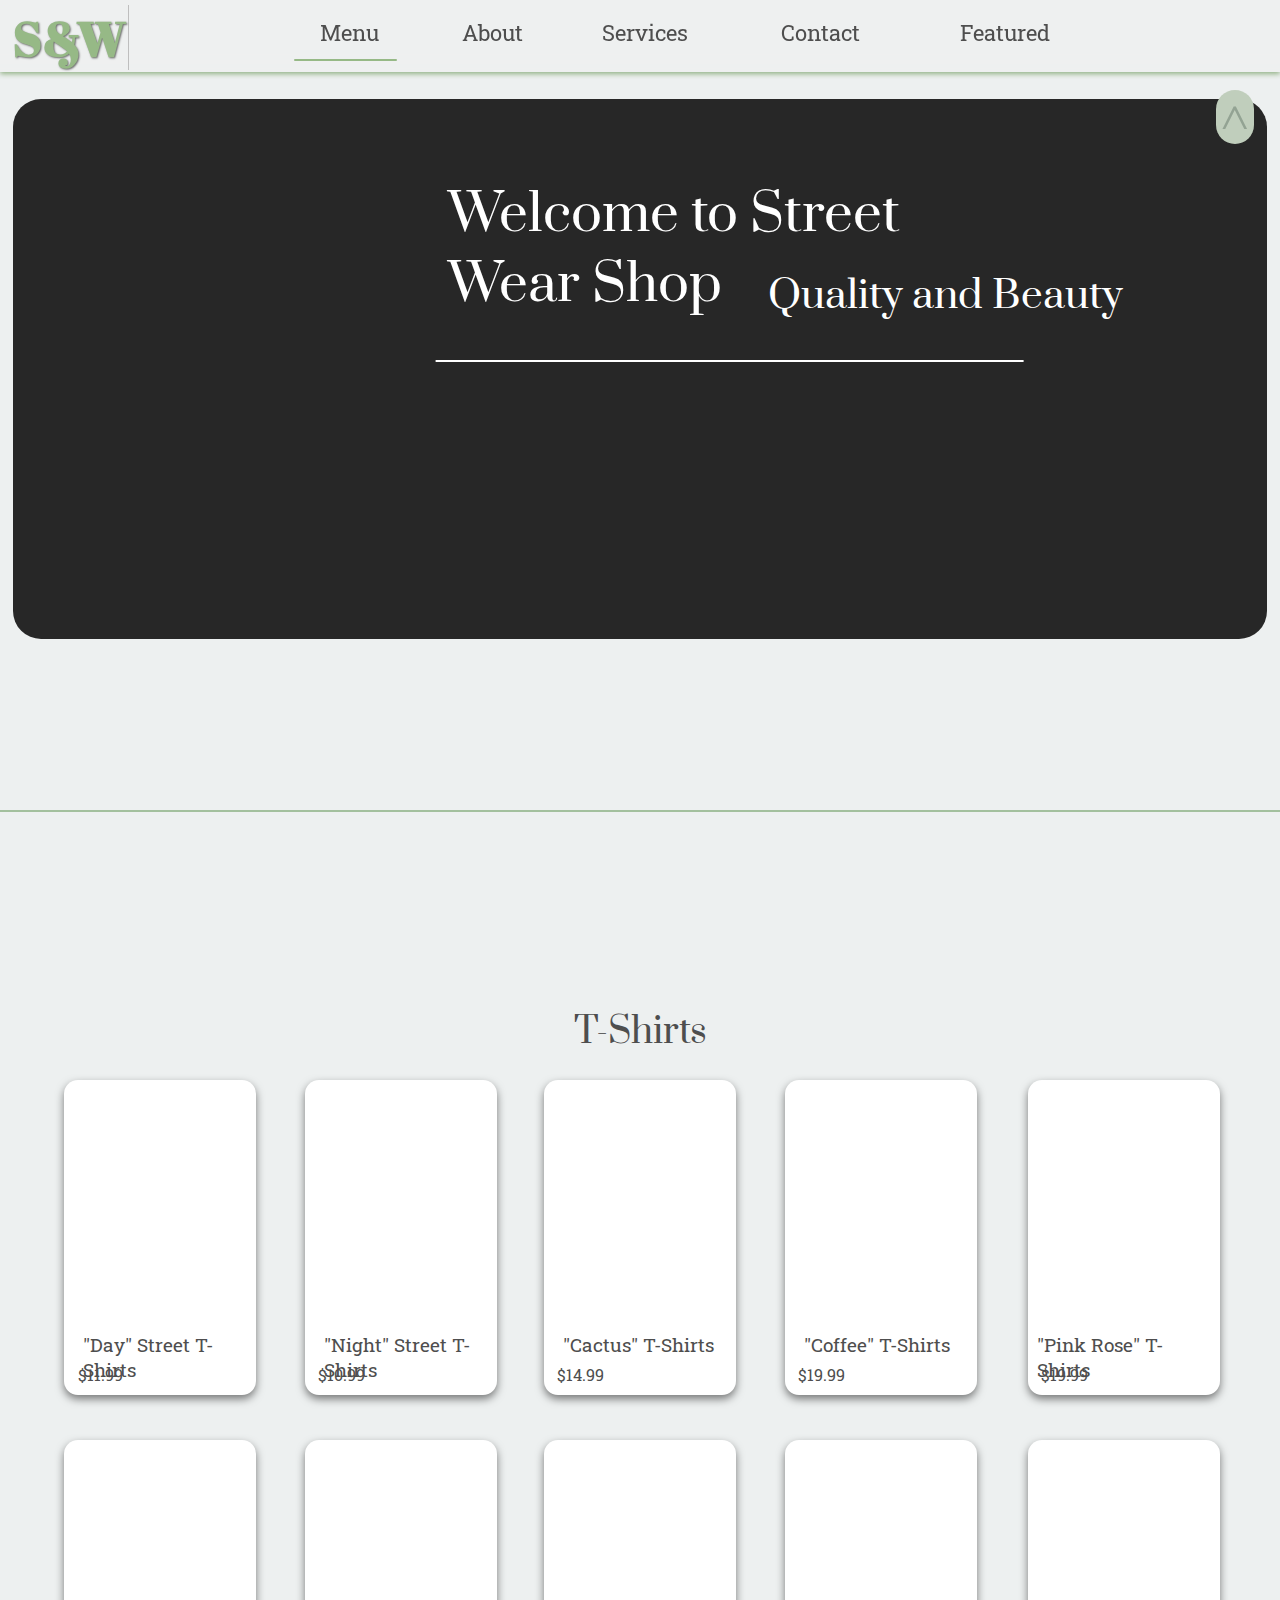
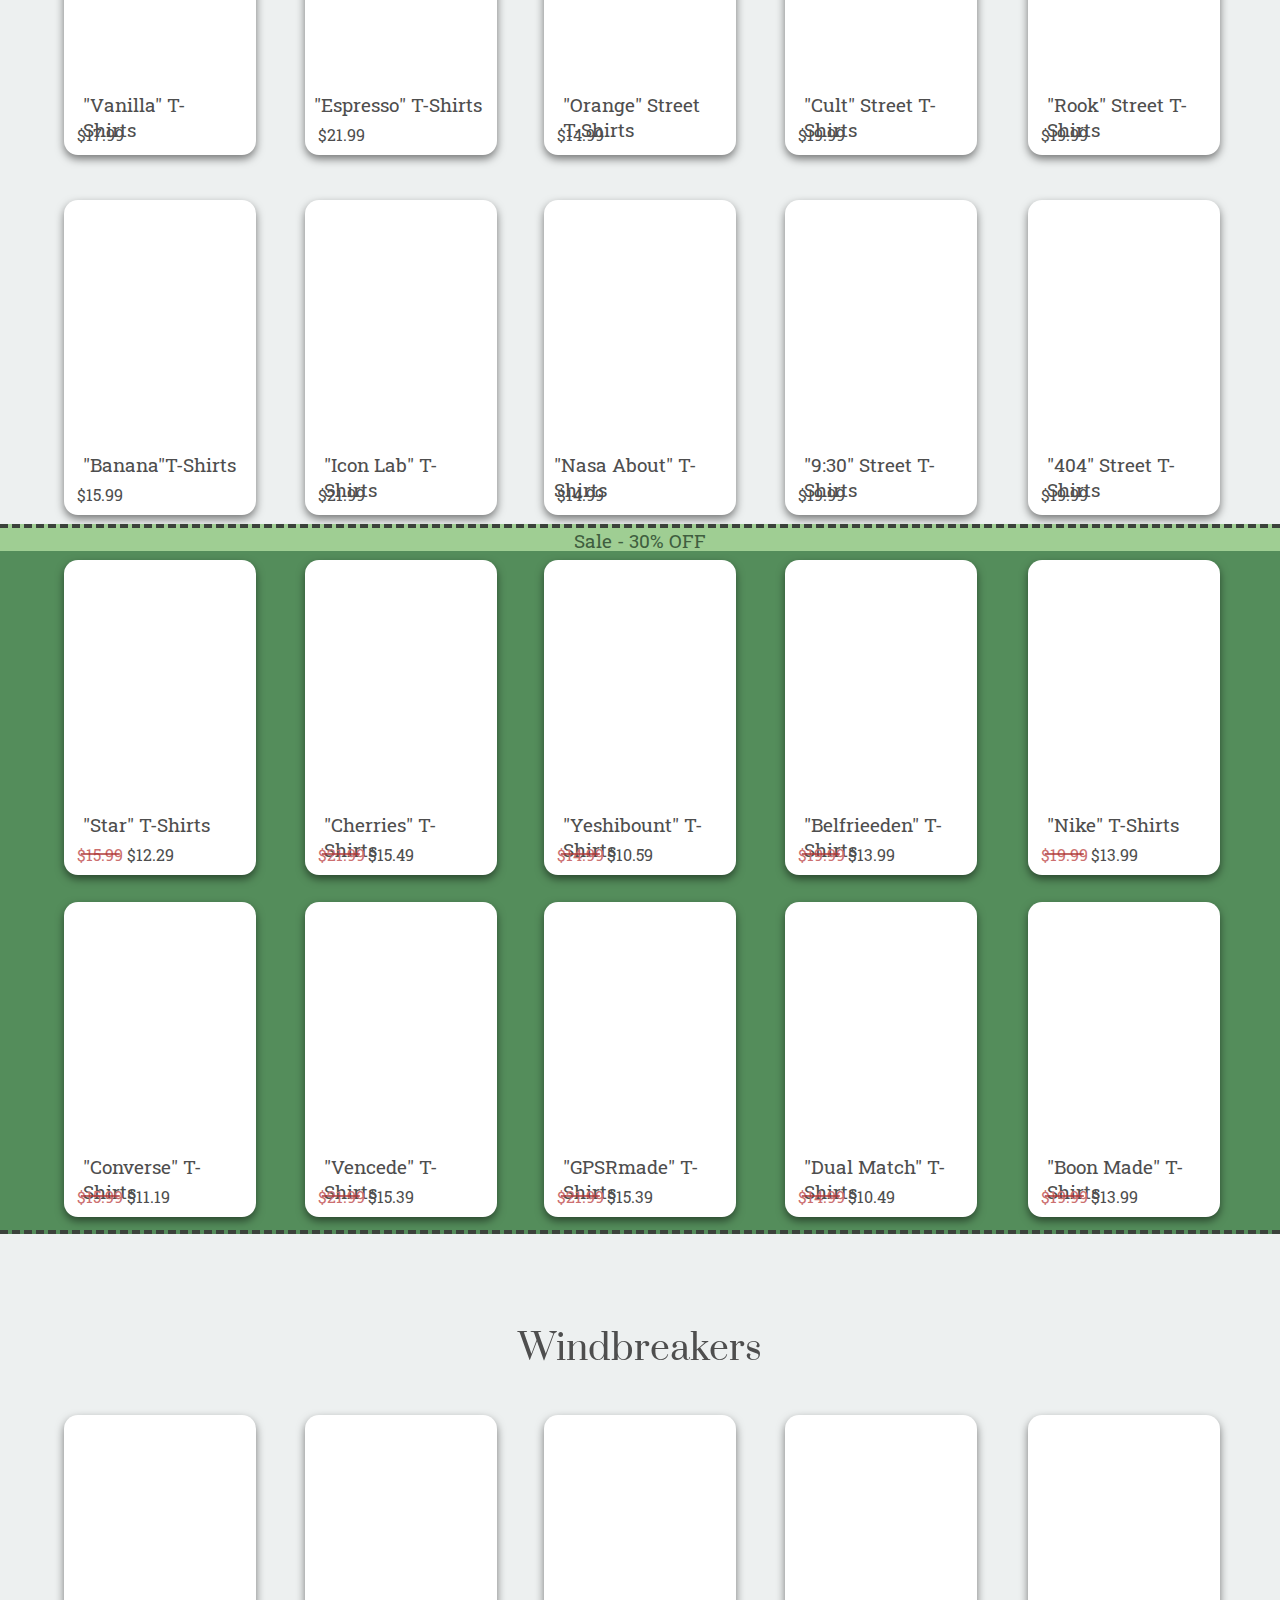
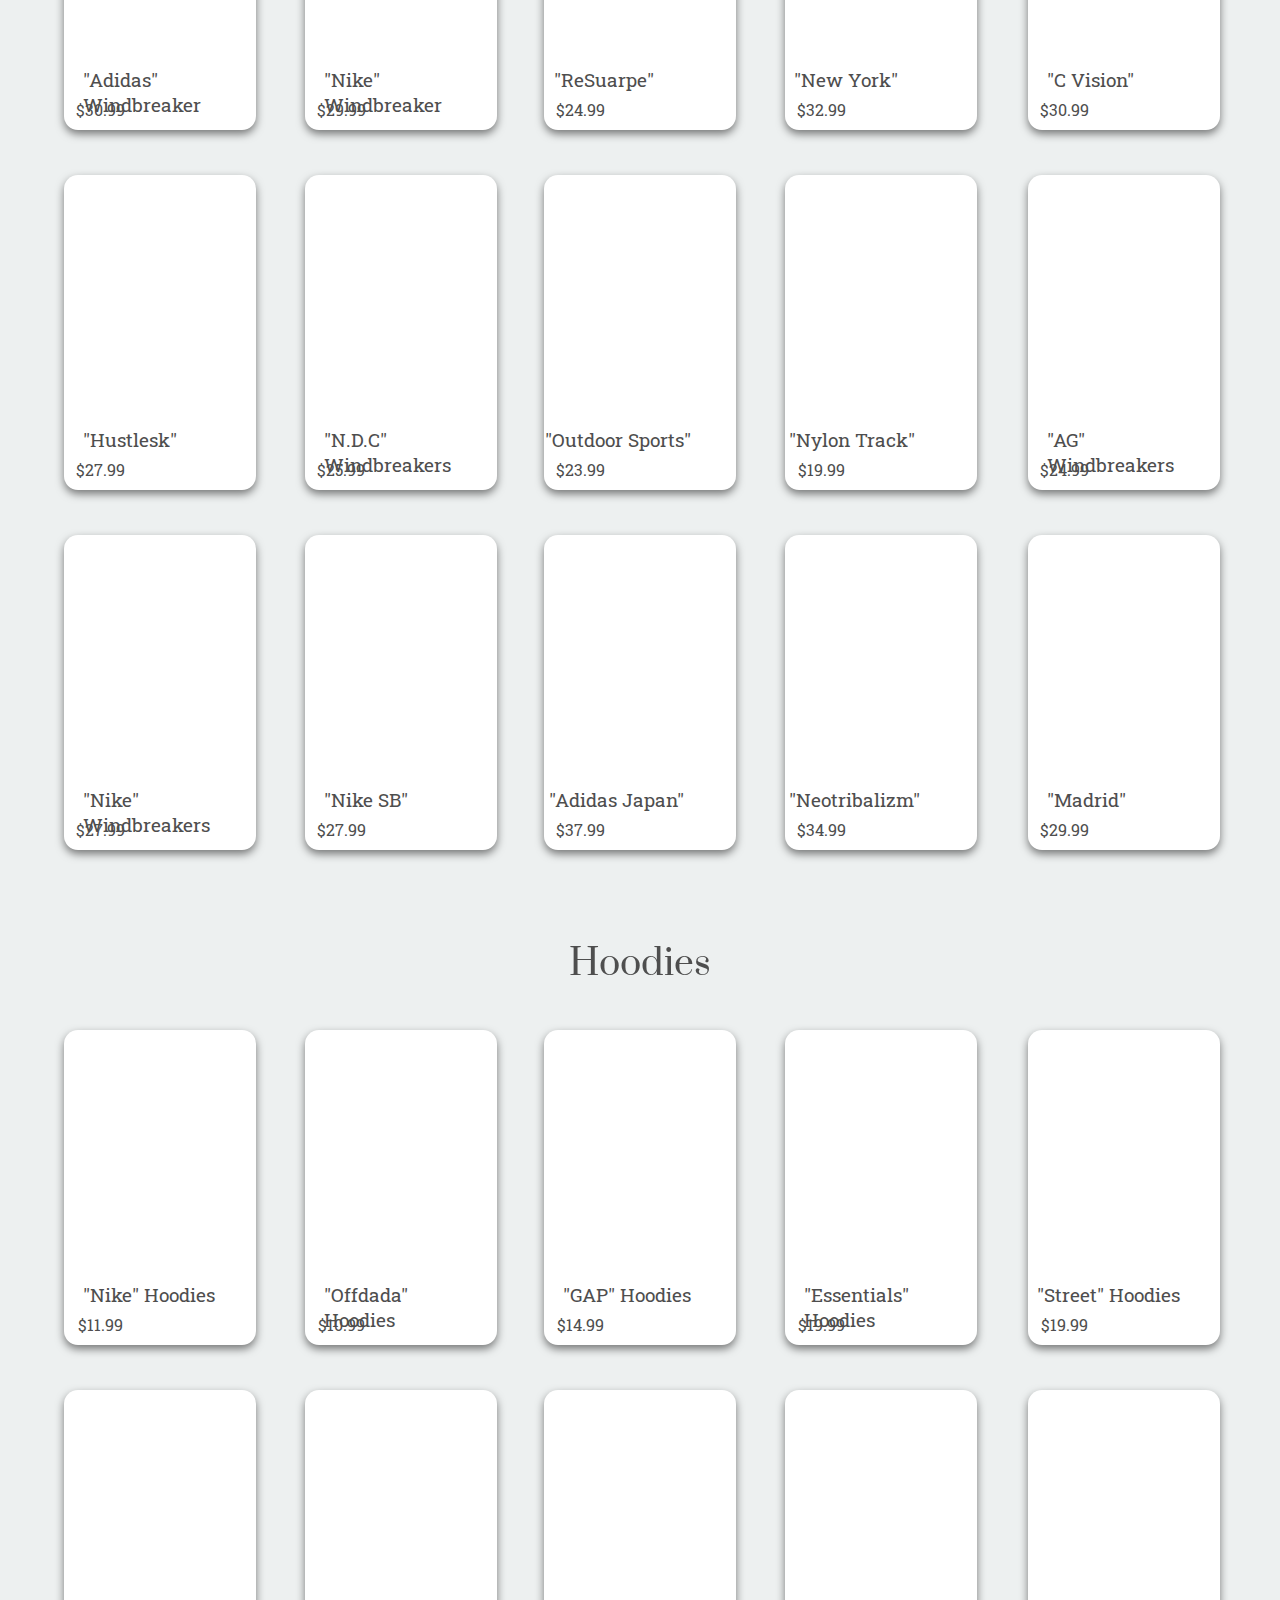
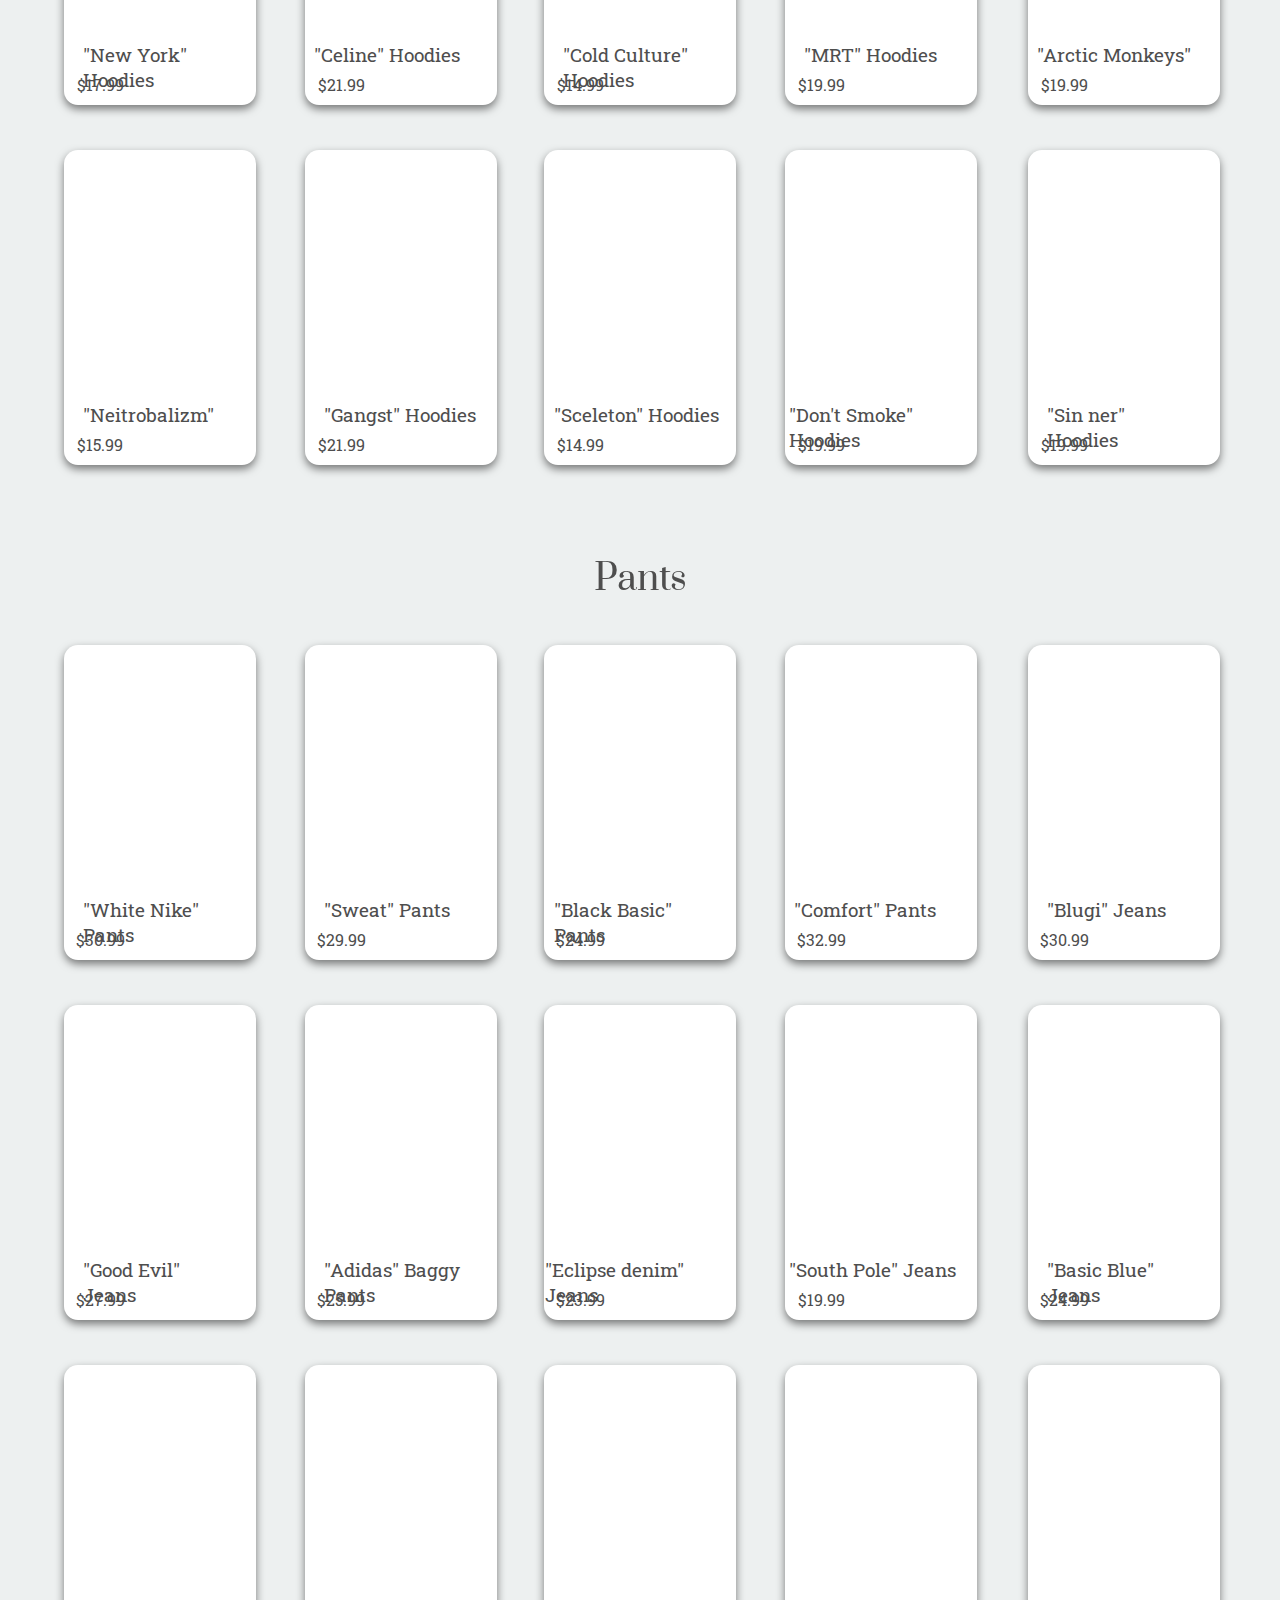
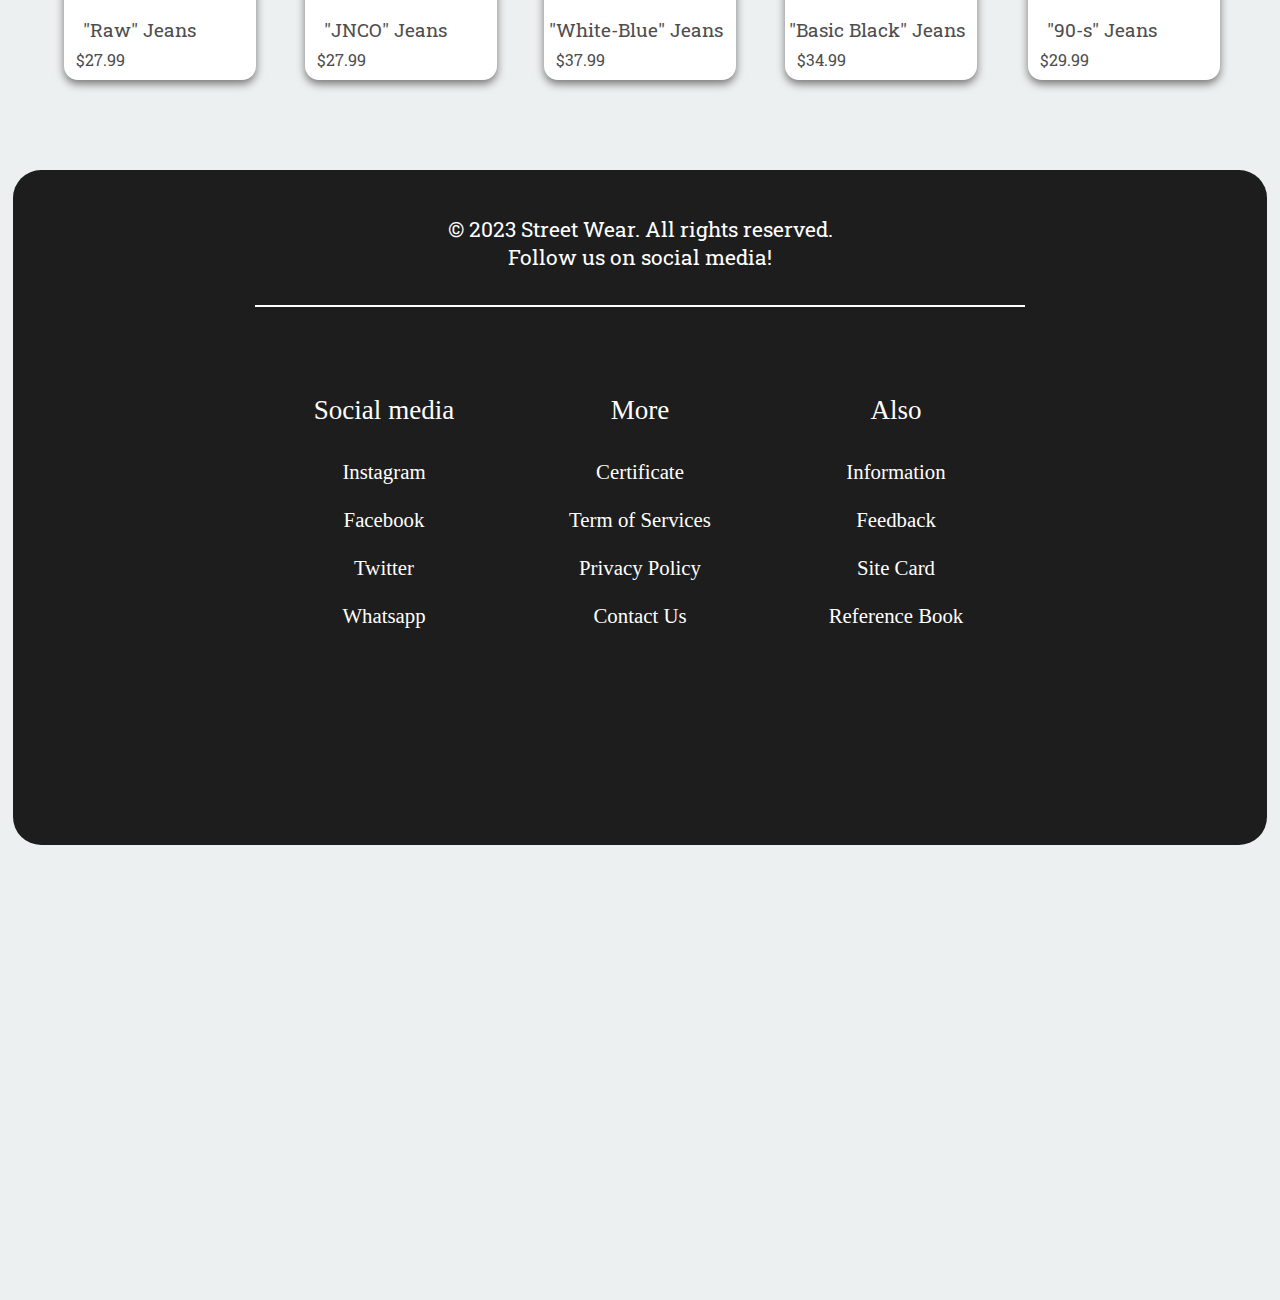
<file: index.html>
<!DOCTYPE html>
<html lang="en">
<head>
    <meta charset="UTF-8">
    <meta name="viewport" content="width=device-width, initial-scale=1.0">
    <title>Street Wear - S&W Shop</title>
    <link rel="stylesheet" href="css/main.css">
    <link rel="preconnect" href="https://fonts.googleapis.com">
    <link rel="preconnect" href="https://fonts.gstatic.com" crossorigin>
    <link href="https://fonts.googleapis.com/css2?family=Roboto+Slab:wght@100..900&display=swap" rel="stylesheet">
    <link rel="preconnect" href="https://fonts.googleapis.com">
    <link rel="preconnect" href="https://fonts.gstatic.com" crossorigin>
    <link href="https://fonts.googleapis.com/css2?family=Abril+Fatface&display=swap" rel="stylesheet">
    <link rel="preconnect" href="https://fonts.googleapis.com">
    <link rel="preconnect" href="https://fonts.gstatic.com" crossorigin>
    <link href="https://fonts.googleapis.com/css2?family=Prata&display=swap" rel="stylesheet">
</head>
<body>
    <div id="header"></div>
    <span id="logo">S&W</span>
    <div id="about">About</div>
    <div id="services">Services</div>
    <div id="menu" onclick="window.scrollTo({top: 0, behavior:'smooth'});">Menu</div>
    <div id="contact">Contact</div>
    <div id="featured">Featured</div>
    <div id="menub" onclick="window.scrollTo({top: 0, behavior:'smooth'});">^</div>
    <span id="line"></span>
    <div id="block1"></div>
    <div id="img1"></div>
    <span id="text1">Welcome to Street Wear Shop</span>
    <span id="text2">Quality and Beauty</span>
    <hr id="hr1">
    <hr id="hr2">
    <hr id="hr3">
    <span id="t-shirtstext">T-Shirts</span>
    <span id="windbreakerstext">Windbreakers</span>
    <span id="hoodiestext">Hoodies</span>
    <span id="pantstext">Pants</span>
    <div id="card1" class="product-card1">
        <p id="imgcard1"></p>
        <p id="nametext1" class="product-name">"Day" Street T-Shirts</p>
        <p id="pricetext1" class="product-price">$11.99</p>
    </div>
    <div id="card2" class="product-card1">
        <p id="imgcard2"></p>
        <p id="nametext2" class="product-name">"Night" Street T-Shirts</p>
        <p id="pricetext2" class="product-price">$10.99</p>
    </div>
    <div id="card3" class="product-card1">
        <p id="imgcard3"></p>
        <p id="nametext3" class="product-name">"Cactus" T-Shirts</p>
        <p id="pricetext3" class="product-price">$14.99</p>
    </div>
    <div id="card4" class="product-card1">
        <p id="imgcard4"></p>
        <p id="nametext4" class="product-name">"Coffee" T-Shirts</p>
        <p id="pricetext4" class="product-price">$19.99</p>
    </div>
    <div id="card5" class="product-card1">
        <p id="imgcard5"></p>
        <p id="nametext5" class="product-name">"Pink Rose" T-Shirts</p>
        <p id="pricetext5" class="product-price">$19.99</p>
    </div>
    <div id="card6" class="product-card">
        <p id="imgcard6"></p>
        <p id="nametext6" class="product-name">"Vanilla" T-Shirts</p>
        <p id="pricetext6" class="product-price">$17.99</p>
    </div>
    <div id="card7" class="product-card">
        <p id="imgcard7"></p>
        <p id="nametext7" class="product-name">"Espresso" T-Shirts</p>
        <p id="pricetext7" class="product-price">$21.99</p>
    </div>
    <div id="card8" class="product-card">
        <p id="imgcard8"></p>
        <p id="nametext8" class="product-name">"Orange" Street T-Shirts</p>
        <p id="pricetext8" class="product-price">$14.99</p>
    </div>
    <div id="card9" class="product-card">
        <p id="imgcard9"></p>
        <p id="nametext9" class="product-name">"Cult" Street T-Shirts</p>
        <p id="pricetext9" class="product-price">$19.99</p>
    </div>
    <div id="card10" class="product-card">
        <p id="imgcard10"></p>
        <p id="nametext10" class="product-name">"Rook" Street T-Shirts</p>
        <p id="pricetext10" class="product-price">$19.99</p>
    </div>
    <div id="card11" class="product-card">
        <p id="imgcard11"></p>
        <p id="nametext11" class="product-name">"Banana"T-Shirts</p>
        <p id="pricetext11" class="product-price">$15.99</p>
    </div>
    <div id="card12" class="product-card">
        <p id="imgcard12"></p>
        <p id="nametext12" class="product-name">"Icon Lab" T-Shirts</p>
        <p id="pricetext12" class="product-price">$21.99</p>
    </div>
    <div id="card13" class="product-card">
        <p id="imgcard13"></p>
        <p id="nametext13" class="product-name">"Nasa About" T-Shirts</p>
        <p id="pricetext13" class="product-price">$14.99</p>
    </div>
    <div id="card14" class="product-card">
        <p id="imgcard14"></p>
        <p id="nametext14" class="product-name">"9:30" Street T-Shirts</p>
        <p id="pricetext14" class="product-price">$19.99</p>
    </div>
    <div id="card15" class="product-card">
        <p id="imgcard15"></p>
        <p id="nametext15" class="product-name">"404" Street T-Shirts</p>
        <p id="pricetext15" class="product-price">$19.99</p>
    </div>
    <div id="card16" class="product-card">
        <p id="imgcard16"></p>
        <p id="nametext16" class="product-name">"Adidas" Windbreaker</p>
        <p id="pricetext16" class="product-price">$30.99</p>
    </div>
    <div id="card17" class="product-card">
        <p id="imgcard17"></p>
        <p id="nametext17" class="product-name">"Nike" Windbreaker</p>
        <p id="pricetext17" class="product-price">$29.99</p>
    </div>
    <div id="card18" class="product-card">
        <p id="imgcard18"></p>
        <p id="nametext18" class="product-name">"ReSuarpe"</p>
        <p id="pricetext18" class="product-price">$24.99</p>
    </div>
    <div id="card19" class="product-card">
        <p id="imgcard19"></p>
        <p id="nametext19" class="product-name">"New York"</p>
        <p id="pricetext19" class="product-price">$32.99</p>
    </div>
    <div id="card20" class="product-card">
        <p id="imgcard20"></p>
        <p id="nametext20" class="product-name">"C Vision"</p>
        <p id="pricetext20" class="product-price">$30.99</p>
    </div>
    <div id="card21" class="product-card">
        <p id="imgcard21"></p>
        <p id="nametext21" class="product-name">"Hustlesk"</p>
        <p id="pricetext21" class="product-price">$27.99</p>
    </div>
    <div id="card22" class="product-card">
        <p id="imgcard22"></p>
        <p id="nametext22" class="product-name">"N.D.C" Windbreakers</p>
        <p id="pricetext22" class="product-price">$25.99</p>
    </div>
    <div id="card23" class="product-card">
        <p id="imgcard23"></p>
        <p id="nametext23" class="product-name">"Outdoor Sports"</p>
        <p id="pricetext23" class="product-price">$23.99</p>
    </div>
    <div id="card24" class="product-card">
        <p id="imgcard24"></p>
        <p id="nametext24" class="product-name">"Nylon Track"</p>
        <p id="pricetext24" class="product-price">$19.99</p>
    </div>
    <div id="card25" class="product-card">
        <p id="imgcard25"></p>
        <p id="nametext25" class="product-name">"AG" Windbreakers</p>
        <p id="pricetext25" class="product-price">$24.99</p>
    </div>
    <div id="card26" class="product-card">
        <p id="imgcard26"></p>
        <p id="nametext26" class="product-name">"Nike" Windbreakers</p>
        <p id="pricetext26" class="product-price">$27.99</p>
    </div>
    <div id="card27" class="product-card">
        <p id="imgcard27"></p>
        <p id="nametext27" class="product-name">"Adidas Japan"</p>
        <p id="pricetext27" class="product-price">$37.99</p>
    </div>
    <div id="card28" class="product-card">
        <p id="imgcard28"></p>
        <p id="nametext28" class="product-name">"Neotribalizm"</p>
        <p id="pricetext28" class="product-price">$34.99</p>
    </div>
    <div id="card29" class="product-card">
        <p id="imgcard29"></p>
        <p id="nametext29" class="product-name">"Madrid"</p>
        <p id="pricetext29" class="product-price">$29.99</p>
    </div>
    <div id="card30" class="product-card">
        <p id="imgcard30"></p>
        <p id="nametext30" class="product-name">"Nike SB"</p>
        <p id="pricetext30" class="product-price">$27.99</p>
    </div>
    <div id="card31" class="product-card">
            <p id="imgcard31"></p>
            <p id="nametext31" class="product-name">"Star" T-Shirts</p>
            <p id="pricetext31" class="product-price">$15.99</p>
            <p id="stext">$12.29</p>
            <hr id="line31">
    </div>
    <div id="card32" class="product-card">
            <p id="imgcard32"></p>
            <p id="nametext32" class="product-name">"Cherries" T-Shirts</p>
            <p id="pricetext32" class="product-price">$21.99</p>
            <p id="stext2" class="product-sale-price">$15.49</p>
            <hr id="line32">
    </div>
    <div id="card33" class="product-card">
            <p id="imgcard33"></p>
            <p id="nametext33">"Yeshibount" T-Shirts</p>
            <p id="pricetext33">$14.99</p>
            <p id="stext3" class="product-sale-price">$10.59</p>
            <hr id="line33">
    </div>
    <div id="card34" class="product-card">
            <p id="imgcard34"></p>
            <p id="nametext34" class="product-name">"Belfrieeden" T-Shirts</p>
            <p id="pricetext34" class="product-price">$19.99</p>
            <p id="stext34" class="product-sale-price">$13.99</p>
            <hr id="line34">
    </div>
    <div id="card35" class="product-card">
            <p id="imgcard35"></p>
            <p id="nametext35" class="product-name">"Nike" T-Shirts</p>
            <p id="pricetext35" class="product-price">$19.99</p>
            <p id="stext35" class="product-sale-price">$13.99</p>
            <hr id="line35">
    </div>
    <div id="card36" class="product-card">
            <p id="imgcard36"></p>
            <p id="nametext36" class="product-name">"Converse" T-Shirts</p>
            <p id="pricetext36" class="product-price">$15.99</p>
            <p id="stext36" class="product-sale-price">$11.19</p>
            <hr id="line36">
    </div>
    <div id="card37" class="product-card">
            <p id="imgcard37"></p>
            <p id="nametext37" class="product-name">"GPSRmade" T-Shirts</p>
            <p id="pricetext37" class="product-price">$21.99</p>
            <p id="stext37" class="product-sale-price">$15.39</p>
            <hr id="line37">
    </div>
    <div id="card38" class="product-card">
            <p id="imgcard38"></p>
            <p id="nametext38" class="product-name">"Dual Match" T-Shirts</p>
            <p id="pricetext38" class="product-price">$14.99</p>
            <p id="stext38" class="product-sale-price">$10.49</p>
            <hr id="line38">
    </div>
    <div id="card39" class="product-card">
            <p id="imgcard39"></p>
            <p id="nametext39" class="product-name">"Boon Made" T-Shirts</p>
            <p id="pricetext39" class="product-price">$19.99</p>
            <p id="stext39" class="product-sale-price">$13.99</p>
            <hr id="line39">
    </div>
    <div id="card40" class="product-card">
            <p id="imgcard40"></p>
            <p id="nametext40" class="product-name">"Vencede" T-Shirts</p>
            <p id="pricetext40" class="product-price">$21.99</p>
            <p id="stext40" class="product-sale-price">$15.39</p>
        <hr id="line40">
    </div>
     <div id="card41" class="product-card">
        <p id="imgcard41"></p>
        <p id="nametext41" class="product-name">"Nike" Hoodies</p>
        <p id="pricetext41" class="product-price">$11.99</p>
    </div>
    <div id="card42" class="product-card">
        <p id="imgcard42"></p>
        <p id="nametext42" class="product-name">"Offdada" Hoodies</p>
        <p id="pricetext42" class="product-price">$10.99</p>
    </div>
    <div id="card43" class="product-card">
        <p id="imgcard43"></p>
        <p id="nametext43" class="product-name">"GAP" Hoodies</p>
        <p id="pricetext43" class="product-price">$14.99</p>
    </div>
    <div id="card44" class="product-card">
        <p id="imgcard44"></p>
        <p id="nametext44" class="product-name">"Essentials" Hoodies</p>
        <p id="pricetext44" class="product-price">$19.99</p>
    </div>
    <div id="card45" class="product-card">
        <p id="imgcard45"></p>
        <p id="nametext45" class="product-name">"Street" Hoodies</p>
        <p id="pricetext45" class="product-price">$19.99</p>
    </div>
    <div id="card46" class="product-card">
        <p id="imgcard46"></p>
        <p id="nametext46" class="product-name">"New York" Hoodies</p>
        <p id="pricetext46" class="product-price">$17.99</p>
    </div>
    <div id="card47" class="product-card">
        <p id="imgcard47"></p>
        <p id="nametext47" class="product-name">"Celine" Hoodies</p>
        <p id="pricetext47" class="product-price">$21.99</p>
    </div>
    <div id="card48" class="product-card">
        <p id="imgcard48"></p>
        <p id="nametext48" class="product-name">"Cold Culture" Hoodies</p>
        <p id="pricetext48" class="product-price">$14.99</p>
    </div>
    <div id="card49" class="product-card">
        <p id="imgcard49"></p>
        <p id="nametext49" class="product-name">"MRT" Hoodies</p>
        <p id="pricetext49" class="product-price">$19.99</p>
    </div>
    <div id="card50" class="product-card">
        <p id="imgcard50"></p>
        <p id="nametext50" class="product-name">"Arctic Monkeys"</p>
        <p id="pricetext50" class="product-price">$19.99</p>
    </div>
    <div id="card51" class="product-card">
        <p id="imgcard51"></p>
        <p id="nametext51" class="product-name">"Neitrobalizm"</p>
        <p id="pricetext51" class="product-price">$15.99</p>
    </div>
    <div id="card52" class="product-card">
        <p id="imgcard52"></p>
        <p id="nametext52" class="product-name">"Gangst" Hoodies</p>
        <p id="pricetext52" class="product-price">$21.99</p>
    </div>
    <div id="card53" class="product-card">
        <p id="imgcard53"></p>
        <p id="nametext53" class="product-name">"Sceleton" Hoodies</p>
        <p id="pricetext53" class="product-price">$14.99</p>
    </div>
    <div id="card54" class="product-card">
        <p id="imgcard54"></p>
        <p id="nametext54" class="product-name">"Don't Smoke" Hoodies</p>
        <p id="pricetext54" class="product-price">$19.99</p>
    </div>
    <div id="card55" class="product-card">
        <p id="imgcard55"></p>
        <p id="nametext55" class="product-name">"Sin ner" Hoodies</p>
        <p id="pricetext55" class="product-price">$19.99</p>
    </div>
    <div id="card56" class="product-card">
        <p id="imgcard56"></p>
        <p id="nametext56" class="product-name">"White Nike" Pants</p>
        <p id="pricetext56" class="product-price">$30.99</p>
    </div>
    <div id="card57" class="product-card">
        <p id="imgcard57"></p>
        <p id="nametext57" class="product-name">"Sweat" Pants</p>
        <p id="pricetext57" class="product-price">$29.99</p>
    </div>
    <div id="card58" class="product-card">
        <p id="imgcard58"></p>
        <p id="nametext58" class="product-name">"Black Basic" Pants</p>
        <p id="pricetext58" class="product-price">$24.99</p>
    </div>
    <div id="card59" class="product-card">
        <p id="imgcard59"></p>
        <p id="nametext59" class="product-name">"Comfort" Pants</p>
        <p id="pricetext59" class="product-price">$32.99</p>
    </div>
    <div id="card60" class="product-card">
        <p id="imgcard60"></p>
        <p id="nametext60" class="product-name">"Blugi" Jeans</p>
        <p id="pricetext60" class="product-price">$30.99</p>
    </div>
    <div id="card61" class="product-card">
        <p id="imgcard61"></p>
        <p id="nametext61" class="product-name">"Good Evil" Jeans</p>
        <p id="pricetext61" class="product-price">$27.99</p>
    </div>
    <div id="card62" class="product-card">
        <p id="imgcard62"></p>
        <p id="nametext62" class="product-name">"Adidas" Baggy Pants</p>
        <p id="pricetext62" class="product-price">$25.99</p>
    </div>
    <div id="card63" class="product-card">
        <p id="imgcard63"></p>
        <p id="nametext63" class="product-name">"Eclipse denim" Jeans</p>
        <p id="pricetext63" class="product-price">$23.99</p>
    </div>
    <div id="card64" class="product-card">
        <p id="imgcard64"></p>
        <p id="nametext64" class="product-name">"South Pole" Jeans</p>
        <p id="pricetext64" class="product-price">$19.99</p>
    </div>
    <div id="card65" class="product-card">
        <p id="imgcard65"></p>
        <p id="nametext65" class="product-name">"Basic Blue" Jeans</p>
        <p id="pricetext65" class="product-price">$24.99</p>
    </div>
    <div id="card66" class="product-card">
        <p id="imgcard66"></p>
        <p id="nametext66" class="product-name">"Raw" Jeans</p>
        <p id="pricetext66" class="product-price">$27.99</p>
    </div>
    <div id="card67" class="product-card">
        <p id="imgcard67"></p>
        <p id="nametext67" class="product-name">"White-Blue" Jeans</p>
        <p id="pricetext67" class="product-price">$37.99</p>
    </div>
    <div id="card68" class="product-card">
        <p id="imgcard68"></p>
        <p id="nametext68" class="product-name">"Basic Black" Jeans</p>
        <p id="pricetext68" class="product-price">$34.99</p>
    </div>
    <div id="card69" class="product-card">
        <p id="imgcard69"></p>
        <p id="nametext69" class="product-name">"90-s" Jeans</p>
        <p id="pricetext69" class="product-price">$29.99</p>
    </div>
    <div id="card70" class="product-card">
        <p id="imgcard70"></p>
        <p id="nametext70" class="product-name">"JNCO" Jeans</p>
        <p id="pricetext70" class="product-price">$27.99</p>
    </div>
    <div id="s31">
        <p>Sale - 30% OFF</p>
    </div>
    <div id="footer">
    </div>
    <div id="b1"></div>
    <div id="decor1"></div>
    <span id="footer-text">
        <p>© 2023 Street Wear. All rights reserved.</p>
        <p>Follow us on social media!</p>
    </span>
    <span id="social1">
        <p id="social-title">Social media</p>
        <br><p><a href="https://www.instagram.com/" target="_blank">Instagram</a></p>
        <br><p><a href="https://www.facebook.com/" target="_blank">Facebook</a></p>
        <br><p><a href="https://www.twitter.com/" target="_blank">Twitter</a></p>
        <br><p><a href="https://www.whatsapp.com/" target="_blank">Whatsapp</a></p>
    </span>
    <span id="social2">
        <p id="social-title2">More</p>
        <br><p><a href="">Certificate</a></p>
        <br><p><a href="">Term of Services</a></p>
        <br><p><a href="">Privacy Policy</a></p>
        <br><p><a href="">Contact Us</a></p>
    </span>
    <span id="social3">
        <p id="social-title3">Also</p>
        <br><p><a href="">Information</a></p>
        <br><p><a href="">Feedback</a></p>
        <br><p><a href="">Site Card</a></p>
        <br><p><a href="">Reference Book</a></p>
    </span>
    <hr id="footer-line">
</body>
</html>
</file>
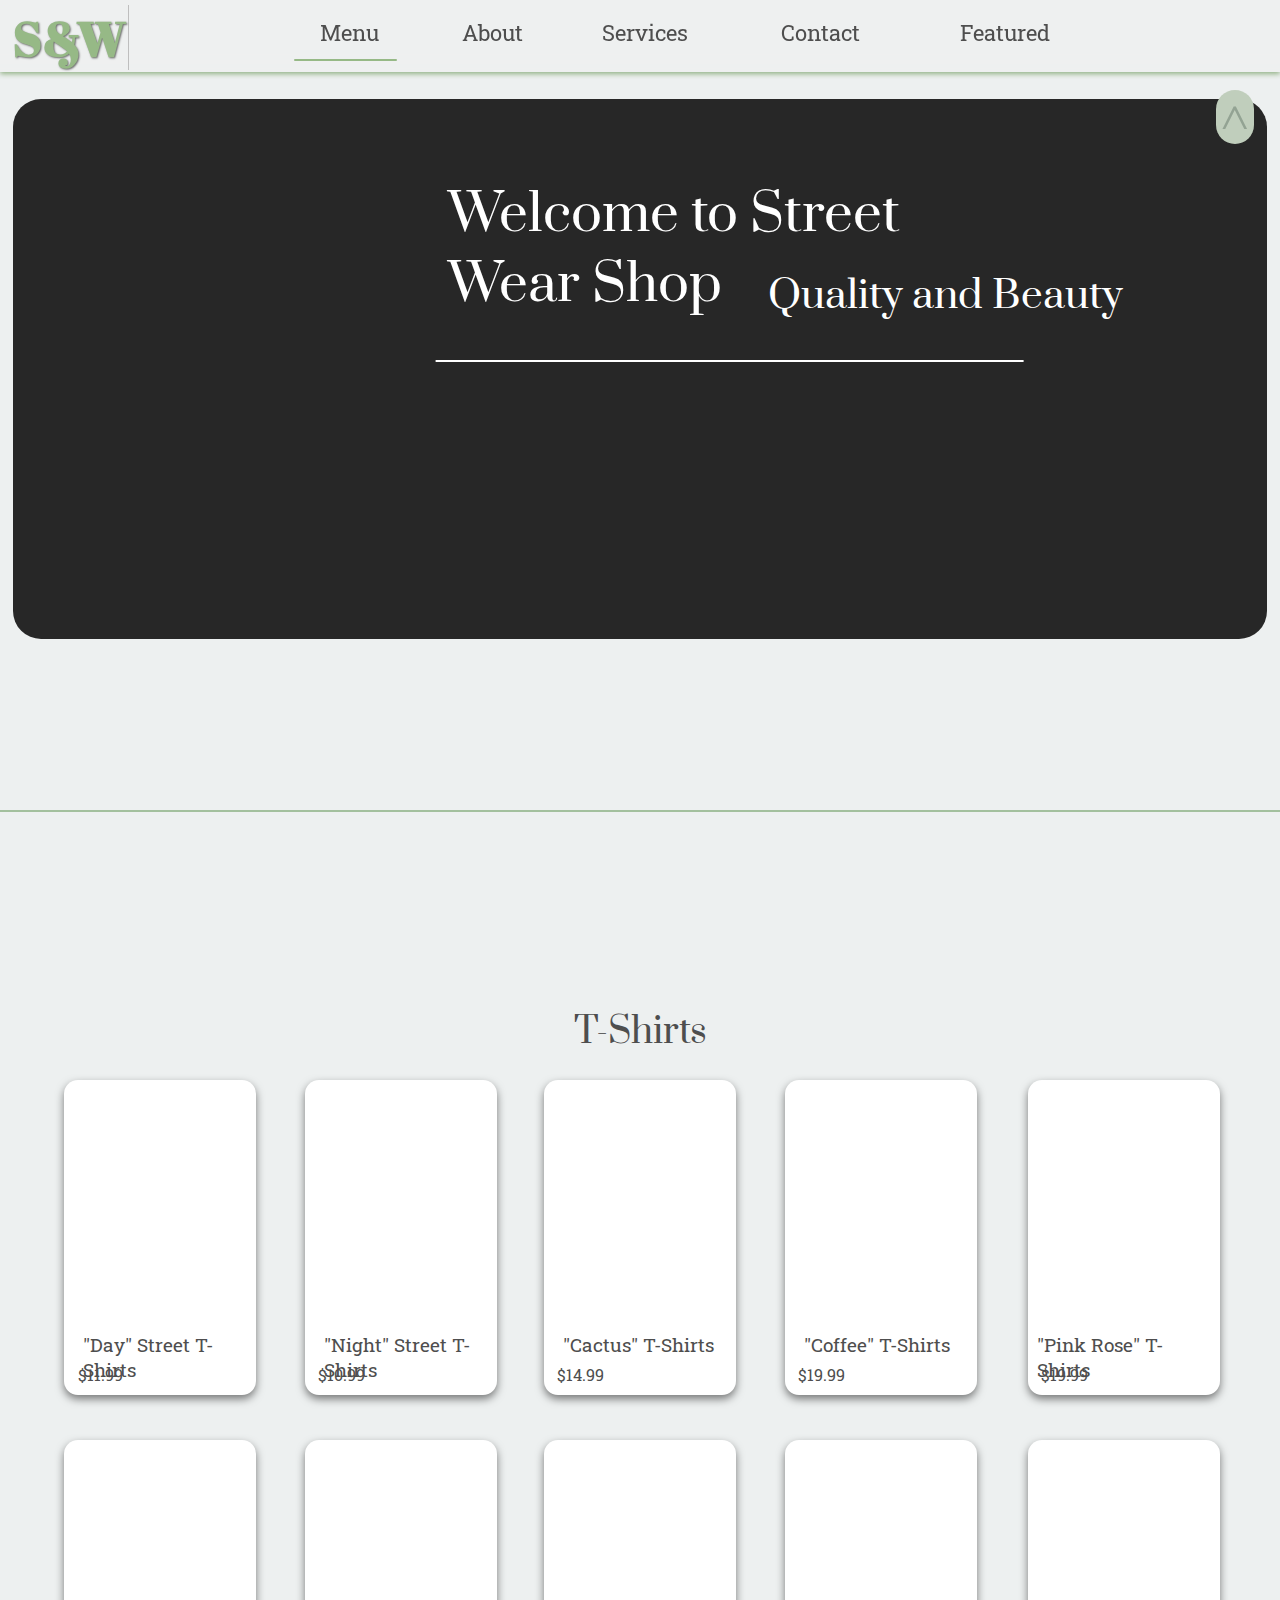
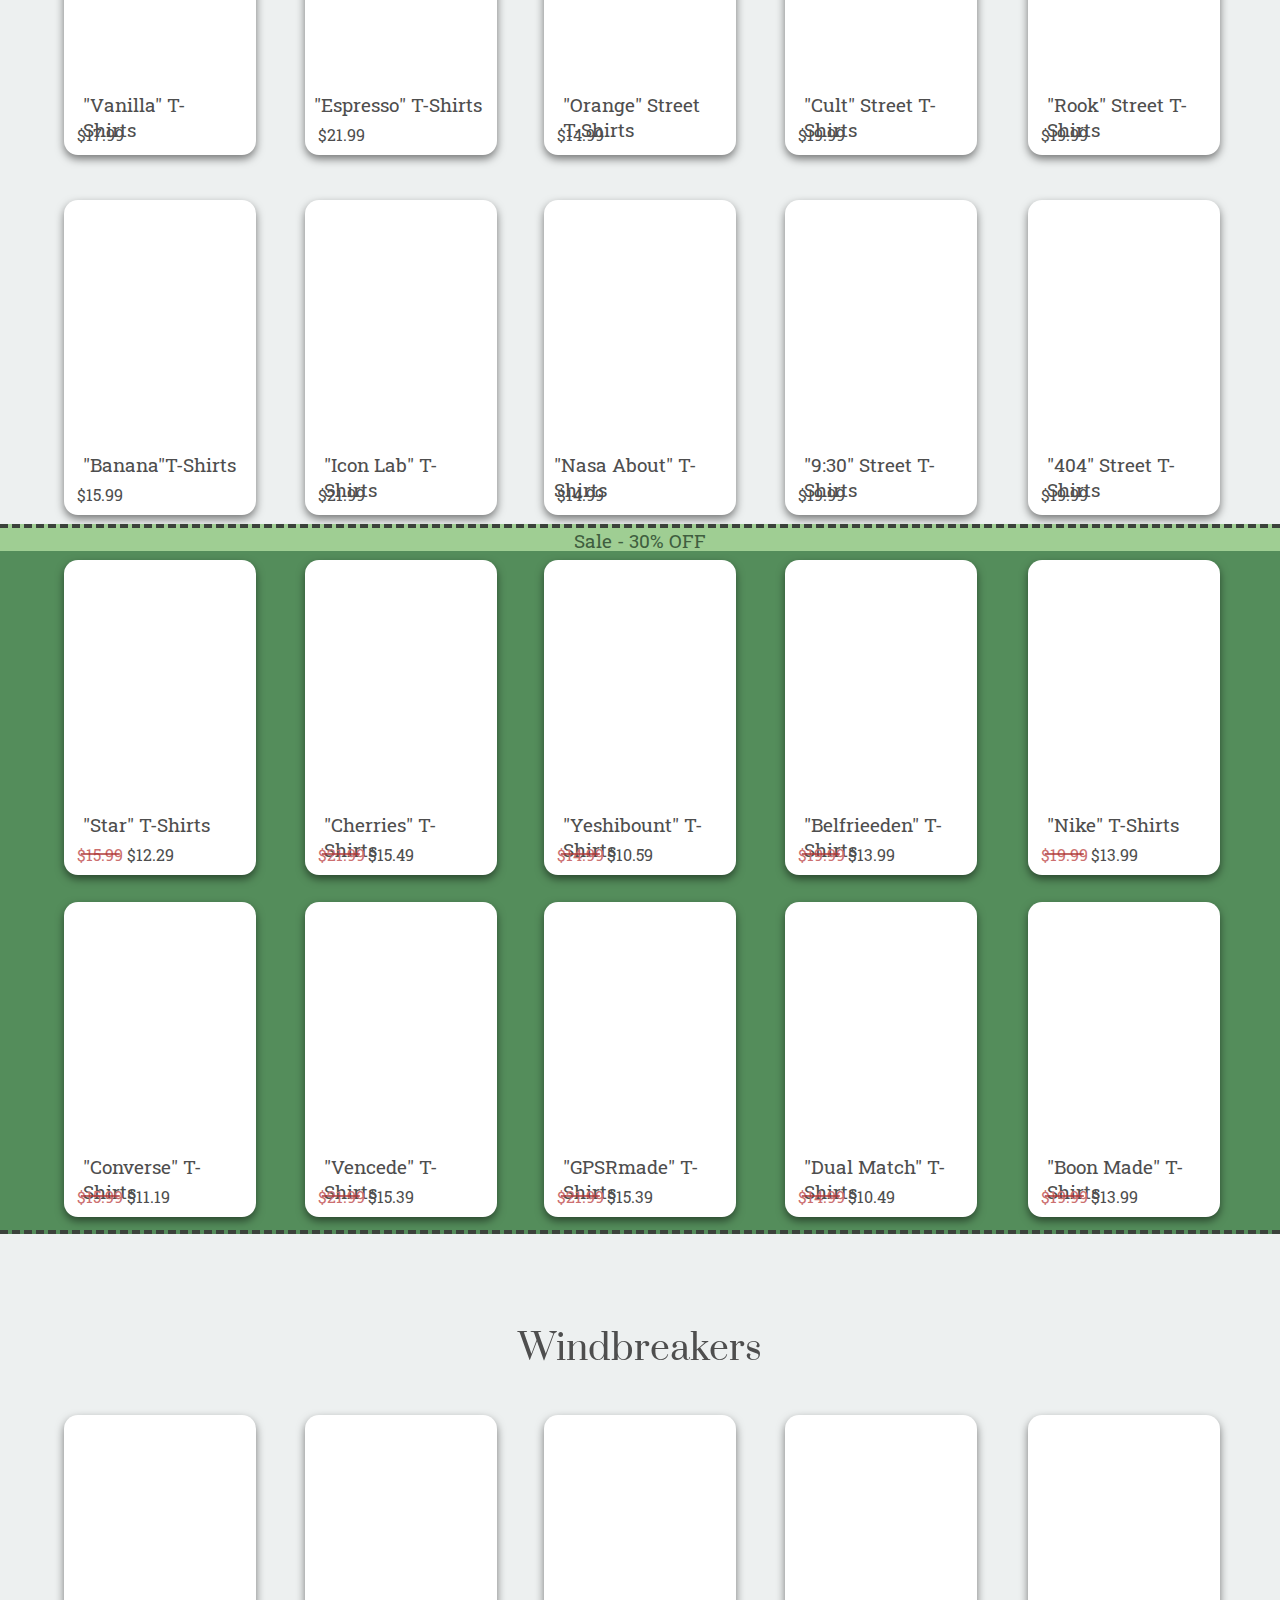
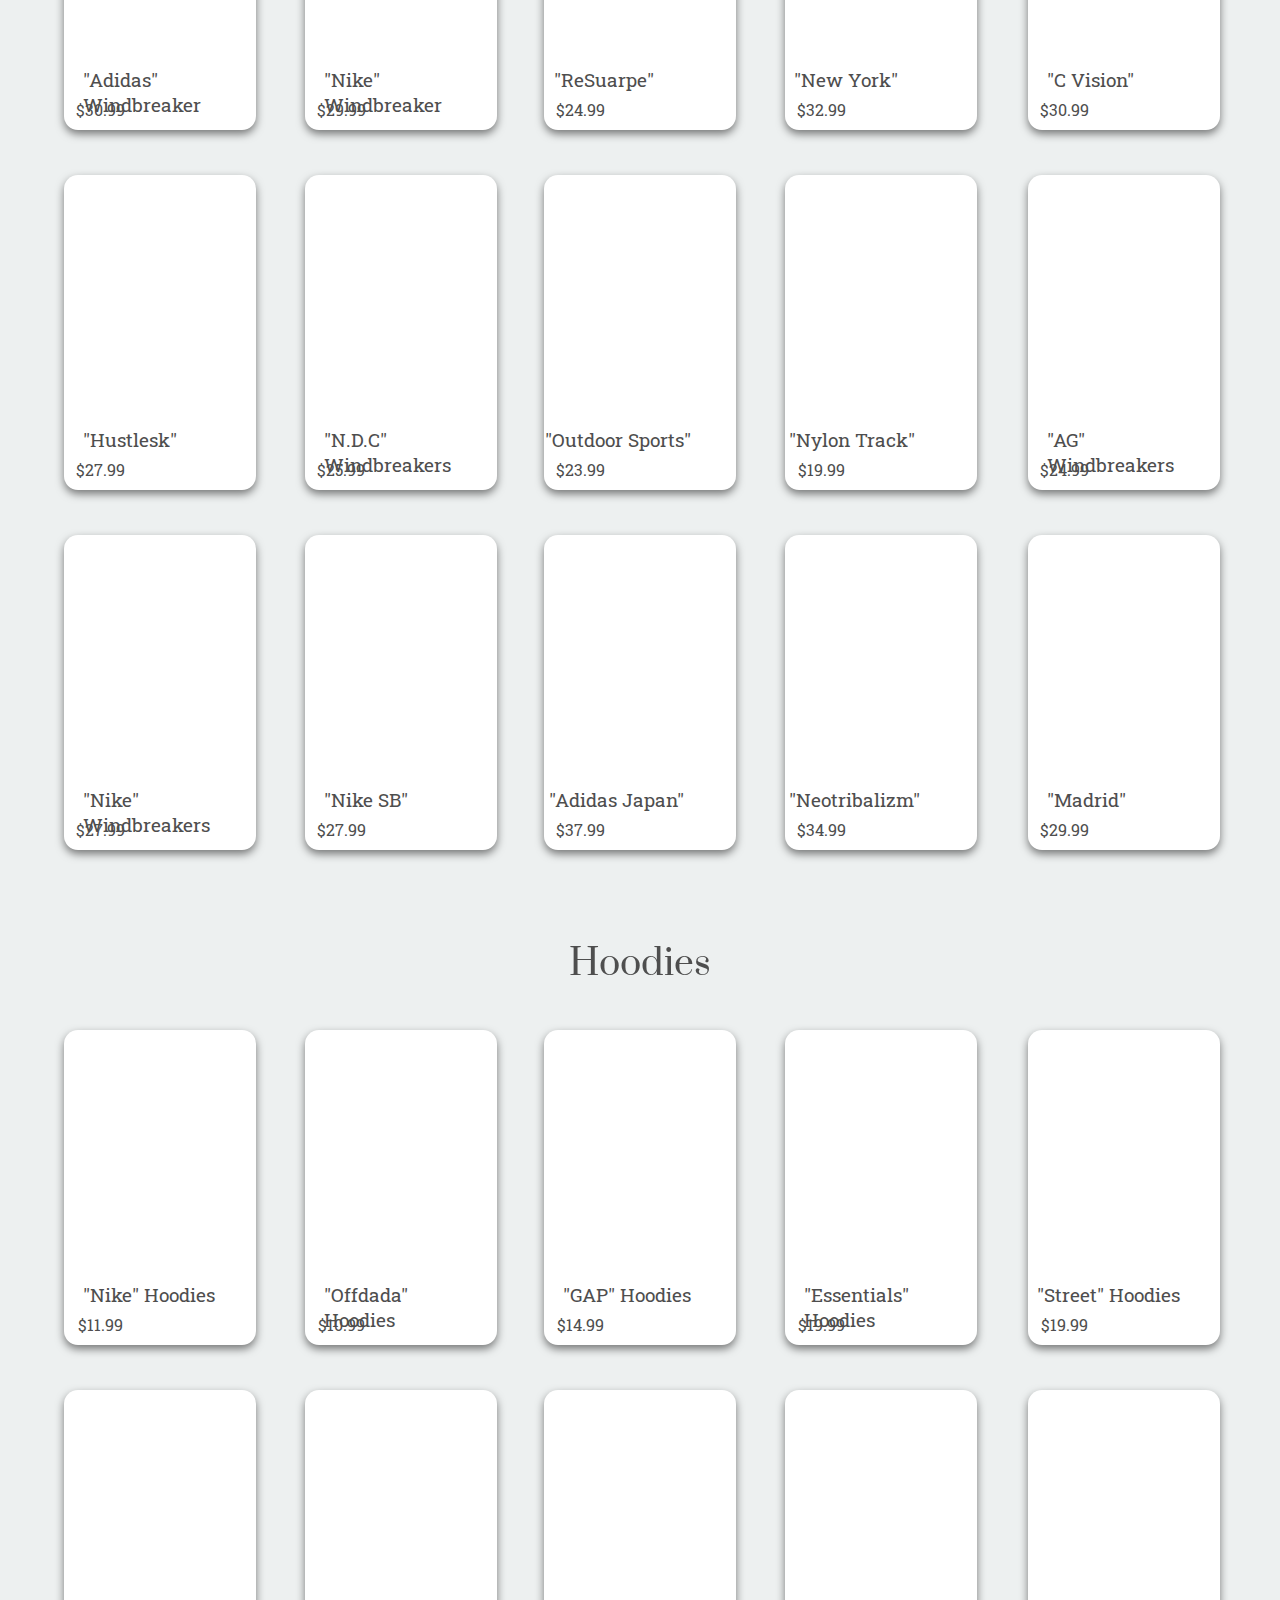
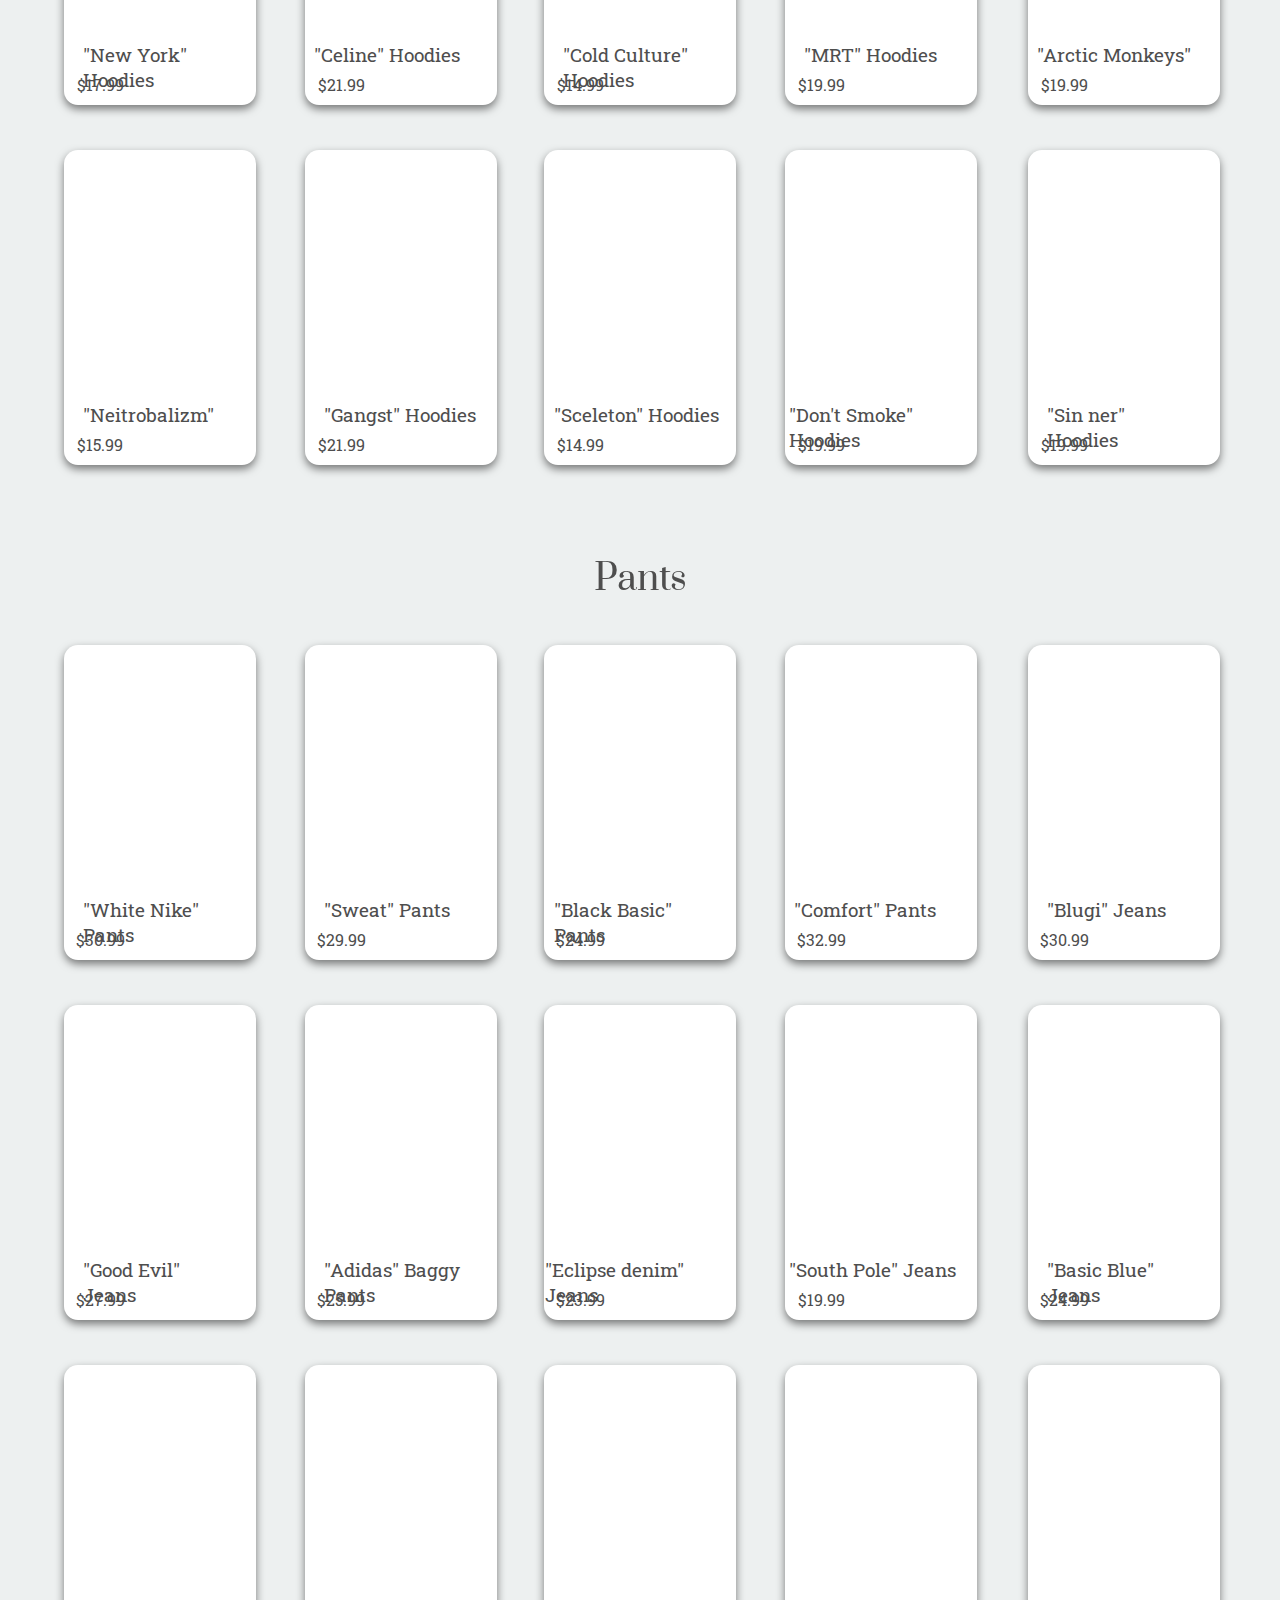
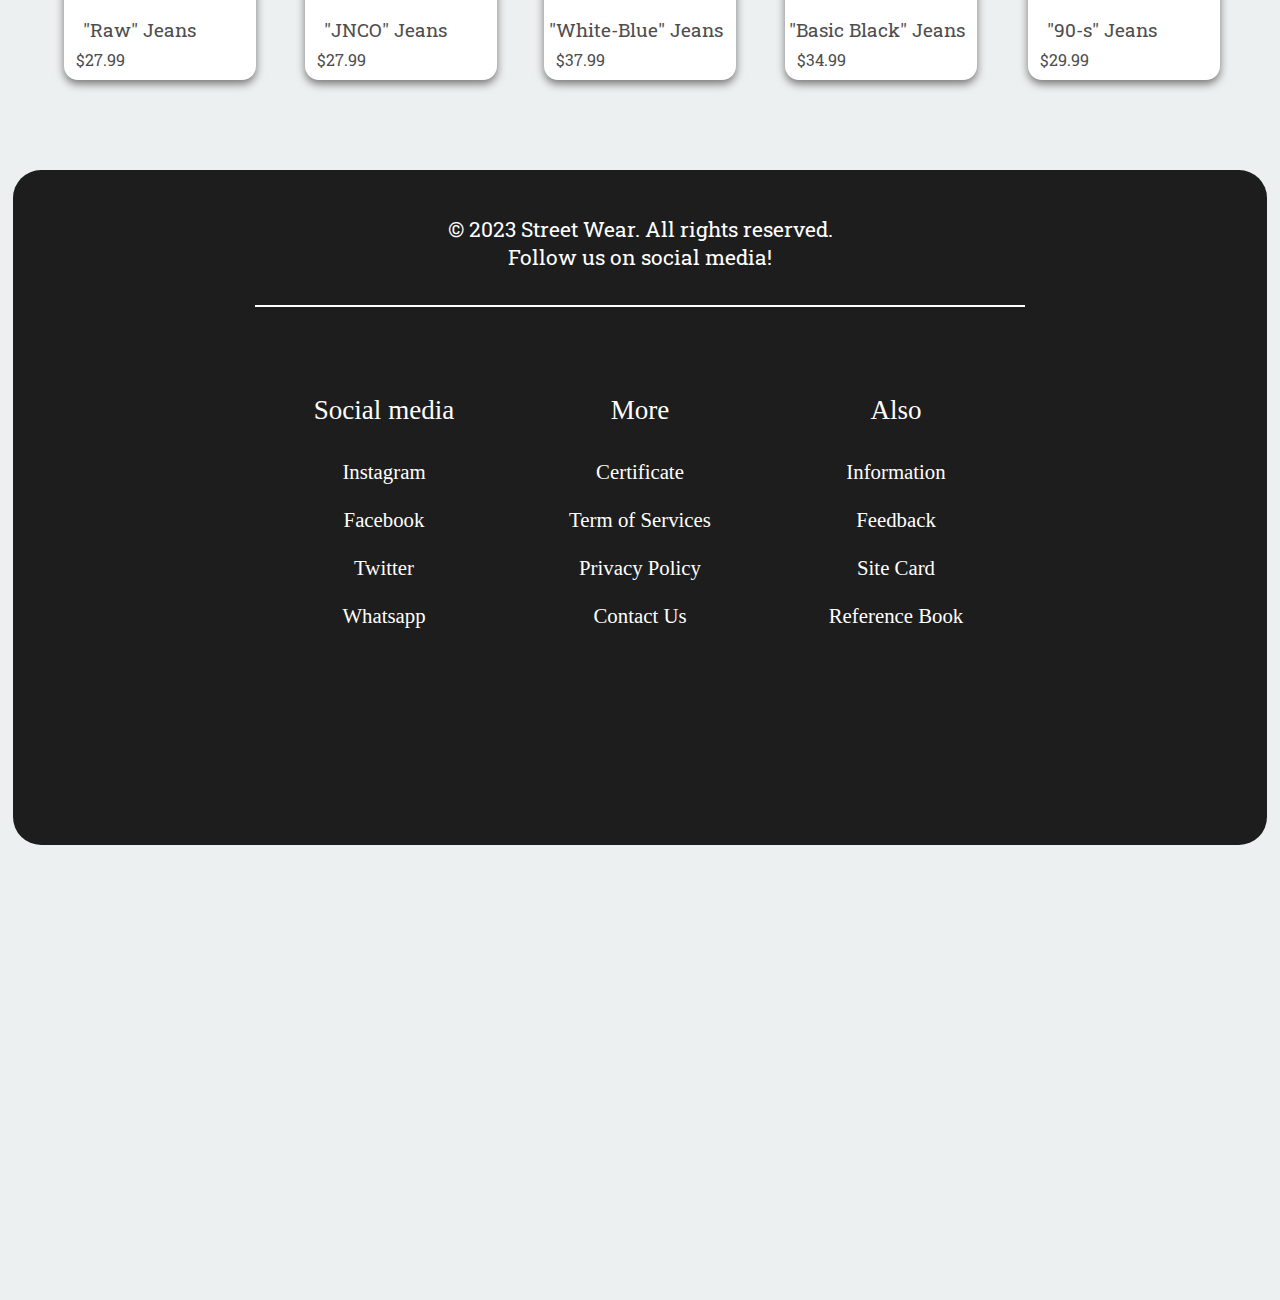
<file: main.html>
<!DOCTYPE html>
<html lang="en">
<head>
    <meta charset="UTF-8">
    <meta name="viewport" content="width=device-width, initial-scale=1.0">
    <title>Street Wear - S&W Shop</title>
    <link rel="stylesheet" href="css/main.css">
    <link rel="preconnect" href="https://fonts.googleapis.com">
    <link rel="preconnect" href="https://fonts.gstatic.com" crossorigin>
    <link href="https://fonts.googleapis.com/css2?family=Roboto+Slab:wght@100..900&display=swap" rel="stylesheet">
    <link rel="preconnect" href="https://fonts.googleapis.com">
    <link rel="preconnect" href="https://fonts.gstatic.com" crossorigin>
    <link href="https://fonts.googleapis.com/css2?family=Abril+Fatface&display=swap" rel="stylesheet">
    <link rel="preconnect" href="https://fonts.googleapis.com">
    <link rel="preconnect" href="https://fonts.gstatic.com" crossorigin>
    <link href="https://fonts.googleapis.com/css2?family=Prata&display=swap" rel="stylesheet">
</head>
<body>
    <div id="header"></div>
    <span id="logo">S&W</span>
    <div id="about">About</div>
    <div id="services">Services</div>
    <div id="menu" onclick="window.scrollTo({top: 0, behavior:'smooth'});">Menu</div>
    <div id="contact">Contact</div>
    <div id="featured">Featured</div>
    <div id="menub" onclick="window.scrollTo({top: 0, behavior:'smooth'});">^</div>
    <span id="line"></span>
    <div id="block1"></div>
    <div id="img1"></div>
    <span id="text1">Welcome to Street Wear Shop</span>
    <span id="text2">Quality and Beauty</span>
    <hr id="hr1">
    <hr id="hr2">
    <hr id="hr3">
    <span id="t-shirtstext">T-Shirts</span>
    <span id="windbreakerstext">Windbreakers</span>
    <span id="hoodiestext">Hoodies</span>
    <span id="pantstext">Pants</span>
    <div id="card1" class="product-card1">
        <p id="imgcard1"></p>
        <p id="nametext1" class="product-name">"Day" Street T-Shirts</p>
        <p id="pricetext1" class="product-price">$11.99</p>
    </div>
    <div id="card2" class="product-card1">
        <p id="imgcard2"></p>
        <p id="nametext2" class="product-name">"Night" Street T-Shirts</p>
        <p id="pricetext2" class="product-price">$10.99</p>
    </div>
    <div id="card3" class="product-card1">
        <p id="imgcard3"></p>
        <p id="nametext3" class="product-name">"Cactus" T-Shirts</p>
        <p id="pricetext3" class="product-price">$14.99</p>
    </div>
    <div id="card4" class="product-card1">
        <p id="imgcard4"></p>
        <p id="nametext4" class="product-name">"Coffee" T-Shirts</p>
        <p id="pricetext4" class="product-price">$19.99</p>
    </div>
    <div id="card5" class="product-card1">
        <p id="imgcard5"></p>
        <p id="nametext5" class="product-name">"Pink Rose" T-Shirts</p>
        <p id="pricetext5" class="product-price">$19.99</p>
    </div>
    <div id="card6" class="product-card">
        <p id="imgcard6"></p>
        <p id="nametext6" class="product-name">"Vanilla" T-Shirts</p>
        <p id="pricetext6" class="product-price">$17.99</p>
    </div>
    <div id="card7" class="product-card">
        <p id="imgcard7"></p>
        <p id="nametext7" class="product-name">"Espresso" T-Shirts</p>
        <p id="pricetext7" class="product-price">$21.99</p>
    </div>
    <div id="card8" class="product-card">
        <p id="imgcard8"></p>
        <p id="nametext8" class="product-name">"Orange" Street T-Shirts</p>
        <p id="pricetext8" class="product-price">$14.99</p>
    </div>
    <div id="card9" class="product-card">
        <p id="imgcard9"></p>
        <p id="nametext9" class="product-name">"Cult" Street T-Shirts</p>
        <p id="pricetext9" class="product-price">$19.99</p>
    </div>
    <div id="card10" class="product-card">
        <p id="imgcard10"></p>
        <p id="nametext10" class="product-name">"Rook" Street T-Shirts</p>
        <p id="pricetext10" class="product-price">$19.99</p>
    </div>
    <div id="card11" class="product-card">
        <p id="imgcard11"></p>
        <p id="nametext11" class="product-name">"Banana"T-Shirts</p>
        <p id="pricetext11" class="product-price">$15.99</p>
    </div>
    <div id="card12" class="product-card">
        <p id="imgcard12"></p>
        <p id="nametext12" class="product-name">"Icon Lab" T-Shirts</p>
        <p id="pricetext12" class="product-price">$21.99</p>
    </div>
    <div id="card13" class="product-card">
        <p id="imgcard13"></p>
        <p id="nametext13" class="product-name">"Nasa About" T-Shirts</p>
        <p id="pricetext13" class="product-price">$14.99</p>
    </div>
    <div id="card14" class="product-card">
        <p id="imgcard14"></p>
        <p id="nametext14" class="product-name">"9:30" Street T-Shirts</p>
        <p id="pricetext14" class="product-price">$19.99</p>
    </div>
    <div id="card15" class="product-card">
        <p id="imgcard15"></p>
        <p id="nametext15" class="product-name">"404" Street T-Shirts</p>
        <p id="pricetext15" class="product-price">$19.99</p>
    </div>
    <div id="card16" class="product-card">
        <p id="imgcard16"></p>
        <p id="nametext16" class="product-name">"Adidas" Windbreaker</p>
        <p id="pricetext16" class="product-price">$30.99</p>
    </div>
    <div id="card17" class="product-card">
        <p id="imgcard17"></p>
        <p id="nametext17" class="product-name">"Nike" Windbreaker</p>
        <p id="pricetext17" class="product-price">$29.99</p>
    </div>
    <div id="card18" class="product-card">
        <p id="imgcard18"></p>
        <p id="nametext18" class="product-name">"ReSuarpe"</p>
        <p id="pricetext18" class="product-price">$24.99</p>
    </div>
    <div id="card19" class="product-card">
        <p id="imgcard19"></p>
        <p id="nametext19" class="product-name">"New York"</p>
        <p id="pricetext19" class="product-price">$32.99</p>
    </div>
    <div id="card20" class="product-card">
        <p id="imgcard20"></p>
        <p id="nametext20" class="product-name">"C Vision"</p>
        <p id="pricetext20" class="product-price">$30.99</p>
    </div>
    <div id="card21" class="product-card">
        <p id="imgcard21"></p>
        <p id="nametext21" class="product-name">"Hustlesk"</p>
        <p id="pricetext21" class="product-price">$27.99</p>
    </div>
    <div id="card22" class="product-card">
        <p id="imgcard22"></p>
        <p id="nametext22" class="product-name">"N.D.C" Windbreakers</p>
        <p id="pricetext22" class="product-price">$25.99</p>
    </div>
    <div id="card23" class="product-card">
        <p id="imgcard23"></p>
        <p id="nametext23" class="product-name">"Outdoor Sports"</p>
        <p id="pricetext23" class="product-price">$23.99</p>
    </div>
    <div id="card24" class="product-card">
        <p id="imgcard24"></p>
        <p id="nametext24" class="product-name">"Nylon Track"</p>
        <p id="pricetext24" class="product-price">$19.99</p>
    </div>
    <div id="card25" class="product-card">
        <p id="imgcard25"></p>
        <p id="nametext25" class="product-name">"AG" Windbreakers</p>
        <p id="pricetext25" class="product-price">$24.99</p>
    </div>
    <div id="card26" class="product-card">
        <p id="imgcard26"></p>
        <p id="nametext26" class="product-name">"Nike" Windbreakers</p>
        <p id="pricetext26" class="product-price">$27.99</p>
    </div>
    <div id="card27" class="product-card">
        <p id="imgcard27"></p>
        <p id="nametext27" class="product-name">"Adidas Japan"</p>
        <p id="pricetext27" class="product-price">$37.99</p>
    </div>
    <div id="card28" class="product-card">
        <p id="imgcard28"></p>
        <p id="nametext28" class="product-name">"Neotribalizm"</p>
        <p id="pricetext28" class="product-price">$34.99</p>
    </div>
    <div id="card29" class="product-card">
        <p id="imgcard29"></p>
        <p id="nametext29" class="product-name">"Madrid"</p>
        <p id="pricetext29" class="product-price">$29.99</p>
    </div>
    <div id="card30" class="product-card">
        <p id="imgcard30"></p>
        <p id="nametext30" class="product-name">"Nike SB"</p>
        <p id="pricetext30" class="product-price">$27.99</p>
    </div>
    <div id="card31" class="product-card">
            <p id="imgcard31"></p>
            <p id="nametext31" class="product-name">"Star" T-Shirts</p>
            <p id="pricetext31" class="product-price">$15.99</p>
            <p id="stext">$12.29</p>
            <hr id="line31">
    </div>
    <div id="card32" class="product-card">
            <p id="imgcard32"></p>
            <p id="nametext32" class="product-name">"Cherries" T-Shirts</p>
            <p id="pricetext32" class="product-price">$21.99</p>
            <p id="stext2" class="product-sale-price">$15.49</p>
            <hr id="line32">
    </div>
    <div id="card33" class="product-card">
            <p id="imgcard33"></p>
            <p id="nametext33">"Yeshibount" T-Shirts</p>
            <p id="pricetext33">$14.99</p>
            <p id="stext3" class="product-sale-price">$10.59</p>
            <hr id="line33">
    </div>
    <div id="card34" class="product-card">
            <p id="imgcard34"></p>
            <p id="nametext34" class="product-name">"Belfrieeden" T-Shirts</p>
            <p id="pricetext34" class="product-price">$19.99</p>
            <p id="stext34" class="product-sale-price">$13.99</p>
            <hr id="line34">
    </div>
    <div id="card35" class="product-card">
            <p id="imgcard35"></p>
            <p id="nametext35" class="product-name">"Nike" T-Shirts</p>
            <p id="pricetext35" class="product-price">$19.99</p>
            <p id="stext35" class="product-sale-price">$13.99</p>
            <hr id="line35">
    </div>
    <div id="card36" class="product-card">
            <p id="imgcard36"></p>
            <p id="nametext36" class="product-name">"Converse" T-Shirts</p>
            <p id="pricetext36" class="product-price">$15.99</p>
            <p id="stext36" class="product-sale-price">$11.19</p>
            <hr id="line36">
    </div>
    <div id="card37" class="product-card">
            <p id="imgcard37"></p>
            <p id="nametext37" class="product-name">"GPSRmade" T-Shirts</p>
            <p id="pricetext37" class="product-price">$21.99</p>
            <p id="stext37" class="product-sale-price">$15.39</p>
            <hr id="line37">
    </div>
    <div id="card38" class="product-card">
            <p id="imgcard38"></p>
            <p id="nametext38" class="product-name">"Dual Match" T-Shirts</p>
            <p id="pricetext38" class="product-price">$14.99</p>
            <p id="stext38" class="product-sale-price">$10.49</p>
            <hr id="line38">
    </div>
    <div id="card39" class="product-card">
            <p id="imgcard39"></p>
            <p id="nametext39" class="product-name">"Boon Made" T-Shirts</p>
            <p id="pricetext39" class="product-price">$19.99</p>
            <p id="stext39" class="product-sale-price">$13.99</p>
            <hr id="line39">
    </div>
    <div id="card40" class="product-card">
            <p id="imgcard40"></p>
            <p id="nametext40" class="product-name">"Vencede" T-Shirts</p>
            <p id="pricetext40" class="product-price">$21.99</p>
            <p id="stext40" class="product-sale-price">$15.39</p>
        <hr id="line40">
    </div>
     <div id="card41" class="product-card">
        <p id="imgcard41"></p>
        <p id="nametext41" class="product-name">"Nike" Hoodies</p>
        <p id="pricetext41" class="product-price">$11.99</p>
    </div>
    <div id="card42" class="product-card">
        <p id="imgcard42"></p>
        <p id="nametext42" class="product-name">"Offdada" Hoodies</p>
        <p id="pricetext42" class="product-price">$10.99</p>
    </div>
    <div id="card43" class="product-card">
        <p id="imgcard43"></p>
        <p id="nametext43" class="product-name">"GAP" Hoodies</p>
        <p id="pricetext43" class="product-price">$14.99</p>
    </div>
    <div id="card44" class="product-card">
        <p id="imgcard44"></p>
        <p id="nametext44" class="product-name">"Essentials" Hoodies</p>
        <p id="pricetext44" class="product-price">$19.99</p>
    </div>
    <div id="card45" class="product-card">
        <p id="imgcard45"></p>
        <p id="nametext45" class="product-name">"Street" Hoodies</p>
        <p id="pricetext45" class="product-price">$19.99</p>
    </div>
    <div id="card46" class="product-card">
        <p id="imgcard46"></p>
        <p id="nametext46" class="product-name">"New York" Hoodies</p>
        <p id="pricetext46" class="product-price">$17.99</p>
    </div>
    <div id="card47" class="product-card">
        <p id="imgcard47"></p>
        <p id="nametext47" class="product-name">"Celine" Hoodies</p>
        <p id="pricetext47" class="product-price">$21.99</p>
    </div>
    <div id="card48" class="product-card">
        <p id="imgcard48"></p>
        <p id="nametext48" class="product-name">"Cold Culture" Hoodies</p>
        <p id="pricetext48" class="product-price">$14.99</p>
    </div>
    <div id="card49" class="product-card">
        <p id="imgcard49"></p>
        <p id="nametext49" class="product-name">"MRT" Hoodies</p>
        <p id="pricetext49" class="product-price">$19.99</p>
    </div>
    <div id="card50" class="product-card">
        <p id="imgcard50"></p>
        <p id="nametext50" class="product-name">"Arctic Monkeys"</p>
        <p id="pricetext50" class="product-price">$19.99</p>
    </div>
    <div id="card51" class="product-card">
        <p id="imgcard51"></p>
        <p id="nametext51" class="product-name">"Neitrobalizm"</p>
        <p id="pricetext51" class="product-price">$15.99</p>
    </div>
    <div id="card52" class="product-card">
        <p id="imgcard52"></p>
        <p id="nametext52" class="product-name">"Gangst" Hoodies</p>
        <p id="pricetext52" class="product-price">$21.99</p>
    </div>
    <div id="card53" class="product-card">
        <p id="imgcard53"></p>
        <p id="nametext53" class="product-name">"Sceleton" Hoodies</p>
        <p id="pricetext53" class="product-price">$14.99</p>
    </div>
    <div id="card54" class="product-card">
        <p id="imgcard54"></p>
        <p id="nametext54" class="product-name">"Don't Smoke" Hoodies</p>
        <p id="pricetext54" class="product-price">$19.99</p>
    </div>
    <div id="card55" class="product-card">
        <p id="imgcard55"></p>
        <p id="nametext55" class="product-name">"Sin ner" Hoodies</p>
        <p id="pricetext55" class="product-price">$19.99</p>
    </div>
    <div id="card56" class="product-card">
        <p id="imgcard56"></p>
        <p id="nametext56" class="product-name">"White Nike" Pants</p>
        <p id="pricetext56" class="product-price">$30.99</p>
    </div>
    <div id="card57" class="product-card">
        <p id="imgcard57"></p>
        <p id="nametext57" class="product-name">"Sweat" Pants</p>
        <p id="pricetext57" class="product-price">$29.99</p>
    </div>
    <div id="card58" class="product-card">
        <p id="imgcard58"></p>
        <p id="nametext58" class="product-name">"Black Basic" Pants</p>
        <p id="pricetext58" class="product-price">$24.99</p>
    </div>
    <div id="card59" class="product-card">
        <p id="imgcard59"></p>
        <p id="nametext59" class="product-name">"Comfort" Pants</p>
        <p id="pricetext59" class="product-price">$32.99</p>
    </div>
    <div id="card60" class="product-card">
        <p id="imgcard60"></p>
        <p id="nametext60" class="product-name">"Blugi" Jeans</p>
        <p id="pricetext60" class="product-price">$30.99</p>
    </div>
    <div id="card61" class="product-card">
        <p id="imgcard61"></p>
        <p id="nametext61" class="product-name">"Good Evil" Jeans</p>
        <p id="pricetext61" class="product-price">$27.99</p>
    </div>
    <div id="card62" class="product-card">
        <p id="imgcard62"></p>
        <p id="nametext62" class="product-name">"Adidas" Baggy Pants</p>
        <p id="pricetext62" class="product-price">$25.99</p>
    </div>
    <div id="card63" class="product-card">
        <p id="imgcard63"></p>
        <p id="nametext63" class="product-name">"Eclipse denim" Jeans</p>
        <p id="pricetext63" class="product-price">$23.99</p>
    </div>
    <div id="card64" class="product-card">
        <p id="imgcard64"></p>
        <p id="nametext64" class="product-name">"South Pole" Jeans</p>
        <p id="pricetext64" class="product-price">$19.99</p>
    </div>
    <div id="card65" class="product-card">
        <p id="imgcard65"></p>
        <p id="nametext65" class="product-name">"Basic Blue" Jeans</p>
        <p id="pricetext65" class="product-price">$24.99</p>
    </div>
    <div id="card66" class="product-card">
        <p id="imgcard66"></p>
        <p id="nametext66" class="product-name">"Raw" Jeans</p>
        <p id="pricetext66" class="product-price">$27.99</p>
    </div>
    <div id="card67" class="product-card">
        <p id="imgcard67"></p>
        <p id="nametext67" class="product-name">"White-Blue" Jeans</p>
        <p id="pricetext67" class="product-price">$37.99</p>
    </div>
    <div id="card68" class="product-card">
        <p id="imgcard68"></p>
        <p id="nametext68" class="product-name">"Basic Black" Jeans</p>
        <p id="pricetext68" class="product-price">$34.99</p>
    </div>
    <div id="card69" class="product-card">
        <p id="imgcard69"></p>
        <p id="nametext69" class="product-name">"90-s" Jeans</p>
        <p id="pricetext69" class="product-price">$29.99</p>
    </div>
    <div id="card70" class="product-card">
        <p id="imgcard70"></p>
        <p id="nametext70" class="product-name">"JNCO" Jeans</p>
        <p id="pricetext70" class="product-price">$27.99</p>
    </div>
    <div id="s31">
        <p>Sale - 30% OFF</p>
    </div>
    <div id="footer">
    </div>
    <div id="b1"></div>
    <div id="decor1"></div>
    <span id="footer-text">
        <p>© 2023 Street Wear. All rights reserved.</p>
        <p>Follow us on social media!</p>
    </span>
    <span id="social1">
        <p id="social-title">Social media</p>
        <br><p><a href="https://www.instagram.com/" target="_blank">Instagram</a></p>
        <br><p><a href="https://www.facebook.com/" target="_blank">Facebook</a></p>
        <br><p><a href="https://www.twitter.com/" target="_blank">Twitter</a></p>
        <br><p><a href="https://www.whatsapp.com/" target="_blank">Whatsapp</a></p>
    </span>
    <span id="social2">
        <p id="social-title2">More</p>
        <br><p><a href="">Certificate</a></p>
        <br><p><a href="">Term of Services</a></p>
        <br><p><a href="">Privacy Policy</a></p>
        <br><p><a href="">Contact Us</a></p>
    </span>
    <span id="social3">
        <p id="social-title3">Also</p>
        <br><p><a href="">Information</a></p>
        <br><p><a href="">Feedback</a></p>
        <br><p><a href="">Site Card</a></p>
        <br><p><a href="">Reference Book</a></p>
    </span>
    <hr id="footer-line">
</body>
</html>
</file>
<file: css/main.css>
* {
    margin: 0;
    padding: 0;
}

body {
    background-color: rgb(220, 225, 226, 0.5);
    height: 7700px;
}

#header {
    position: fixed;
    width: 100%;
    height: 8%;
    background-color: rgba(240, 240, 240, 0.466);
    box-shadow: 0 2px 5px rgba(146, 177, 133);
    -webkit-backdrop-filter: blur(10px);
    backdrop-filter: blur(10px);
    z-index: 3;
}

#logo {
    position: fixed;
    top: 0.5%;
    left: 1%;
    font-size: 300%;
    font-weight: bold;
    color: rgb(150, 185, 134);
    text-shadow: 1px 1px 2px rgb(107, 107, 107, 2);
    border-right: 1px solid rgb(190, 190, 190);
    width: 9%;
    font-family: "Abril Fatface", serif;
    z-index: 5;
}

#menu {
    position: fixed;
    top: 2%;
    left: 25%;
    font-size: 140%;
    color: rgb(78, 78, 78); 
    width: 4%;
    text-align: center;
    font-family: "Roboto Slab", serif;
    z-index: 5;
}

#menub {
    position: fixed;
    color: rgb(147, 163, 147);
    background-color: rgb(192, 206, 188);
    top: 10%;
    left: 95%;
    width: 3%;
    height: 6%;
    font-size: 340%;
    text-align: center;
    font-family: "Prata", serif;
    border-radius: 50px;
    border-color: rgb(177, 202, 169);
    transition: all 0.3s ease;
    z-index: 4;
}

#menub:hover {
    background-color: rgb(215, 224, 210);
}

#about {
    position: fixed;
    top: 2%;
    left: 35%;
    font-size: 140%;
    color: rgb(78, 78, 78);
    width: 7%;
    text-align: center;
    font-family: "Roboto Slab", serif;
    z-index: 5;
}

#services {
    position: fixed;
    top: 2%;
    left: 47%;
    font-size: 140%;
    color: rgb(78, 78, 78);
    width: 4%;
    text-align: center;
    font-family: "Roboto Slab", serif;
    z-index: 5;
}

#contact {
    position: fixed;
    top: 2%;
    left: 61%;
    font-size: 140%;
    color: rgb(78, 78, 78);
    width: 6%;
    text-align: center;
    font-family: "Roboto Slab", serif; 
    z-index: 5;
}

#featured {
    position: fixed;
    top: 2%;
    left: 75%;
    font-size: 140%;
    color: rgb(78, 78, 78);
    width: 4%;
    text-align: center;
    font-family: "Roboto Slab", serif;
    z-index: 5;
}

#menu:hover, #about:hover, #services:hover, #hoodies:hover, #pants:hover {
    cursor: pointer;
    z-index: 5;
}

#line {
    position: fixed;
    width: 8%;
    background-color: rgb(150, 185, 134);
    height: 0.3%;
    top: 6.5%;
    left: 23%;
    border-radius: 12px;
    cursor: pointer;
    transition: all 0.5s ease;
    z-index: 5;
}

#about:hover ~ #line {
    left: 34.5%;
}

#services:hover ~ #line {
    left: 45%;
}

#contact:hover ~ #line {
    left: 60%;
}

#featured:hover ~ #line {
    left: 73%;
}

#menu, #about, #services, #contact, #featured {
    border: none;
    background: none;
}

#test {
    background: none;
    border: none;
    color: transparent;
}

#img1 {
    position: absolute;
    top: 13%;
    left: 2%;
    background-image: url("https://avatars.mds.yandex.net/i?id=792fa13ccb1f5766759c892e4ede9077c0b60674-5865444-images-thumbs&n=13");
    background-position: center;
    background-size: cover;
    width: 30%;
    height: 50%;
    z-index: -1;
    border-radius: 14px;
}

#img1:hover {
    scale: 2;
}

#block1 {
    position: absolute;
    top: 11%;
    left: 1%;
    width: 98%;
    height: 60%;
    background-color: rgba(39, 39, 39);
    z-index: -2;
    border-radius: 28px;
}

#text1 {
    position: absolute;
    top: 20%;
    left: 35%;
    font-size: 320%;
    color: white;
    font-family: "Prata", serif;
    width: 39%;
}

#text2 {
    position: absolute;
    top: 30%;
    left: 60%;
    font-size: 240%;
    color: white;
    font-family: "Prata", serif;
    width: 34%;
}

#hr1 {
    position: absolute;
    top: 40%;
    left: 57%;
    width: 46%;
    height: 2px;
    background-color: white;
    border: none;
    transform: translateX(-50%);
}

#hr2 {
    position: absolute;
    top: 90%;
    left: 0;
    width: 200%;
    height: 2px;
    background-color: rgb(163, 192, 158);
    border: none;
    transform: translateX(-50%);
}

#hr3 {
    position: absolute;
    top: 237.5%;
    left: 0;
    width: 200%;
    height: 2px;
    background-color: rgb(163, 192, 158);
    border: none;
    transform: translateX(-50%);
    z-index: -10;
}

#t-shirtstext {
    position: absolute;
    top: 112%;
    left: 50%;
    font-size: 220%;
    color: rgb(78, 78, 78);
    font-family: "Prata", serif;
    width: 20%;
    text-align: center;
    transform: translateX(-50%);
}

#card1 {
    position: absolute;
    top: 120%;
    left: 5%;
    width: 15%;
    height: 35%;
    background-color: white;
    border-radius: 14px;
    box-shadow: 0 4px 8px rgba(0, 0, 0, 0.5);
    transition: all 0.6s ease;
}

#card1 #imgcard1 {
    position: absolute;
    top: 5%;
    left: 50%;
    width: 80%;
    height: 70%;
    background-image: url("https://avatars.mds.yandex.net/i?id=6fcb36fbb91aab518361e0ccd7df0d761dbb1bd4-16478218-images-thumbs&n=13");
    background-position: center;
    background-size: cover;
    border-radius: 14px;
    transform: translateX(-50%);
}

#card1 #nametext1 {
    position: absolute;
    top: 80%;
    left: 50%;
    font-size: 120%;
    width: 80%;
    color: rgb(78, 78, 78);
    font-family: "Roboto Slab", serif;
    transform: translateX(-50%);
}

#card1 #pricetext1 {
    position: absolute;
    top: 90%;
    left: 19%;
    font-size: 100%;
    color: rgb(78, 78, 78);
    font-family: "Roboto Slab", serif;
    transform: translateX(-50%);
    text-align: left;
}

#card1:hover, #card1 #nametext1:hover, #card1 #pricetext1:hover ~ #card1 {
    cursor: pointer;
    scale: 1.05;
    border: 1px dashed rgb(106, 133, 95);
}

#card2 {
    position: absolute;
    top: 120%;
    left: 23.8%;
    width: 15%;
    height: 35%;
    background-color: white;
    border-radius: 14px;
    box-shadow: 0 4px 8px rgba(0, 0, 0, 0.5);
    transition: all 0.6s ease;
}

#card2 #imgcard2 {
    position: absolute;
    top: 5%;
    left: 50%;
    width: 80%;
    height: 70%;
    background-image: url("https://avatars.mds.yandex.net/i?id=67ddfeb4151e92d6fc16e8d2c23e766307bafbdb-12533415-images-thumbs&n=13");
    background-position: center;
    background-size: cover;
    border-radius: 14px;
    transform: translateX(-50%);
}

#card2 #nametext2 {
    position: absolute;
    top: 80%;
    left: 50%;
    font-size: 120%;
    width: 80%;
    color: rgb(78, 78, 78);
    font-family: "Roboto Slab", serif;
    transform: translateX(-50%);
}

#card2 #pricetext2 {
    position: absolute;
    top: 90%;
    left: 19%;
    font-size: 100%;
    color: rgb(78, 78, 78);
    font-family: "Roboto Slab", serif;
    transform: translateX(-50%);
    text-align: left;
}

#card2:hover, #card2 #nametext2:hover, #card2 #pricetext2:hover ~ #card2 {
    cursor: pointer;
    scale: 1.05;
    border: 1px dashed rgb(106, 133, 95);
}

#card3 {
    position: absolute;
    top: 120%;
    left: 42.5%;
    width: 15%;
    height: 35%;
    background-color: white;
    border-radius: 14px;
    box-shadow: 0 4px 8px rgba(0, 0, 0, 0.5);
    transition: all 0.6s ease;
}

#card3 #imgcard3 {
    position: absolute;
    top: 5%;
    left: 50%;
    width: 80%;
    height: 70%;
    background-image: url("https://avatars.mds.yandex.net/i?id=936578fc2eff7f94372cd0526feb56c3ce3a0851-6454405-images-thumbs&n=13");
    background-position: center;
    background-size: cover;
    border-radius: 14px;
    transform: translateX(-50%);
}

#card3 #nametext3 {
    position: absolute;
    top: 80%;
    left: 50%;
    font-size: 120%;
    width: 80%;
    color: rgb(78, 78, 78);
    font-family: "Roboto Slab", serif;
    transform: translateX(-50%);
}

#card3 #pricetext3 {
    position: absolute;
    top: 90%;
    left: 19%;
    font-size: 100%;
    color: rgb(78, 78, 78);
    font-family: "Roboto Slab", serif;
    transform: translateX(-50%);
    text-align: left;
}

#card3:hover, #card3 #nametext3:hover, #card3 #pricetext3:hover ~ #card3 {
    cursor: pointer;
    scale: 1.05;
    border: 1px dashed rgb(106, 133, 95);
}

#card4 {
    position: absolute;
    top: 120%;
    left: 61.3%;
    width: 15%;
    height: 35%;
    background-color: white;
    border-radius: 14px;
    box-shadow: 0 4px 8px rgba(0, 0, 0, 0.5);
    transition: all 0.6s ease;
}

#card4 #imgcard4 {
    position: absolute;
    top: 5%;
    left: 50%;
    width: 80%;
    height: 70%;
    background-image: url("https://s.alicdn.com/@sc04/kf/He94ecd57a66f4b398b2748cb3a7bc2204.jpg_300x300.jpg");
    background-position: center;
    background-size: cover;
    border-radius: 14px;
    transform: translateX(-50%);
}

#card4 #nametext4 {
    position: absolute;
    top: 80%;
    left: 50%;
    font-size: 120%;
    width: 80%;
    color: rgb(78, 78, 78);
    font-family: "Roboto Slab", serif;
    transform: translateX(-50%);
}

#card4 #pricetext4 {
    position: absolute;
    top: 90%;
    left: 19%;
    font-size: 100%;
    color: rgb(78, 78, 78);
    font-family: "Roboto Slab", serif;
    transform: translateX(-50%);
    text-align: left;
}

#card4:hover, #card4 #nametext4:hover, #card4 #pricetext4:hover ~ #card4 {
    cursor: pointer;
    scale: 1.05;
    border: 1px dashed rgb(106, 133, 95);
}

#card5 {
    position: absolute;
    top: 120%;
    left: 80.3%;
    width: 15%;
    height: 35%;
    background-color: white;
    border-radius: 14px;
    box-shadow: 0 4px 8px rgba(0, 0, 0, 0.5);
    transition: all 0.6s ease;
}

#card5 #imgcard5 {
    position: absolute;
    top: 5%;
    left: 50%;
    width: 80%;
    height: 70%;
    background-image: url("https://sc04.alicdn.com/kf/H041b215898674e51b866275f365d5ad3z/249971773/H041b215898674e51b866275f365d5ad3z.jpg");
    background-position: center;
    background-size: cover;
    border-radius: 14px;
    transform: translateX(-50%);
}

#card5 #nametext5 {
    position: absolute;
    top: 80%;
    left: 50%;
    font-size: 120%;
    width: 90%;
    color: rgb(78, 78, 78);
    font-family: "Roboto Slab", serif;
    transform: translateX(-50%);
}

#card5 #pricetext5 {
    position: absolute;
    top: 90%;
    left: 19%;
    font-size: 100%;
    color: rgb(78, 78, 78);
    font-family: "Roboto Slab", serif;
    transform: translateX(-50%);
    text-align: left;
}

#card5:hover, #card5 #nametext5:hover, #card5 #pricetext5:hover ~ #card5 {
    cursor: pointer;
    scale: 1.05;
    border: 1px dashed rgb(106, 133, 95);
}

#card6 {
    position: absolute;
    top: 160%;
    left: 5%;
    width: 15%;
    height: 35%;
    background-color: white;
    border-radius: 14px;
    box-shadow: 0 4px 8px rgba(0, 0, 0, 0.5);
    transition: all 0.6s ease;
}

#card6 #imgcard6 {
    position: absolute;
    top: 5%;
    left: 50%;
    width: 80%;
    height: 70%;
    background-image: url("https://image.made-in-china.com/226f3j00kAqPLKdRCTGI/180GSM-Heavy-Cotton-Custom-Blank-T-Shirt-for-Men-Unisex-Custom-Printing-Embroidery-Men-s-Plain-T-Shirts.webp");
    background-position: center;
    background-size: cover;
    border-radius: 14px;
    transform: translateX(-50%);
}

#card6 #nametext6 {
    position: absolute;
    top: 80%;
    left: 50%;
    font-size: 120%;
    width: 80%;
    color: rgb(78, 78, 78);
    font-family: "Roboto Slab", serif;
    transform: translateX(-50%);
}

#card6 #pricetext6 {
    position: absolute;
    top: 90%;
    left: 19%;
    font-size: 100%;
    color: rgb(78, 78, 78);
    font-family: "Roboto Slab", serif;
    transform: translateX(-50%);
    text-align: left;
}

#card6:hover, #card6 #nametext6:hover, #card6 #pricetext6:hover ~ #card6 {
    cursor: pointer;
    scale: 1.05;
    border: 1px dashed rgb(106, 133, 95);
}

#card7 {
    position: absolute;
    top: 160%;
    left: 23.8%;
    width: 15%;
    height: 35%;
    background-color: white;
    border-radius: 14px;
    box-shadow: 0 4px 8px rgba(0, 0, 0, 0.5);
    transition: all 0.6s ease;
}

#card7 #imgcard7 {
    position: absolute;
    top: 5%;
    left: 50%;
    width: 80%;
    height: 70%;
    background-image: url("https://avatars.mds.yandex.net/i?id=7d9828c24323007941be44606f3b1f6d_l-12803937-images-thumbs&n=13");
    background-position: center;
    background-size: cover;
    border-radius: 14px;
    transform: translateX(-50%);
}

#card7 #nametext7 {
    position: absolute;
    top: 80%;
    left: 50%;
    font-size: 120%;
    width: 90%;
    color: rgb(78, 78, 78);
    font-family: "Roboto Slab", serif;
    transform: translateX(-50%);
}

#card7 #pricetext7 {
    position: absolute;
    top: 90%;
    left: 19%;
    font-size: 100%;
    color: rgb(78, 78, 78);
    font-family: "Roboto Slab", serif;
    transform: translateX(-50%);
    text-align: left;
}

#card7:hover, #card7 #nametext7:hover, #card7 #pricetext7:hover ~ #card7 {
    cursor: pointer;
    scale: 1.05;
    border: 1px dashed rgb(106, 133, 95);
}

#card8 {
    position: absolute;
    top: 160%;
    left: 42.5%;
    width: 15%;
    height: 35%;
    background-color: white;
    border-radius: 14px;
    box-shadow: 0 4px 8px rgba(0, 0, 0, 0.5);
    transition: all 0.6s ease;
}

#card8 #imgcard8 {
    position: absolute;
    top: 5%;
    left: 50%;
    width: 80%;
    height: 70%;
    background-image: url("https://sc01.alicdn.com/kf/Hb3eea8bafe92454ca638af8240c725502/202798865/Hb3eea8bafe92454ca638af8240c725502.jpg");
    background-position: center;
    background-size: cover;
    border-radius: 14px;
    transform: translateX(-50%);
}

#card8 #nametext8 {
    position: absolute;
    top: 80%;
    left: 50%;
    font-size: 120%;
    width: 80%;
    color: rgb(78, 78, 78);
    font-family: "Roboto Slab", serif;
    transform: translateX(-50%);
}

#card8 #pricetext8 {
    position: absolute;
    top: 90%;
    left: 19%;
    font-size: 100%;
    color: rgb(78, 78, 78);
    font-family: "Roboto Slab", serif;
    transform: translateX(-50%);
    text-align: left;
}

#card8:hover, #card8 #nametext8:hover, #card8 #pricetext8:hover ~ #card8 {
    cursor: pointer;
    scale: 1.05;
    border: 1px dashed rgb(106, 133, 95);
}

#card9 {
    position: absolute;
    top: 160%;
    left: 61.3%;
    width: 15%;
    height: 35%;
    background-color: white;
    border-radius: 14px;
    box-shadow: 0 4px 8px rgba(0, 0, 0, 0.5);
    transition: all 0.6s ease;
}

#card9 #imgcard9 {
    position: absolute;
    top: 5%;
    left: 50%;
    width: 80%;
    height: 70%;
    background-image: url("https://avatars.mds.yandex.net/get-mpic/5287705/2a00000195e2bd08cb72c35223f0adfd6663/orig");
    background-position: center;
    background-size: cover;
    border-radius: 14px;
    transform: translateX(-50%);
}

#card9 #nametext9 {
    position: absolute;
    top: 80%;
    left: 50%;
    font-size: 120%;
    width: 80%;
    color: rgb(78, 78, 78);
    font-family: "Roboto Slab", serif;
    transform: translateX(-50%);
}

#card9 #pricetext9 {
    position: absolute;
    top: 90%;
    left: 19%;
    font-size: 100%;
    color: rgb(78, 78, 78);
    font-family: "Roboto Slab", serif;
    transform: translateX(-50%);
    text-align: left;
}

#card9:hover, #card9 #nametext9:hover, #card9 #pricetext9:hover ~ #card9 {
    cursor: pointer;
    scale: 1.05;
    border: 1px dashed rgb(106, 133, 95);
}

#card10 {
    position: absolute;
    top: 160%;
    left: 80.3%;
    width: 15%;
    height: 35%;
    background-color: white;
    border-radius: 14px;
    box-shadow: 0 4px 8px rgba(0, 0, 0, 0.5);
    transition: all 0.6s ease;
}

#card10 #imgcard10 {
    position: absolute;
    top: 5%;
    left: 50%;
    width: 80%;
    height: 70%;
    background-image: url("https://static.insales-cdn.com/images/products/1/4354/551276802/kp2Jl1cj75Y.jpg");
    background-position: center;
    background-size: cover;
    border-radius: 14px;
    transform: translateX(-50%);
}

#card10 #nametext10 {
    position: absolute;
    top: 80%;
    left: 50%;
    font-size: 120%;
    width: 80%;
    color: rgb(78, 78, 78);
    font-family: "Roboto Slab", serif;
    transform: translateX(-50%);
}

#card10 #pricetext10 {
    position: absolute;
    top: 90%;
    left: 19%;
    font-size: 100%;
    color: rgb(78, 78, 78);
    font-family: "Roboto Slab", serif;
    transform: translateX(-50%);
    text-align: left;
}

#card10:hover, #card10 #nametext10:hover, #card10 #pricetext10:hover ~ #card10 {
    cursor: pointer;
    scale: 1.05;
    border: 1px dashed rgb(106, 133, 95);
}

#card11 {
    position: absolute;
    top: 200%;
    left: 5%;
    width: 15%;
    height: 35%;
    background-color: white;
    border-radius: 14px;
    box-shadow: 0 4px 8px rgba(0, 0, 0, 0.5);
    transition: all 0.6s ease;
}

#card11 #imgcard11 {
    position: absolute;
    top: 5%;
    left: 50%;
    width: 80%;
    height: 70%;
    background-image: url("https://s.alicdn.com/@sc04/kf/Hd34613738dae42e8a10acdd801c407204.jpg_300x300.jpg");
    background-position: center;
    background-size: cover;
    border-radius: 14px;
    transform: translateX(-50%);
}

#card11 #nametext11 {
    position: absolute;
    top: 80%;
    left: 50%;
    font-size: 120%;
    width: 80%;
    color: rgb(78, 78, 78);
    font-family: "Roboto Slab", serif;
    transform: translateX(-50%);
}

#card11 #pricetext11 {
    position: absolute;
    top: 90%;
    left: 19%;
    font-size: 100%;
    color: rgb(78, 78, 78);
    font-family: "Roboto Slab", serif;
    transform: translateX(-50%);
    text-align: left;
}

#card11:hover, #card11 #nametext11:hover, #card11 #pricetext11:hover ~ #card11 {
    cursor: pointer;
    scale: 1.05;
    border: 1px dashed rgb(106, 133, 95);
}

#card12 {
    position: absolute;
    top: 200%;
    left: 23.8%;
    width: 15%;
    height: 35%;
    background-color: white;
    border-radius: 14px;
    box-shadow: 0 4px 8px rgba(0, 0, 0, 0.5);
    transition: all 0.6s ease;
}

#card12 #imgcard12 {
    position: absolute;
    top: 5%;
    left: 50%;
    width: 80%;
    height: 70%;
    background-image: url("https://n.cdn.cdek.shopping/images/shopping/stcJz9b5Z9fRAYNW.jpg?v=1");
    background-position: center;
    background-size: cover;
    border-radius: 14px;
    transform: translateX(-50%);
}

#card12 #nametext12 {
    position: absolute;
    top: 80%;
    left: 50%;
    font-size: 120%;
    width: 80%;
    color: rgb(78, 78, 78);
    font-family: "Roboto Slab", serif;
    transform: translateX(-50%);
}

#card12 #pricetext12 {
    position: absolute;
    top: 90%;
    left: 19%;
    font-size: 100%;
    color: rgb(78, 78, 78);
    font-family: "Roboto Slab", serif;
    transform: translateX(-50%);
    text-align: left;
}

#card12:hover, #card12 #nametext12:hover, #card12 #pricetext12:hover ~ #card12 {
    cursor: pointer;
    scale: 1.05;
    border: 1px dashed rgb(106, 133, 95);
}

#card13 {
    position: absolute;
    top: 200%;
    left: 42.5%;
    width: 15%;
    height: 35%;
    background-color: white;
    border-radius: 14px;
    box-shadow: 0 4px 8px rgba(0, 0, 0, 0.5);
    transition: all 0.6s ease;
}

#card13 #imgcard13 {
    position: absolute;
    top: 5%;
    left: 50%;
    width: 80%;
    height: 70%;
    background-image: url("https://cdn1.ozone.ru/s3/multimedia-1-0/6957706536.jpg");
    background-position: center;
    background-size: cover;
    border-radius: 14px;
    transform: translateX(-50%);
}

#card13 #nametext13 {
    position: absolute;
    top: 80%;
    left: 50%;
    font-size: 120%;
    width: 90%;
    color: rgb(78, 78, 78);
    font-family: "Roboto Slab", serif;
    transform: translateX(-50%);
}

#card13 #pricetext13 {
    position: absolute;
    top: 90%;
    left: 19%;
    font-size: 100%;
    color: rgb(78, 78, 78);
    font-family: "Roboto Slab", serif;
    transform: translateX(-50%);
    text-align: left;
}

#card13:hover, #card13 #nametext13:hover, #card13 #pricetext13:hover ~ #card13 {
    cursor: pointer;
    scale: 1.05;
    border: 1px dashed rgb(106, 133, 95);
}

#card14 {
    position: absolute;
    top: 200%;
    left: 61.3%;
    width: 15%;
    height: 35%;
    background-color: white;
    border-radius: 14px;
    box-shadow: 0 4px 8px rgba(0, 0, 0, 0.5);
    transition: all 0.6s ease;
}

#card14 #imgcard14 {
    position: absolute;
    top: 5%;
    left: 50%;
    width: 80%;
    height: 70%;
    background-image: url("https://avatars.mds.yandex.net/i?id=36c507d73ed0a8e2610f99371aba92ba6e22ed5c-15286282-images-thumbs&n=13");
    background-position: center;
    background-size: cover;
    border-radius: 14px;
    transform: translateX(-50%);
}

#card14 #nametext14 {
    position: absolute;
    top: 80%;
    left: 50%;
    font-size: 120%;
    width: 80%;
    color: rgb(78, 78, 78);
    font-family: "Roboto Slab", serif;
    transform: translateX(-50%);
}

#card14 #pricetext14 {
    position: absolute;
    top: 90%;
    left: 19%;
    font-size: 100%;
    color: rgb(78, 78, 78);
    font-family: "Roboto Slab", serif;
    transform: translateX(-50%);
    text-align: left;
}

#card14:hover, #card14 #nametext14:hover, #card14 #pricetext14:hover ~ #card14 {
    cursor: pointer;
    scale: 1.05;
    border: 1px dashed rgb(106, 133, 95);
}

#card15 {
    position: absolute;
    top: 200%;
    left: 80.3%;
    width: 15%;
    height: 35%;
    background-color: white;
    border-radius: 14px;
    box-shadow: 0 4px 8px rgba(0, 0, 0, 0.5);
    transition: all 0.6s ease;
}

#card15 #imgcard15 {
    position: absolute;
    top: 5%;
    left: 50%;
    width: 80%;
    height: 70%;
    background-image: url("https://blanestore.com/cdn/shop/files/404-beyaz.png?v=1710925890&width=2048");
    background-position: center;
    background-size: cover;
    border-radius: 14px;
    transform: translateX(-50%);
}

#card15 #nametext15 {
    position: absolute;
    top: 80%;
    left: 50%;
    font-size: 120%;
    width: 80%;
    color: rgb(78, 78, 78);
    font-family: "Roboto Slab", serif;
    transform: translateX(-50%);
}

#card15 #pricetext15 {
    position: absolute;
    top: 90%;
    left: 19%;
    font-size: 100%;
    color: rgb(78, 78, 78);
    font-family: "Roboto Slab", serif;
    transform: translateX(-50%);
    text-align: left;
}

#card15:hover, #card15 #nametext15:hover, #card15 #pricetext15:hover ~ #card15 {
    cursor: pointer;
    scale: 1.05;
    border: 1px dashed rgb(106, 133, 95);
}

#windbreakerstext {
    position: absolute;
    top: 325%;
    left: 50%;
    font-size: 220%;
    color: rgb(78, 78, 78);
    font-family: "Prata", serif;
    width: 20%;
    text-align: center;
    transform: translateX(-50%);
    z-index: 4;
}

#card16 {
    position: absolute;
    top: 335%;
    left: 5%;
    width: 15%;
    height: 35%;
    background-color: white;
    border-radius: 14px;
    box-shadow: 0 4px 8px rgba(0, 0, 0, 0.5);
    transition: all 0.6s ease;
}

#card16 #imgcard16 {
    position: absolute;
    top: 5%;
    left: 50%;
    width: 80%;
    height: 70%;
    background-image: url("https://i.pinimg.com/736x/80/ea/65/80ea6566226b0371c0da30a8e24a4d12.jpg");
    background-position: center;
    background-size: cover;
    border-radius: 14px;
    transform: translateX(-50%);
}

#card16 #nametext16 {
    position: absolute;
    top: 80%;
    left: 50%;
    font-size: 120%;
    width: 80%;
    color: rgb(78, 78, 78);
    font-family: "Roboto Slab", serif;
    transform: translateX(-50%);
}

#card16 #pricetext16 {
    position: absolute;
    top: 90%;
    left: 19%;
    font-size: 100%;
    color: rgb(78, 78, 78);
    font-family: "Roboto Slab", serif;
    transform: translateX(-50%);
    text-align: left;
}

#card16:hover, #card16 #nametext16:hover, #card16 #pricetext16:hover ~ #card16 {
    cursor: pointer;
    scale: 1.05;
    border: 1px dashed rgb(106, 133, 95);
}

#card17 {
    position: absolute;
    top: 335%;
    left: 23.8%;
    width: 15%;
    height: 35%;
    background-color: white;
    border-radius: 14px;
    box-shadow: 0 4px 8px rgba(0, 0, 0, 0.5);
    transition: all 0.6s ease;
}

#card17 #imgcard17 {
    position: absolute;
    top: 5%;
    left: 50%;
    width: 80%;
    height: 70%;
    background-image: url("https://i.pinimg.com/736x/ab/53/00/ab5300b39c832a1563ecacb370e68403.jpg");
    background-position: center;
    background-size: cover;
    border-radius: 14px;
    transform: translateX(-50%);
}

#card17 #nametext17 {
    position: absolute;
    top: 80%;
    left: 50%;
    font-size: 120%;
    width: 80%;
    color: rgb(78, 78, 78);
    font-family: "Roboto Slab", serif;
    transform: translateX(-50%);
}

#card17 #pricetext17 {
    position: absolute;
    top: 90%;
    left: 19%;
    font-size: 100%;
    color: rgb(78, 78, 78);
    font-family: "Roboto Slab", serif;
    transform: translateX(-50%);
    text-align: left;
}

#card17:hover, #card17 #nametext17:hover, #card17 #pricetext17:hover ~ #card17 {
    cursor: pointer;
    scale: 1.05;
    border: 1px dashed rgb(106, 133, 95);
}

#card18 {
    position: absolute;
    top: 335%;
    left: 42.5%;
    width: 15%;
    height: 35%;
    background-color: white;
    border-radius: 14px;
    box-shadow: 0 4px 8px rgba(0, 0, 0, 0.5);
    transition: all 0.6s ease;
}

#card18 #imgcard18 {
    position: absolute;
    top: 5%;
    left: 50%;
    width: 80%;
    height: 70%;
    background-image: url("https://i.pinimg.com/736x/df/16/47/df16470e37401fffff17bf8059297a22.jpg");
    background-position: center;
    background-size: cover;
    border-radius: 14px;
    transform: translateX(-50%);
}

#card18 #nametext18 {
    position: absolute;
    top: 80%;
    left: 50%;
    font-size: 120%;
    width: 90%;
    color: rgb(78, 78, 78);
    font-family: "Roboto Slab", serif;
    transform: translateX(-50%);
}

#card18 #pricetext18 {
    position: absolute;
    top: 90%;
    left: 19%;
    font-size: 100%;
    color: rgb(78, 78, 78);
    font-family: "Roboto Slab", serif;
    transform: translateX(-50%);
    text-align: left;
}

#card18:hover, #card18 #nametext18:hover, #card18 #pricetext18:hover ~ #card18 {
    cursor: pointer;
    scale: 1.05;
    border: 1px dashed rgb(106, 133, 95);
}

#card19 {
    position: absolute;
    top: 335%;
    left: 61.3%;
    width: 15%;
    height: 35%;
    background-color: white;
    border-radius: 14px;
    box-shadow: 0 4px 8px rgba(0, 0, 0, 0.5);
    transition: all 0.6s ease;
}

#card19 #imgcard19 {
    position: absolute;
    top: 5%;
    left: 50%;
    width: 80%;
    height: 70%;
    background-image: url("https://i.pinimg.com/736x/ae/f1/68/aef1687d872561c5479b8fb83b9c857e.jpg");
    background-position: center;
    background-size: cover;
    border-radius: 14px;
    transform: translateX(-50%);
}

#card19 #nametext19 {
    position: absolute;
    top: 80%;
    left: 50%;
    font-size: 120%;
    width: 90%;
    color: rgb(78, 78, 78);
    font-family: "Roboto Slab", serif;
    transform: translateX(-50%);
}

#card19 #pricetext19 {
    position: absolute;
    top: 90%;
    left: 19%;
    font-size: 100%;
    color: rgb(78, 78, 78);
    font-family: "Roboto Slab", serif;
    transform: translateX(-50%);
    text-align: left;
}

#card19:hover, #card19 #nametext19:hover, #card19 #pricetext19:hover ~ #card19 {
    cursor: pointer;
    scale: 1.05;
    border: 1px dashed rgb(106, 133, 95);
}

#card20 {
    position: absolute;
    top: 335%;
    left: 80.3%;
    width: 15%;
    height: 35%;
    background-color: white;
    border-radius: 14px;
    box-shadow: 0 4px 8px rgba(0, 0, 0, 0.5);
    transition: all 0.6s ease;
}

#card20 #imgcard20 {
    position: absolute;
    top: 5%;
    left: 50%;
    width: 80%;
    height: 70%;
    background-image: url("https://i.pinimg.com/736x/d0/37/c5/d037c520102df82a49d58c1f44ac8796.jpg");
    background-position: center;
    background-size: cover;
    border-radius: 14px;
    transform: translateX(-50%);
}

#card20 #nametext20 {
    position: absolute;
    top: 80%;
    left: 50%;
    font-size: 120%;
    width: 80%;
    color: rgb(78, 78, 78);
    font-family: "Roboto Slab", serif;
    transform: translateX(-50%);
}

#card20 #pricetext20 {
    position: absolute;
    top: 90%;
    left: 19%;
    font-size: 100%;
    color: rgb(78, 78, 78);
    font-family: "Roboto Slab", serif;
    transform: translateX(-50%);
    text-align: left;
}

#card20:hover, #card20 #nametext20:hover, #card20 #pricetext20:hover ~ #card20 {
    cursor: pointer;
    scale: 1.05;
    border: 1px dashed rgb(106, 133, 95);
}

#card21 {
    position: absolute;
    top: 375%;
    left: 5%;
    width: 15%;
    height: 35%;
    background-color: white;
    border-radius: 14px;
    box-shadow: 0 4px 8px rgba(0, 0, 0, 0.5);
    transition: all 0.6s ease;
}

#card21 #imgcard21 {
    position: absolute;
    top: 5%;
    left: 50%;
    width: 80%;
    height: 70%;
    background-image: url("https://i.pinimg.com/1200x/14/db/91/14db910c1474fd3159f9944ad9a5e6d6.jpg");
    background-position: center;
    background-size: cover;
    border-radius: 14px;
    transform: translateX(-50%);
}

#card21 #nametext21 {
    position: absolute;
    top: 80%;
    left: 50%;
    font-size: 120%;
    width: 80%;
    color: rgb(78, 78, 78);
    font-family: "Roboto Slab", serif;
    transform: translateX(-50%);
}

#card21 #pricetext21 {
    position: absolute;
    top: 90%;
    left: 19%;
    font-size: 100%;
    color: rgb(78, 78, 78);
    font-family: "Roboto Slab", serif;
    transform: translateX(-50%);
    text-align: left;
}

#card21:hover, #card21 #nametext21:hover, #card21 #pricetext21:hover ~ #card21 {
    cursor: pointer;
    scale: 1.05;
    border: 1px dashed rgb(106, 133, 95);
}

#card22 {
    position: absolute;
    top: 375%;
    left: 23.8%;
    width: 15%;
    height: 35%;
    background-color: white;
    border-radius: 14px;
    box-shadow: 0 4px 8px rgba(0, 0, 0, 0.5);
    transition: all 0.6s ease;
}

#card22 #imgcard22 {
    position: absolute;
    top: 5%;
    left: 50%;
    width: 80%;
    height: 70%;
    background-image: url("https://i.pinimg.com/1200x/f5/db/0f/f5db0fc612f80e77693fb4de9439b999.jpg");
    background-position: center;
    background-size: cover;
    border-radius: 14px;
    transform: translateX(-50%);
}

#card22 #nametext22 {
    position: absolute;
    top: 80%;
    left: 50%;
    font-size: 120%;
    width: 80%;
    color: rgb(78, 78, 78);
    font-family: "Roboto Slab", serif;
    transform: translateX(-50%);
}

#card22 #pricetext22 {
    position: absolute;
    top: 90%;
    left: 19%;
    font-size: 100%;
    color: rgb(78, 78, 78);
    font-family: "Roboto Slab", serif;
    transform: translateX(-50%);
    text-align: left;
}

#card22:hover, #card22 #nametext22:hover, #card22 #pricetext22:hover ~ #card22 {
    cursor: pointer;
    scale: 1.05;
    border: 1px dashed rgb(106, 133, 95);
}

#card23 {
    position: absolute;
    top: 375%;
    left: 42.5%;
    width: 15%;
    height: 35%;
    background-color: white;
    border-radius: 14px;
    box-shadow: 0 4px 8px rgba(0, 0, 0, 0.5);
    transition: all 0.6s ease;
}

#card23 #imgcard23 {
    position: absolute;
    top: 5%;
    left: 50%;
    width: 80%;
    height: 70%;
    background-image: url("https://i.pinimg.com/1200x/42/51/62/4251624bb78640e5ae2a03fa4faf14aa.jpg");
    background-position: center;
    background-size: cover;
    border-radius: 14px;
    transform: translateX(-50%);
}

#card23 #nametext23 {
    position: absolute;
    top: 80%;
    left: 50%;
    font-size: 120%;
    width: 99%;
    color: rgb(78, 78, 78);
    font-family: "Roboto Slab", serif;
    transform: translateX(-50%);
}

#card23 #pricetext23 {
    position: absolute;
    top: 90%;
    left: 19%;
    font-size: 100%;
    color: rgb(78, 78, 78);
    font-family: "Roboto Slab", serif;
    transform: translateX(-50%);
    text-align: left;
}

#card23:hover, #card23 #nametext23:hover, #card23 #pricetext23:hover ~ #card23 {
    cursor: pointer;
    scale: 1.05;
    border: 1px dashed rgb(106, 133, 95);
}

#card24 {
    position: absolute;
    top: 375%;
    left: 61.3%;
    width: 15%;
    height: 35%;
    background-color: white;
    border-radius: 14px;
    box-shadow: 0 4px 8px rgba(0, 0, 0, 0.5);
    transition: all 0.6s ease;
}

#card24 #imgcard24 {
    position: absolute;
    top: 5%;
    left: 50%;
    width: 80%;
    height: 70%;
    background-image: url("https://i.pinimg.com/736x/ef/1c/ed/ef1ced12d5cf596f44a3b62ca5ae1bf9.jpg");
    background-position: center;
    background-size: cover;
    border-radius: 14px;
    transform: translateX(-50%);
}

#card24 #nametext24 {
    position: absolute;
    top: 80%;
    left: 50%;
    font-size: 120%;
    width: 95%;
    color: rgb(78, 78, 78);
    font-family: "Roboto Slab", serif;
    transform: translateX(-50%);
}

#card24 #pricetext24 {
    position: absolute;
    top: 90%;
    left: 19%;
    font-size: 100%;
    color: rgb(78, 78, 78);
    font-family: "Roboto Slab", serif;
    transform: translateX(-50%);
    text-align: left;
}

#card24:hover, #card24 #nametext24:hover, #card24 #pricetext24:hover ~ #card24 {
    cursor: pointer;
    scale: 1.05;
    border: 1px dashed rgb(106, 133, 95);
}

#card25 {
    position: absolute;
    top: 375%;
    left: 80.3%;
    width: 15%;
    height: 35%;
    background-color: white;
    border-radius: 14px;
    box-shadow: 0 4px 8px rgba(0, 0, 0, 0.5);
    transition: all 0.6s ease;
}

#card25 #imgcard25 {
    position: absolute;
    top: 5%;
    left: 50%;
    width: 80%;
    height: 70%;
    background-image: url("https://i.pinimg.com/736x/34/e2/94/34e294a23cc48dd21d9d99370d8cb4e0.jpg");
    background-position: center;
    background-size: cover;
    border-radius: 14px;
    transform: translateX(-50%);
}

#card25 #nametext25 {
    position: absolute;
    top: 80%;
    left: 50%;
    font-size: 120%;
    width: 80%;
    color: rgb(78, 78, 78);
    font-family: "Roboto Slab", serif;
    transform: translateX(-50%);
}

#card25 #pricetext25 {
    position: absolute;
    top: 90%;
    left: 19%;
    font-size: 100%;
    color: rgb(78, 78, 78);
    font-family: "Roboto Slab", serif;
    transform: translateX(-50%);
    text-align: left;
}

#card25:hover, #card25 #nametext25:hover, #card25 #pricetext25:hover ~ #card25 {
    cursor: pointer;
    scale: 1.05;
    border: 1px dashed rgb(106, 133, 95);
}

#card26 {
    position: absolute;
    top: 415%;
    left: 5%;
    width: 15%;
    height: 35%;
    background-color: white;
    border-radius: 14px;
    box-shadow: 0 4px 8px rgba(0, 0, 0, 0.5);
    transition: all 0.6s ease;
}

#card26 #imgcard26 {
    position: absolute;
    top: 5%;
    left: 50%;
    width: 80%;
    height: 70%;
    background-image: url("https://i.pinimg.com/1200x/d9/52/d1/d952d1ee6c627db18bf5aa93a1345dc3.jpg");
    background-position: center;
    background-size: cover;
    border-radius: 14px;
    transform: translateX(-50%);
}

#card26 #nametext26 {
    position: absolute;
    top: 80%;
    left: 50%;
    font-size: 120%;
    width: 80%;
    color: rgb(78, 78, 78);
    font-family: "Roboto Slab", serif;
    transform: translateX(-50%);
}

#card26 #pricetext26 {
    position: absolute;
    top: 90%;
    left: 19%;
    font-size: 100%;
    color: rgb(78, 78, 78);
    font-family: "Roboto Slab", serif;
    transform: translateX(-50%);
    text-align: left;
}

#card26:hover, #card26 #nametext26:hover, #card26 #pricetext26:hover ~ #card26 {
    cursor: pointer;
    scale: 1.05;
    border: 1px dashed rgb(106, 133, 95);
}

#card27 {
    position: absolute;
    top: 415%;
    left: 42.5%;
    width: 15%;
    height: 35%;
    background-color: white;
    border-radius: 14px;
    box-shadow: 0 4px 8px rgba(0, 0, 0, 0.5);
    transition: all 0.6s ease;
}

#card27 #imgcard27 {
    position: absolute;
    top: 5%;
    left: 50%;
    width: 80%;
    height: 70%;
    background-image: url("https://i.pinimg.com/736x/b6/ed/4e/b6ed4e99334cd9215e3fba55b9fd408b.jpg");
    background-position: center;
    background-size: cover;
    border-radius: 14px;
    transform: translateX(-50%);
}

#card27 #nametext27 {
    position: absolute;
    top: 80%;
    left: 50%;
    font-size: 120%;
    width: 95%;
    color: rgb(78, 78, 78);
    font-family: "Roboto Slab", serif;
    transform: translateX(-50%);
}

#card27 #pricetext27 {
    position: absolute;
    top: 90%;
    left: 19%;
    font-size: 100%;
    color: rgb(78, 78, 78);
    font-family: "Roboto Slab", serif;
    transform: translateX(-50%);
    text-align: left;
}

#card27:hover, #card27 #nametext27:hover, #card27 #pricetext27:hover ~ #card27 {
    cursor: pointer;
    scale: 1.05;
    border: 1px dashed rgb(106, 133, 95);
}

#card28 {
    position: absolute;
    top: 415%;
    left: 61.3%;
    width: 15%;
    height: 35%;
    background-color: white;
    border-radius: 14px;
    box-shadow: 0 4px 8px rgba(0, 0, 0, 0.5);
    transition: all 0.6s ease;
}

#card28 #imgcard28 {
    position: absolute;
    top: 5%;
    left: 50%;
    width: 80%;
    height: 70%;
    background-image: url("https://i.pinimg.com/736x/b2/a8/75/b2a87596b872a5182c06a4a54674038f.jpg");
    background-position: center;
    background-size: cover;
    border-radius: 14px;
    transform: translateX(-50%);
}

#card28 #nametext28 {
    position: absolute;
    top: 80%;
    left: 50%;
    font-size: 120%;
    width: 95%;
    color: rgb(78, 78, 78);
    font-family: "Roboto Slab", serif;
    transform: translateX(-50%);
}

#card28 #pricetext28 {
    position: absolute;
    top: 90%;
    left: 19%;
    font-size: 100%;
    color: rgb(78, 78, 78);
    font-family: "Roboto Slab", serif;
    transform: translateX(-50%);
    text-align: left;
}

#card28:hover, #card28 #nametext28:hover, #card28 #pricetext28:hover ~ #card28 {
    cursor: pointer;
    scale: 1.05;
    border: 1px dashed rgb(106, 133, 95);
}

#card29 {
    position: absolute;
    top: 415%;
    left: 80.3%;
    width: 15%;
    height: 35%;
    background-color: white;
    border-radius: 14px;
    box-shadow: 0 4px 8px rgba(0, 0, 0, 0.5);
    transition: all 0.6s ease;
}

#card29 #imgcard29 {
    position: absolute;
    top: 5%;
    left: 50%;
    width: 80%;
    height: 70%;
    background-image: url("https://i.pinimg.com/736x/3e/5c/48/3e5c4892ed43b02d397a623827e7bde6.jpg");
    background-position: center;
    background-size: cover;
    border-radius: 14px;
    transform: translateX(-50%);
}

#card29 #nametext29 {
    position: absolute;
    top: 80%;
    left: 50%;
    font-size: 120%;
    width: 80%;
    color: rgb(78, 78, 78);
    font-family: "Roboto Slab", serif;
    transform: translateX(-50%);
}

#card29 #pricetext29 {
    position: absolute;
    top: 90%;
    left: 19%;
    font-size: 100%;
    color: rgb(78, 78, 78);
    font-family: "Roboto Slab", serif;
    transform: translateX(-50%);
    text-align: left;
}

#card29:hover, #card29 #nametext29:hover, #card29 #pricetext29:hover ~ #card29 {
    cursor: pointer;
    scale: 1.05;
    border: 1px dashed rgb(106, 133, 95);
}

#card30 {
    position: absolute;
    top: 415%;
    left: 23.8%;
    width: 15%;
    height: 35%;
    background-color: white;
    border-radius: 14px;
    box-shadow: 0 4px 8px rgba(0, 0, 0, 0.5);
    transition: all 0.6s ease;
}

#card30 #imgcard30 {
    position: absolute;
    top: 5%;
    left: 50%;
    width: 80%;
    height: 70%;
    background-image: url("https://i.pinimg.com/736x/23/6f/9f/236f9fa670ac93e10b7b5fe5adb07ae8.jpg");
    background-position: center;
    background-size: cover;
    border-radius: 14px;
    transform: translateX(-50%);
}

#card30 #nametext30 {
    position: absolute;
    top: 80%;
    left: 50%;
    font-size: 120%;
    width: 80%;
    color: rgb(78, 78, 78);
    font-family: "Roboto Slab", serif;
    transform: translateX(-50%);
}

#card30 #pricetext30 {
    position: absolute;
    top: 90%;
    left: 19%;
    font-size: 100%;
    color: rgb(78, 78, 78);
    font-family: "Roboto Slab", serif;
    transform: translateX(-50%);
    text-align: left;
}

#card30:hover, #card30 #nametext30:hover, #card30 #pricetext30:hover ~ #card30 {
    cursor: pointer;
    scale: 1.05;
    border: 1px dashed rgb(106, 133, 95);
}

#card31 {
    position: absolute;
    top: 240%;
    left: 5%;
    width: 15%;
    height: 35%;
    background-color: white;
    border-radius: 14px;
    box-shadow: 0 4px 8px rgba(0, 0, 0, 0.5);
    transition: all 0.6s ease;
    z-index: 1;
}

#card31 #imgcard31 {
    position: absolute;
    top: 5%;
    left: 50%;
    width: 80%;
    height: 70%;
    background-image: url("https://i.pinimg.com/736x/f3/3c/f6/f33cf6e03fa43c592013c0eb02c969d8.jpg");
    background-position: center;
    background-size: cover;
    border-radius: 14px;
    transform: translateX(-50%);
}

#card31 #nametext31 {
    position: absolute;
    top: 80%;
    left: 50%;
    font-size: 120%;
    width: 80%;
    color: rgb(78, 78, 78);
    font-family: "Roboto Slab", serif;
    transform: translateX(-50%);
}

#card31 #pricetext31 {
    position: absolute;
    top: 90%;
    left: 19%;
    font-size: 100%;
    color: rgb(204, 111, 111);
    font-family: "Roboto Slab", serif;
    transform: translateX(-50%);
    text-align: left;
}

#card31 #stext {
    position: absolute;
    top: 90%;
    left: 73%;
    font-size: 100%;
    width: 80%;
    color: rgb(78, 78, 78);
    font-family: "Roboto Slab", serif;
    transform: translateX(-50%);
}

#card31 #line31 {
    position: absolute;
    top: 93%;
    left: 19%;
    width: 20%;
    height: 0.5%;
    background-color: rgba(172, 53, 53, 0.747);
    border: none;
    transform: translateX(-50%);
}

#card31:hover, #card31 #nametext31:hover, #card31 #pricetext31:hover ~ #card31 {
    cursor: pointer;
    scale: 1.05;
    border: 1px dashed rgb(106, 133, 95);
}

#card32 {
    position: absolute;
    top: 240%;
    left: 23.8%;
    width: 15%;
    height: 35%;
    background-color: white;
    border-radius: 14px;
    box-shadow: 0 4px 8px rgba(0, 0, 0, 0.5);
    transition: all 0.6s ease;
}

#card32 #imgcard32 {
    position: absolute;
    top: 5%;
    left: 50%;
    width: 80%;
    height: 70%;
    background-image: url("https://i.pinimg.com/736x/dc/51/c7/dc51c7e5648988ae47ca1dc2c392c613.jpg");
    background-position: center;
    background-size: cover;
    border-radius: 14px;
    transform: translateX(-50%);
}

#card32 #nametext32 {
    position: absolute;
    top: 80%;
    left: 50%;
    font-size: 120%;
    width: 80%;
    color: rgb(78, 78, 78);
    font-family: "Roboto Slab", serif;
    transform: translateX(-50%);
}

#card32 #pricetext32 {
    position: absolute;
    top: 90%;
    left: 19%;
    font-size: 100%;
    color: rgb(204, 111, 111);
    font-family: "Roboto Slab", serif;
    transform: translateX(-50%);
    text-align: left;
}

#card32 #stext2 {
    position: absolute;
    top: 90%;
    left: 73%;
    font-size: 100%;
    width: 80%;
    color: rgb(78, 78, 78);
    font-family: "Roboto Slab", serif;
    transform: translateX(-50%);
}

#card32 #line32 {
    position: absolute;
    top: 93%;
    left: 19%;
    width: 20%;
    height: 0.5%;
    background-color: rgba(172, 53, 53, 0.747);
    border: none;
    transform: translateX(-50%);
}

#card32:hover, #card32 #nametext32:hover, #card32 #pricetext32:hover ~ #card32 {
    cursor: pointer;
    scale: 1.05;
    border: 1px dashed rgb(106, 133, 95);
}

#card33 {
    position: absolute;
    top: 240%;
    left: 42.5%;
    width: 15%;
    height: 35%;
    background-color: white;
    border-radius: 14px;
    box-shadow: 0 4px 8px rgba(0, 0, 0, 0.5);
    transition: all 0.6s ease;
}

#card33 #imgcard33 {
    position: absolute;
    top: 5%;
    left: 50%;
    width: 80%;
    height: 70%;
    background-image: url("https://i.pinimg.com/736x/4d/b5/59/4db55963f2f3919cf44774d44755bd97.jpg");
    background-position: center;
    background-size: cover;
    border-radius: 14px;
    transform: translateX(-50%);
}

#card33 #nametext33 {
    position: absolute;
    top: 80%;
    left: 50%;
    font-size: 120%;
    width: 80%;
    color: rgb(78, 78, 78);
    font-family: "Roboto Slab", serif;
    transform: translateX(-50%);
}

#card33 #pricetext33 {
    position: absolute;
    top: 90%;
    left: 19%;
    font-size: 100%;
    color: rgb(204, 111, 111);
    font-family: "Roboto Slab", serif;
    transform: translateX(-50%);
    text-align: left;
}

#card33 #stext3 {
    position: absolute;
    top: 90%;
    left: 73%;
    font-size: 100%;
    width: 80%;
    color: rgb(78, 78, 78);
    font-family: "Roboto Slab", serif;
    transform: translateX(-50%);
}

#card33 #line33 {
    position: absolute;
    top: 93%;
    left: 19%;
    width: 20%;
    height: 0.5%;
    background-color: rgba(172, 53, 53, 0.747);
    border: none;
    transform: translateX(-50%);
}

#card33:hover, #card33 #nametext33:hover, #card33 #pricetext33:hover ~ #card33 {
    cursor: pointer;
    scale: 1.05;
    border: 1px dashed rgb(106, 133, 95);
}

#card34 {
    position: absolute;
    top: 240%;
    left: 61.3%;
    width: 15%;
    height: 35%;
    background-color: white;
    border-radius: 14px;
    box-shadow: 0 4px 8px rgba(0, 0, 0, 0.5);
    transition: all 0.6s ease;
}

#card34 #imgcard34 {
    position: absolute;
    top: 5%;
    left: 50%;
    width: 80%;
    height: 70%;
    background-image: url("https://i.pinimg.com/736x/ce/99/a0/ce99a0adade6d898ce609baa60ca9f20.jpg");
    background-position: center;
    background-size: cover;
    border-radius: 14px;
    transform: translateX(-50%);
}

#card34 #nametext34 {
    position: absolute;
    top: 80%;
    left: 50%;
    font-size: 120%;
    width: 80%;
    color: rgb(78, 78, 78);
    font-family: "Roboto Slab", serif;
    transform: translateX(-50%);
}

#card34 #pricetext34 {
    position: absolute;
    top: 90%;
    left: 19%;
    font-size: 100%;
    color: rgb(204, 111, 111);
    font-family: "Roboto Slab", serif;
    transform: translateX(-50%);
    text-align: left;
}

#card34 #stext34 {
    position: absolute;
    top: 90%;
    left: 73%;
    font-size: 100%;
    width: 80%;
    color: rgb(78, 78, 78);
    font-family: "Roboto Slab", serif;
    transform: translateX(-50%);
}

#card34 #line34 {
    position: absolute;
    top: 93%;
    left: 19%;
    width: 20%;
    height: 0.5%;
    background-color: rgba(172, 53, 53, 0.747);
    border: none;
    transform: translateX(-50%);
}

#card34:hover, #card34 #nametext34:hover, #card34 #pricetext34:hover ~ #card34 {
    cursor: pointer;
    scale: 1.05;
    border: 1px dashed rgb(106, 133, 95);
}

#card35 {
    position: absolute;
    top: 240%;
    left: 80.3%;
    width: 15%;
    height: 35%;
    background-color: white;
    border-radius: 14px;
    box-shadow: 0 4px 8px rgba(0, 0, 0, 0.5);
    transition: all 0.6s ease;
}

#card35 #imgcard35 {
    position: absolute;
    top: 5%;
    left: 50%;
    width: 80%;
    height: 70%;
    background-image: url("https://i.pinimg.com/1200x/ea/9b/b7/ea9bb77239bfe1e6f3c8fa399dc44357.jpg");
    background-position: center;
    background-size: cover;
    border-radius: 14px;
    transform: translateX(-50%);
}

#card35 #nametext35 {
    position: absolute;
    top: 80%;
    left: 50%;
    font-size: 120%;
    width: 80%;
    color: rgb(78, 78, 78);
    font-family: "Roboto Slab", serif;
    transform: translateX(-50%);
}

#card35 #pricetext35 {
    position: absolute;
    top: 90%;
    left: 19%;
    font-size: 100%;
    color: rgb(204, 111, 111);
    font-family: "Roboto Slab", serif;
    transform: translateX(-50%);
    text-align: left;
}

#card35 #stext35 {
    position: absolute;
    top: 90%;
    left: 73%;
    font-size: 100%;
    width: 80%;
    color: rgb(78, 78, 78);
    font-family: "Roboto Slab", serif;
    transform: translateX(-50%);
}

#card35 #line35 {
    position: absolute;
    top: 93%;
    left: 19%;
    width: 20%;
    height: 0.5%;
    background-color: rgba(172, 53, 53, 0.747);
    border: none;
    transform: translateX(-50%);
}

#card35:hover, #card35 #nametext35:hover, #card35 #pricetext35:hover ~ #card35 {
    cursor: pointer;
    scale: 1.05;
    border: 1px dashed rgb(106, 133, 95);
}

#card36 {
    position: absolute;
    top: 278%;
    left: 5%;
    width: 15%;
    height: 35%;
    background-color: white;
    border-radius: 14px;
    box-shadow: 0 4px 8px rgba(0, 0, 0, 0.5);
    transition: all 0.6s ease;
}

#card36 #imgcard36 {
    position: absolute;
    top: 5%;
    left: 50%;
    width: 80%;
    height: 70%;
    background-image: url("https://i.pinimg.com/736x/20/3a/7a/203a7a5dfd08758dc063a979a99aa3d1.jpg");
    background-position: center;
    background-size: cover;
    border-radius: 14px;
    transform: translateX(-50%);
}

#card36 #nametext36 {
    position: absolute;
    top: 80%;
    left: 50%;
    font-size: 120%;
    width: 80%;
    color: rgb(78, 78, 78);
    font-family: "Roboto Slab", serif;
    transform: translateX(-50%);
}

#card36 #pricetext36 {
    position: absolute;
    top: 90%;
    left: 19%;
    font-size: 100%;
    color: rgb(204, 111, 111);
    font-family: "Roboto Slab", serif;
    transform: translateX(-50%);
    text-align: left;
}

#card36 #stext36 {
    position: absolute;
    top: 90%;
    left: 73%;
    font-size: 100%;
    width: 80%;
    color: rgb(78, 78, 78);
    font-family: "Roboto Slab", serif;
    transform: translateX(-50%);
}

#card36 #line36 {
    position: absolute;
    top: 93%;
    left: 19%;
    width: 20%;
    height: 0.5%;
    background-color: rgba(172, 53, 53, 0.747);
    border: none;
    transform: translateX(-50%);
}

#card36:hover, #card36 #nametext36:hover, #card36 #pricetext36:hover ~ #card36 {
    cursor: pointer;
    scale: 1.05;
    border: 1px dashed rgb(106, 133, 95);
}

#card37 {
    position: absolute;
    top: 278%;
    left: 42.5%;
    width: 15%;
    height: 35%;
    background-color: white;
    border-radius: 14px;
    box-shadow: 0 4px 8px rgba(0, 0, 0, 0.5);
    transition: all 0.6s ease;
}

#card37 #imgcard37 {
    position: absolute;
    top: 5%;
    left: 50%;
    width: 80%;
    height: 70%;
    background-image: url("https://i.pinimg.com/736x/ae/3c/0c/ae3c0c4f4506e602a534dced9cc4d25c.jpg");
    background-position: center;
    background-size: cover;
    border-radius: 14px;
    transform: translateX(-50%);
}

#card37 #nametext37 {
    position: absolute;
    top: 80%;
    left: 50%;
    font-size: 120%;
    width: 80%;
    color: rgb(78, 78, 78);
    font-family: "Roboto Slab", serif;
    transform: translateX(-50%);
}

#card37 #pricetext37 {
    position: absolute;
    top: 90%;
    left: 19%;
    font-size: 100%;
    color: rgb(204, 111, 111);
    font-family: "Roboto Slab", serif;
    transform: translateX(-50%);
    text-align: left;
}

#card37 #stext37 {
    position: absolute;
    top: 90%;
    left: 73%;
    font-size: 100%;
    width: 80%;
    color: rgb(78, 78, 78);
    font-family: "Roboto Slab", serif;
    transform: translateX(-50%);
}

#card37 #line37 {
    position: absolute;
    top: 93%;
    left: 19%;
    width: 20%;
    height: 0.5%;
    background-color: rgba(172, 53, 53, 0.747);
    border: none;
    transform: translateX(-50%);
}

#card37:hover, #card37 #nametext37:hover, #card37 #pricetext37:hover ~ #card37 {
    cursor: pointer;
    scale: 1.05;
    border: 1px dashed rgb(106, 133, 95);
}

#card38 {
    position: absolute;
    top: 278%;
    left: 61.3%;
    width: 15%;
    height: 35%;
    background-color: white;
    border-radius: 14px;
    box-shadow: 0 4px 8px rgba(0, 0, 0, 0.5);
    transition: all 0.6s ease;
}

#card38 #imgcard38 {
    position: absolute;
    top: 5%;
    left: 50%;
    width: 80%;
    height: 70%;
    background-image: url("https://i.pinimg.com/736x/d4/b8/e9/d4b8e94534d83d4e19b49f6c59283a98.jpg");
    background-position: center;
    background-size: cover;
    border-radius: 14px;
    transform: translateX(-50%);
}

#card38 #nametext38 {
    position: absolute;
    top: 80%;
    left: 50%;
    font-size: 120%;
    width: 80%;
    color: rgb(78, 78, 78);
    font-family: "Roboto Slab", serif;
    transform: translateX(-50%);
}

#card38 #pricetext38 {
    position: absolute;
    top: 90%;
    left: 19%;
    font-size: 100%;
    color: rgb(204, 111, 111);
    font-family: "Roboto Slab", serif;
    transform: translateX(-50%);
    text-align: left;
}

#card38 #stext38 {
    position: absolute;
    top: 90%;
    left: 73%;
    font-size: 100%;
    width: 80%;
    color: rgb(78, 78, 78);
    font-family: "Roboto Slab", serif;
    transform: translateX(-50%);
}

#card38 #line38 {
    position: absolute;
    top: 93%;
    left: 19%;
    width: 20%;
    height: 0.5%;
    background-color: rgba(172, 53, 53, 0.747);
    border: none;
    transform: translateX(-50%);
}

#card38:hover, #card38 #nametext38:hover, #card38 #pricetext38:hover ~ #card38 {
    cursor: pointer;
    scale: 1.05;
    border: 1px dashed rgb(106, 133, 95);
}

#card39 {
    position: absolute;
    top: 278%;
    left: 80.3%;
    width: 15%;
    height: 35%;
    background-color: white;
    border-radius: 14px;
    box-shadow: 0 4px 8px rgba(0, 0, 0, 0.5);
    transition: all 0.6s ease;
}

#card39 #imgcard39 {
    position: absolute;
    top: 5%;
    left: 50%;
    width: 80%;
    height: 70%;
    background-image: url("https://i.pinimg.com/736x/dd/a0/cc/dda0cc1ee0602029a8c6d51dc9f92ea1.jpg");
    background-position: center;
    background-size: cover;
    border-radius: 14px;
    transform: translateX(-50%);
}

#card39 #nametext39 {
    position: absolute;
    top: 80%;
    left: 50%;
    font-size: 120%;
    width: 80%;
    color: rgb(78, 78, 78);
    font-family: "Roboto Slab", serif;
    transform: translateX(-50%);
}

#card39 #pricetext39 {
    position: absolute;
    top: 90%;
    left: 19%;
    font-size: 100%;
    color: rgb(204, 111, 111);
    font-family: "Roboto Slab", serif;
    transform: translateX(-50%);
    text-align: left;
}

#card39 #stext39 {
    position: absolute;
    top: 90%;
    left: 73%;
    font-size: 100%;
    width: 80%;
    color: rgb(78, 78, 78);
    font-family: "Roboto Slab", serif;
    transform: translateX(-50%);
}

#card39 #line39 {
    position: absolute;
    top: 93%;
    left: 19%;
    width: 20%;
    height: 0.5%;
    background-color: rgba(172, 53, 53, 0.747);
    border: none;
    transform: translateX(-50%);
}

#card39:hover, #card39 #nametext39:hover, #card39 #pricetext39:hover ~ #card39 {
    cursor: pointer;
    scale: 1.05;
    border: 1px dashed rgb(106, 133, 95);
}

#card40 {
    position: absolute;
    top: 278%;
    left: 23.8%;
    width: 15%;
    height: 35%;
    background-color: white;
    border-radius: 14px;
    box-shadow: 0 4px 8px rgba(0, 0, 0, 0.5);
    transition: all 0.6s ease;
}

#card40 #imgcard40 {
    position: absolute;
    top: 5%;
    left: 50%;
    width: 80%;
    height: 70%;
    background-image: url("https://i.pinimg.com/736x/e4/82/84/e482846c7080d229561689217d634c31.jpg");
    background-position: center;
    background-size: cover;
    border-radius: 14px;
    transform: translateX(-50%);
}

#card40 #nametext40 {
    position: absolute;
    top: 80%;
    left: 50%;
    font-size: 120%;
    width: 80%;
    color: rgb(78, 78, 78);
    font-family: "Roboto Slab", serif;
    transform: translateX(-50%);
}

#card40 #pricetext40 {
    position: absolute;
    top: 90%;
    left: 19%;
    font-size: 100%;
    color: rgb(204, 111, 111);
    font-family: "Roboto Slab", serif;
    transform: translateX(-50%);
    text-align: left;
}

#card40 #stext40 {
    position: absolute;
    top: 90%;
    left: 73%;
    font-size: 100%;
    width: 80%;
    color: rgb(78, 78, 78);
    font-family: "Roboto Slab", serif;
    transform: translateX(-50%);
}

#card40 #line40 {
    position: absolute;
    top: 93%;
    left: 19%;
    width: 20%;
    height: 0.5%;
    background-color: rgba(172, 53, 53, 0.747);
    border: none;
    transform: translateX(-50%);
}

#card40:hover, #card40 #nametext40:hover, #card40 #pricetext40:hover ~ #card40 {
    cursor: pointer;
    scale: 1.05;
    border: 1px dashed rgb(106, 133, 95);
}

#card41 {
    position: absolute;
    top: 470%;
    left: 5%;
    width: 15%;
    height: 35%;
    background-color: white;
    border-radius: 14px;
    box-shadow: 0 4px 8px rgba(0, 0, 0, 0.5);
    transition: all 0.6s ease;
}

#card41 #imgcard41 {
    position: absolute;
    top: 5%;
    left: 50%;
    width: 80%;
    height: 70%;
    background-image: url("https://i.pinimg.com/736x/e9/95/2f/e9952f43674a8084989bf243e19f827c.jpg");
    background-position: center;
    background-size: cover;
    border-radius: 14px;
    transform: translateX(-50%);
}

#card41 #nametext41 {
    position: absolute;
    top: 80%;
    left: 50%;
    font-size: 120%;
    width: 80%;
    color: rgb(78, 78, 78);
    font-family: "Roboto Slab", serif;
    transform: translateX(-50%);
}

#card41 #pricetext41 {
    position: absolute;
    top: 90%;
    left: 19%;
    font-size: 100%;
    color: rgb(78, 78, 78);
    font-family: "Roboto Slab", serif;
    transform: translateX(-50%);
    text-align: left;
}

#card41:hover, #card41 #nametext41:hover, #card41 #pricetext41:hover ~ #card41 {
    cursor: pointer;
    scale: 1.05;
    border: 1px dashed rgb(106, 133, 95);
}

#card42 {
    position: absolute;
    top: 470%;
    left: 23.8%;
    width: 15%;
    height: 35%;
    background-color: white;
    border-radius: 14px;
    box-shadow: 0 4px 8px rgba(0, 0, 0, 0.5);
    transition: all 0.6s ease;
}

#card42 #imgcard42 {
    position: absolute;
    top: 5%;
    left: 50%;
    width: 80%;
    height: 70%;
    background-image: url("https://i.pinimg.com/1200x/60/d3/29/60d3299454393066801964195b7f6d46.jpg");
    background-position: center;
    background-size: cover;
    border-radius: 14px;
    transform: translateX(-50%);
}

#card42 #nametext42 {
    position: absolute;
    top: 80%;
    left: 50%;
    font-size: 120%;
    width: 80%;
    color: rgb(78, 78, 78);
    font-family: "Roboto Slab", serif;
    transform: translateX(-50%);
}

#card42 #pricetext42 {
    position: absolute;
    top: 90%;
    left: 19%;
    font-size: 100%;
    color: rgb(78, 78, 78);
    font-family: "Roboto Slab", serif;
    transform: translateX(-50%);
    text-align: left;
}

#card42:hover, #card42 #nametext42:hover, #card42 #pricetext42:hover ~ #card42 {
    cursor: pointer;
    scale: 1.05;
    border: 1px dashed rgb(106, 133, 95);
}

#card43 {
    position: absolute;
    top: 470%;
    left: 42.5%;
    width: 15%;
    height: 35%;
    background-color: white;
    border-radius: 14px;
    box-shadow: 0 4px 8px rgba(0, 0, 0, 0.5);
    transition: all 0.6s ease;
}

#card43 #imgcard43 {
    position: absolute;
    top: 5%;
    left: 50%;
    width: 80%;
    height: 70%;
    background-image: url("https://i.pinimg.com/736x/63/b0/b1/63b0b1d0dd95759187e2229bc13379b4.jpg");
    background-position: center;
    background-size: cover;
    border-radius: 14px;
    transform: translateX(-50%);
}

#card43 #nametext43 {
    position: absolute;
    top: 80%;
    left: 50%;
    font-size: 120%;
    width: 80%;
    color: rgb(78, 78, 78);
    font-family: "Roboto Slab", serif;
    transform: translateX(-50%);
}

#card43 #pricetext43 {
    position: absolute;
    top: 90%;
    left: 19%;
    font-size: 100%;
    color: rgb(78, 78, 78);
    font-family: "Roboto Slab", serif;
    transform: translateX(-50%);
    text-align: left;
}

#card43:hover, #card43 #nametext43:hover, #card43 #pricetext43:hover ~ #card43 {
    cursor: pointer;
    scale: 1.05;
    border: 1px dashed rgb(106, 133, 95);
}

#card44 {
    position: absolute;
    top: 470%;
    left: 61.3%;
    width: 15%;
    height: 35%;
    background-color: white;
    border-radius: 14px;
    box-shadow: 0 4px 8px rgba(0, 0, 0, 0.5);
    transition: all 0.6s ease;
}

#card44 #imgcard44 {
    position: absolute;
    top: 5%;
    left: 50%;
    width: 80%;
    height: 70%;
    background-image: url("https://i.pinimg.com/736x/07/2b/ae/072baeafd123137bd286dab751e8afa7.jpg");
    background-position: center;
    background-size: cover;
    border-radius: 14px;
    transform: translateX(-50%);
}

#card44 #nametext44 {
    position: absolute;
    top: 80%;
    left: 50%;
    font-size: 120%;
    width: 80%;
    color: rgb(78, 78, 78);
    font-family: "Roboto Slab", serif;
    transform: translateX(-50%);
}

#card44 #pricetext44 {
    position: absolute;
    top: 90%;
    left: 19%;
    font-size: 100%;
    color: rgb(78, 78, 78);
    font-family: "Roboto Slab", serif;
    transform: translateX(-50%);
    text-align: left;
}

#card44:hover, #card44 #nametext44:hover, #card44 #pricetext44:hover ~ #card44 {
    cursor: pointer;
    scale: 1.05;
    border: 1px dashed rgb(106, 133, 95);
}

#card45 {
    position: absolute;
    top: 470%;
    left: 80.3%;
    width: 15%;
    height: 35%;
    background-color: white;
    border-radius: 14px;
    box-shadow: 0 4px 8px rgba(0, 0, 0, 0.5);
    transition: all 0.6s ease;
}

#card45 #imgcard45 {
    position: absolute;
    top: 5%;
    left: 50%;
    width: 80%;
    height: 70%;
    background-image: url("https://i.pinimg.com/1200x/61/04/43/610443048ba23528170a04b4e2c9ae47.jpg");
    background-position: center;
    background-size: cover;
    border-radius: 14px;
    transform: translateX(-50%);
}

#card45 #nametext45 {
    position: absolute;
    top: 80%;
    left: 50%;
    font-size: 120%;
    width: 90%;
    color: rgb(78, 78, 78);
    font-family: "Roboto Slab", serif;
    transform: translateX(-50%);
}

#card45 #pricetext45 {
    position: absolute;
    top: 90%;
    left: 19%;
    font-size: 100%;
    color: rgb(78, 78, 78);
    font-family: "Roboto Slab", serif;
    transform: translateX(-50%);
    text-align: left;
}

#card45:hover, #card45 #nametext45:hover, #card45 #pricetext45:hover ~ #card45 {
    cursor: pointer;
    scale: 1.05;
    border: 1px dashed rgb(106, 133, 95);
}

#card46 {
    position: absolute;
    top: 510%;
    left: 5%;
    width: 15%;
    height: 35%;
    background-color: white;
    border-radius: 14px;
    box-shadow: 0 4px 8px rgba(0, 0, 0, 0.5);
    transition: all 0.6s ease;
}

#card46 #imgcard46 {
    position: absolute;
    top: 5%;
    left: 50%;
    width: 80%;
    height: 70%;
    background-image: url("https://i.pinimg.com/736x/5e/e0/59/5ee0593ad015a503f2899c18e5c936ac.jpg");
    background-position: center;
    background-size: cover;
    border-radius: 14px;
    transform: translateX(-50%);
}

#card46 #nametext46 {
    position: absolute;
    top: 80%;
    left: 50%;
    font-size: 120%;
    width: 80%;
    color: rgb(78, 78, 78);
    font-family: "Roboto Slab", serif;
    transform: translateX(-50%);
}

#card46 #pricetext46 {
    position: absolute;
    top: 90%;
    left: 19%;
    font-size: 100%;
    color: rgb(78, 78, 78);
    font-family: "Roboto Slab", serif;
    transform: translateX(-50%);
    text-align: left;
}

#card46:hover, #card46 #nametext46:hover, #card46 #pricetext46:hover ~ #card46 {
    cursor: pointer;
    scale: 1.05;
    border: 1px dashed rgb(106, 133, 95);
}

#card47 {
    position: absolute;
    top: 510%;
    left: 23.8%;
    width: 15%;
    height: 35%;
    background-color: white;
    border-radius: 14px;
    box-shadow: 0 4px 8px rgba(0, 0, 0, 0.5);
    transition: all 0.6s ease;
}

#card47 #imgcard47 {
    position: absolute;
    top: 5%;
    left: 50%;
    width: 80%;
    height: 70%;
    background-image: url("https://i.pinimg.com/736x/56/72/32/5672322d3a96587b1670a4583aa698e9.jpg");
    background-position: center;
    background-size: cover;
    border-radius: 14px;
    transform: translateX(-50%);
}

#card47 #nametext47 {
    position: absolute;
    top: 80%;
    left: 50%;
    font-size: 120%;
    width: 90%;
    color: rgb(78, 78, 78);
    font-family: "Roboto Slab", serif;
    transform: translateX(-50%);
}

#card47 #pricetext47 {
    position: absolute;
    top: 90%;
    left: 19%;
    font-size: 100%;
    color: rgb(78, 78, 78);
    font-family: "Roboto Slab", serif;
    transform: translateX(-50%);
    text-align: left;
}

#card47:hover, #card47 #nametext47:hover, #card47 #pricetext47:hover ~ #card47 {
    cursor: pointer;
    scale: 1.05;
    border: 1px dashed rgb(106, 133, 95);
}

#card48 {
    position: absolute;
    top: 510%;
    left: 42.5%;
    width: 15%;
    height: 35%;
    background-color: white;
    border-radius: 14px;
    box-shadow: 0 4px 8px rgba(0, 0, 0, 0.5);
    transition: all 0.6s ease;
}

#card48 #imgcard48 {
    position: absolute;
    top: 5%;
    left: 50%;
    width: 80%;
    height: 70%;
    background-image: url("https://i.pinimg.com/1200x/d2/11/45/d21145dfc1f219fe3bbcd13c57b12595.jpg");
    background-position: center;
    background-size: cover;
    border-radius: 14px;
    transform: translateX(-50%);
}

#card48 #nametext48 {
    position: absolute;
    top: 80%;
    left: 50%;
    font-size: 120%;
    width: 80%;
    color: rgb(78, 78, 78);
    font-family: "Roboto Slab", serif;
    transform: translateX(-50%);
}

#card48 #pricetext48 {
    position: absolute;
    top: 90%;
    left: 19%;
    font-size: 100%;
    color: rgb(78, 78, 78);
    font-family: "Roboto Slab", serif;
    transform: translateX(-50%);
    text-align: left;
}

#card48:hover, #card48 #nametext48:hover, #card48 #pricetext48:hover ~ #card48 {
    cursor: pointer;
    scale: 1.05;
    border: 1px dashed rgb(106, 133, 95);
}

#card49 {
    position: absolute;
    top: 510%;
    left: 61.3%;
    width: 15%;
    height: 35%;
    background-color: white;
    border-radius: 14px;
    box-shadow: 0 4px 8px rgba(0, 0, 0, 0.5);
    transition: all 0.6s ease;
}

#card49 #imgcard49 {
    position: absolute;
    top: 5%;
    left: 50%;
    width: 80%;
    height: 70%;
    background-image: url("https://i.pinimg.com/1200x/5c/92/f2/5c92f273db7baf9b41d3214f94411229.jpg");
    background-position: center;
    background-size: cover;
    border-radius: 14px;
    transform: translateX(-50%);
}

#card49 #nametext49 {
    position: absolute;
    top: 80%;
    left: 50%;
    font-size: 120%;
    width: 80%;
    color: rgb(78, 78, 78);
    font-family: "Roboto Slab", serif;
    transform: translateX(-50%);
}

#card49 #pricetext49 {
    position: absolute;
    top: 90%;
    left: 19%;
    font-size: 100%;
    color: rgb(78, 78, 78);
    font-family: "Roboto Slab", serif;
    transform: translateX(-50%);
    text-align: left;
}

#card49:hover, #card49 #nametext49:hover, #card49 #pricetext49:hover ~ #card49 {
    cursor: pointer;
    scale: 1.05;
    border: 1px dashed rgb(106, 133, 95);
}

#card50 {
    position: absolute;
    top: 510%;
    left: 80.3%;
    width: 15%;
    height: 35%;
    background-color: white;
    border-radius: 14px;
    box-shadow: 0 4px 8px rgba(0, 0, 0, 0.5);
    transition: all 0.6s ease;
}

#card50 #imgcard50 {
    position: absolute;
    top: 5%;
    left: 50%;
    width: 80%;
    height: 70%;
    background-image: url("https://i.pinimg.com/736x/a9/4a/ea/a94aea1fe86a8ade0a73216aec56ba44.jpg");
    background-position: center;
    background-size: cover;
    border-radius: 14px;
    transform: translateX(-50%);
}

#card50 #nametext50 {
    position: absolute;
    top: 80%;
    left: 50%;
    font-size: 120%;
    width: 90%;
    color: rgb(78, 78, 78);
    font-family: "Roboto Slab", serif;
    transform: translateX(-50%);
}

#card50 #pricetext50 {
    position: absolute;
    top: 90%;
    left: 19%;
    font-size: 100%;
    color: rgb(78, 78, 78);
    font-family: "Roboto Slab", serif;
    transform: translateX(-50%);
    text-align: left;
}

#card50:hover, #card50 #nametext50:hover, #card50 #pricetext50:hover ~ #card50 {
    cursor: pointer;
    scale: 1.05;
    border: 1px dashed rgb(106, 133, 95);
}

#card51 {
    position: absolute;
    top: 550%;
    left: 5%;
    width: 15%;
    height: 35%;
    background-color: white;
    border-radius: 14px;
    box-shadow: 0 4px 8px rgba(0, 0, 0, 0.5);
    transition: all 0.6s ease;
}

#card51 #imgcard51 {
    position: absolute;
    top: 5%;
    left: 50%;
    width: 80%;
    height: 70%;
    background-image: url("https://i.pinimg.com/736x/fa/cd/8c/facd8c1f996751afc94c1048e239bed0.jpg");
    background-position: center;
    background-size: cover;
    border-radius: 14px;
    transform: translateX(-50%);
}

#card51 #nametext51 {
    position: absolute;
    top: 80%;
    left: 50%;
    font-size: 120%;
    width: 80%;
    color: rgb(78, 78, 78);
    font-family: "Roboto Slab", serif;
    transform: translateX(-50%);
}

#card51 #pricetext51 {
    position: absolute;
    top: 90%;
    left: 19%;
    font-size: 100%;
    color: rgb(78, 78, 78);
    font-family: "Roboto Slab", serif;
    transform: translateX(-50%);
    text-align: left;
}

#card51:hover, #card51 #nametext51:hover, #card51 #pricetext51:hover ~ #card51 {
    cursor: pointer;
    scale: 1.05;
    border: 1px dashed rgb(106, 133, 95);
}

#card52 {
    position: absolute;
    top: 550%;
    left: 23.8%;
    width: 15%;
    height: 35%;
    background-color: white;
    border-radius: 14px;
    box-shadow: 0 4px 8px rgba(0, 0, 0, 0.5);
    transition: all 0.6s ease;
}

#card52 #imgcard52 {
    position: absolute;
    top: 5%;
    left: 50%;
    width: 80%;
    height: 70%;
    background-image: url("https://i.pinimg.com/1200x/d3/d3/83/d3d383a1f22fbaf3b96d516d36398c8c.jpg");
    background-position: center;
    background-size: cover;
    border-radius: 14px;
    transform: translateX(-50%);
}

#card52 #nametext52 {
    position: absolute;
    top: 80%;
    left: 50%;
    font-size: 120%;
    width: 80%;
    color: rgb(78, 78, 78);
    font-family: "Roboto Slab", serif;
    transform: translateX(-50%);
}

#card52 #pricetext52 {
    position: absolute;
    top: 90%;
    left: 19%;
    font-size: 100%;
    color: rgb(78, 78, 78);
    font-family: "Roboto Slab", serif;
    transform: translateX(-50%);
    text-align: left;
}

#card52:hover, #card52 #nametext52:hover, #card52 #pricetext52:hover ~ #card52 {
    cursor: pointer;
    scale: 1.05;
    border: 1px dashed rgb(106, 133, 95);
}

#card53 {
    position: absolute;
    top: 550%;
    left: 42.5%;
    width: 15%;
    height: 35%;
    background-color: white;
    border-radius: 14px;
    box-shadow: 0 4px 8px rgba(0, 0, 0, 0.5);
    transition: all 0.6s ease;
}

#card53 #imgcard53 {
    position: absolute;
    top: 5%;
    left: 50%;
    width: 80%;
    height: 70%;
    background-image: url("https://i.pinimg.com/1200x/22/9f/47/229f4799cbe3b6e64a561a57318d98bc.jpg");
    background-position: center;
    background-size: cover;
    border-radius: 14px;
    transform: translateX(-50%);
}

#card53 #nametext53 {
    position: absolute;
    top: 80%;
    left: 50%;
    font-size: 120%;
    width: 90%;
    color: rgb(78, 78, 78);
    font-family: "Roboto Slab", serif;
    transform: translateX(-50%);
}

#card53 #pricetext53 {
    position: absolute;
    top: 90%;
    left: 19%;
    font-size: 100%;
    color: rgb(78, 78, 78);
    font-family: "Roboto Slab", serif;
    transform: translateX(-50%);
    text-align: left;
}

#card53:hover, #card53 #nametext53:hover, #card53 #pricetext53:hover ~ #card53 {
    cursor: pointer;
    scale: 1.05;
    border: 1px dashed rgb(106, 133, 95);
}

#card54 {
    position: absolute;
    top: 550%;
    left: 61.3%;
    width: 15%;
    height: 35%;
    background-color: white;
    border-radius: 14px;
    box-shadow: 0 4px 8px rgba(0, 0, 0, 0.5);
    transition: all 0.6s ease;
}

#card54 #imgcard54 {
    position: absolute;
    top: 5%;
    left: 50%;
    width: 80%;
    height: 70%;
    background-image: url("https://i.pinimg.com/736x/b2/97/b5/b297b5225cecdfba8b7f9819a865b5c9.jpg");
    background-position: center;
    background-size: cover;
    border-radius: 14px;
    transform: translateX(-50%);
}

#card54 #nametext54 {
    position: absolute;
    top: 80%;
    left: 50%;
    font-size: 120%;
    width: 95%;
    color: rgb(78, 78, 78);
    font-family: "Roboto Slab", serif;
    transform: translateX(-50%);
}

#card54 #pricetext54 {
    position: absolute;
    top: 90%;
    left: 19%;
    font-size: 100%;
    color: rgb(78, 78, 78);
    font-family: "Roboto Slab", serif;
    transform: translateX(-50%);
    text-align: left;
}

#card54:hover, #card54 #nametext54:hover, #card54 #pricetext54:hover ~ #card54 {
    cursor: pointer;
    scale: 1.05;
    border: 1px dashed rgb(106, 133, 95);
}

#card55 {
    position: absolute;
    top: 550%;
    left: 80.3%;
    width: 15%;
    height: 35%;
    background-color: white;
    border-radius: 14px;
    box-shadow: 0 4px 8px rgba(0, 0, 0, 0.5);
    transition: all 0.6s ease;
}

#card55 #imgcard55 {
    position: absolute;
    top: 5%;
    left: 50%;
    width: 80%;
    height: 70%;
    background-image: url("https://i.pinimg.com/736x/07/9e/eb/079eeb85334dd57627cddc72e30eed85.jpg");
    background-position: center;
    background-size: cover;
    border-radius: 14px;
    transform: translateX(-50%);
}

#card55 #nametext55 {
    position: absolute;
    top: 80%;
    left: 50%;
    font-size: 120%;
    width: 80%;
    color: rgb(78, 78, 78);
    font-family: "Roboto Slab", serif;
    transform: translateX(-50%);
}

#card55 #pricetext55 {
    position: absolute;
    top: 90%;
    left: 19%;
    font-size: 100%;
    color: rgb(78, 78, 78);
    font-family: "Roboto Slab", serif;
    transform: translateX(-50%);
    text-align: left;
}

#card55:hover, #card55 #nametext55:hover, #card55 #pricetext55:hover ~ #card55 {
    cursor: pointer;
    scale: 1.05;
    border: 1px dashed rgb(106, 133, 95);
}

#card56 {
    position: absolute;
    top: 605%;
    left: 5%;
    width: 15%;
    height: 35%;
    background-color: white;
    border-radius: 14px;
    box-shadow: 0 4px 8px rgba(0, 0, 0, 0.5);
    transition: all 0.6s ease;
}

#card56 #imgcard56 {
    position: absolute;
    top: 5%;
    left: 50%;
    width: 80%;
    height: 70%;
    background-image: url("https://i.pinimg.com/1200x/49/20/79/492079f0dcb714514a21548cad02925d.jpg");
    background-position: center;
    background-size: cover;
    border-radius: 14px;
    transform: translateX(-50%);
}

#card56 #nametext56 {
    position: absolute;
    top: 80%;
    left: 50%;
    font-size: 120%;
    width: 80%;
    color: rgb(78, 78, 78);
    font-family: "Roboto Slab", serif;
    transform: translateX(-50%);
}

#card56 #pricetext56 {
    position: absolute;
    top: 90%;
    left: 19%;
    font-size: 100%;
    color: rgb(78, 78, 78);
    font-family: "Roboto Slab", serif;
    transform: translateX(-50%);
    text-align: left;
}

#card56:hover, #card56 #nametext56:hover, #card56 #pricetext56:hover ~ #card56 {
    cursor: pointer;
    scale: 1.05;
    border: 1px dashed rgb(106, 133, 95);
}

#card57 {
    position: absolute;
    top: 605%;
    left: 23.8%;
    width: 15%;
    height: 35%;
    background-color: white;
    border-radius: 14px;
    box-shadow: 0 4px 8px rgba(0, 0, 0, 0.5);
    transition: all 0.6s ease;
}

#card57 #imgcard57 {
    position: absolute;
    top: 5%;
    left: 50%;
    width: 80%;
    height: 70%;
    background-image: url("https://i.pinimg.com/736x/66/64/a3/6664a37bc413d785888b588796962f1a.jpg");
    background-position: center;
    background-size: cover;
    border-radius: 14px;
    transform: translateX(-50%);
}

#card57 #nametext57 {
    position: absolute;
    top: 80%;
    left: 50%;
    font-size: 120%;
    width: 80%;
    color: rgb(78, 78, 78);
    font-family: "Roboto Slab", serif;
    transform: translateX(-50%);
}

#card57 #pricetext57 {
    position: absolute;
    top: 90%;
    left: 19%;
    font-size: 100%;
    color: rgb(78, 78, 78);
    font-family: "Roboto Slab", serif;
    transform: translateX(-50%);
    text-align: left;
}

#card57:hover, #card57 #nametext57:hover, #card57 #pricetext57:hover ~ #card57 {
    cursor: pointer;
    scale: 1.05;
    border: 1px dashed rgb(106, 133, 95);
}

#card58 {
    position: absolute;
    top: 605%;
    left: 42.5%;
    width: 15%;
    height: 35%;
    background-color: white;
    border-radius: 14px;
    box-shadow: 0 4px 8px rgba(0, 0, 0, 0.5);
    transition: all 0.6s ease;
}

#card58 #imgcard58 {
    position: absolute;
    top: 5%;
    left: 50%;
    width: 80%;
    height: 70%;
    background-image: url("https://i.pinimg.com/736x/19/cf/76/19cf76f6dadb3cb1a7836f238c640ec5.jpg");
    background-position: center;
    background-size: cover;
    border-radius: 14px;
    transform: translateX(-50%);
}

#card58 #nametext58 {
    position: absolute;
    top: 80%;
    left: 50%;
    font-size: 120%;
    width: 90%;
    color: rgb(78, 78, 78);
    font-family: "Roboto Slab", serif;
    transform: translateX(-50%);
}

#card58 #pricetext58 {
    position: absolute;
    top: 90%;
    left: 19%;
    font-size: 100%;
    color: rgb(78, 78, 78);
    font-family: "Roboto Slab", serif;
    transform: translateX(-50%);
    text-align: left;
}

#card58:hover, #card58 #nametext58:hover, #card58 #pricetext58:hover ~ #card58 {
    cursor: pointer;
    scale: 1.05;
    border: 1px dashed rgb(106, 133, 95);
}

#card59 {
    position: absolute;
    top: 605%;
    left: 61.3%;
    width: 15%;
    height: 35%;
    background-color: white;
    border-radius: 14px;
    box-shadow: 0 4px 8px rgba(0, 0, 0, 0.5);
    transition: all 0.6s ease;
}

#card59 #imgcard59 {
    position: absolute;
    top: 5%;
    left: 50%;
    width: 80%;
    height: 70%;
    background-image: url("https://i.pinimg.com/1200x/3c/0a/50/3c0a50f24cba2348e65621ff81ab5239.jpg");
    background-position: center;
    background-size: cover;
    border-radius: 14px;
    transform: translateX(-50%);
}

#card59 #nametext59 {
    position: absolute;
    top: 80%;
    left: 50%;
    font-size: 120%;
    width: 90%;
    color: rgb(78, 78, 78);
    font-family: "Roboto Slab", serif;
    transform: translateX(-50%);
}

#card59 #pricetext59 {
    position: absolute;
    top: 90%;
    left: 19%;
    font-size: 100%;
    color: rgb(78, 78, 78);
    font-family: "Roboto Slab", serif;
    transform: translateX(-50%);
    text-align: left;
}

#card59:hover, #card59 #nametext59:hover, #card59 #pricetext59:hover ~ #card59 {
    cursor: pointer;
    scale: 1.05;
    border: 1px dashed rgb(106, 133, 95);
}

#card60 {
    position: absolute;
    top: 605%;
    left: 80.3%;
    width: 15%;
    height: 35%;
    background-color: white;
    border-radius: 14px;
    box-shadow: 0 4px 8px rgba(0, 0, 0, 0.5);
    transition: all 0.6s ease;
}

#card60 #imgcard60 {
    position: absolute;
    top: 5%;
    left: 50%;
    width: 80%;
    height: 70%;
    background-image: url("https://i.pinimg.com/736x/4a/86/63/4a8663fa184c362980096f5422f1faa5.jpg");
    background-position: center;
    background-size: cover;
    border-radius: 14px;
    transform: translateX(-50%);
}

#card60 #nametext60 {
    position: absolute;
    top: 80%;
    left: 50%;
    font-size: 120%;
    width: 80%;
    color: rgb(78, 78, 78);
    font-family: "Roboto Slab", serif;
    transform: translateX(-50%);
}

#card60 #pricetext60 {
    position: absolute;
    top: 90%;
    left: 19%;
    font-size: 100%;
    color: rgb(78, 78, 78);
    font-family: "Roboto Slab", serif;
    transform: translateX(-50%);
    text-align: left;
}

#card60:hover, #card60 #nametext60:hover, #card60 #pricetext60:hover ~ #card60 {
    cursor: pointer;
    scale: 1.05;
    border: 1px dashed rgb(106, 133, 95);
}

#card61 {
    position: absolute;
    top: 645%;
    left: 5%;
    width: 15%;
    height: 35%;
    background-color: white;
    border-radius: 14px;
    box-shadow: 0 4px 8px rgba(0, 0, 0, 0.5);
    transition: all 0.6s ease;
}

#card61 #imgcard61 {
    position: absolute;
    top: 5%;
    left: 50%;
    width: 80%;
    height: 70%;
    background-image: url("https://i.pinimg.com/736x/df/59/48/df59489bdb8289921e87e4889d53fa88.jpg");
    background-position: center;
    background-size: cover;
    border-radius: 14px;
    transform: translateX(-50%);
}

#card61 #nametext61 {
    position: absolute;
    top: 80%;
    left: 50%;
    font-size: 120%;
    width: 80%;
    color: rgb(78, 78, 78);
    font-family: "Roboto Slab", serif;
    transform: translateX(-50%);
}

#card61 #pricetext61 {
    position: absolute;
    top: 90%;
    left: 19%;
    font-size: 100%;
    color: rgb(78, 78, 78);
    font-family: "Roboto Slab", serif;
    transform: translateX(-50%);
    text-align: left;
}

#card61:hover, #card61 #nametext61:hover, #card61 #pricetext61:hover ~ #card61 {
    cursor: pointer;
    scale: 1.05;
    border: 1px dashed rgb(106, 133, 95);
}

#card62 {
    position: absolute;
    top: 645%;
    left: 23.8%;
    width: 15%;
    height: 35%;
    background-color: white;
    border-radius: 14px;
    box-shadow: 0 4px 8px rgba(0, 0, 0, 0.5);
    transition: all 0.6s ease;
}

#card62 #imgcard62 {
    position: absolute;
    top: 5%;
    left: 50%;
    width: 80%;
    height: 70%;
    background-image: url("https://i.pinimg.com/1200x/b8/41/7d/b8417dcf0fc3fa1024c7815ddcd34900.jpg");
    background-position: center;
    background-size: cover;
    border-radius: 14px;
    transform: translateX(-50%);
}

#card62 #nametext62 {
    position: absolute;
    top: 80%;
    left: 50%;
    font-size: 120%;
    width: 80%;
    color: rgb(78, 78, 78);
    font-family: "Roboto Slab", serif;
    transform: translateX(-50%);
}

#card62 #pricetext62 {
    position: absolute;
    top: 90%;
    left: 19%;
    font-size: 100%;
    color: rgb(78, 78, 78);
    font-family: "Roboto Slab", serif;
    transform: translateX(-50%);
    text-align: left;
}

#card62:hover, #card62 #nametext62:hover, #card62 #pricetext62:hover ~ #card62 {
    cursor: pointer;
    scale: 1.05;
    border: 1px dashed rgb(106, 133, 95);
}

#card63 {
    position: absolute;
    top: 645%;
    left: 42.5%;
    width: 15%;
    height: 35%;
    background-color: white;
    border-radius: 14px;
    box-shadow: 0 4px 8px rgba(0, 0, 0, 0.5);
    transition: all 0.6s ease;
}

#card63 #imgcard63 {
    position: absolute;
    top: 5%;
    left: 50%;
    width: 80%;
    height: 70%;
    background-image: url("https://i.pinimg.com/1200x/df/98/58/df9858a855c3cd65f5d8ff2eb97b4b97.jpg");
    background-position: center;
    background-size: cover;
    border-radius: 14px;
    transform: translateX(-50%);
}

#card63 #nametext63 {
    position: absolute;
    top: 80%;
    left: 50%;
    font-size: 120%;
    width: 99%;
    color: rgb(78, 78, 78);
    font-family: "Roboto Slab", serif;
    transform: translateX(-50%);
}

#card63 #pricetext63 {
    position: absolute;
    top: 90%;
    left: 19%;
    font-size: 100%;
    color: rgb(78, 78, 78);
    font-family: "Roboto Slab", serif;
    transform: translateX(-50%);
    text-align: left;
}

#card63:hover, #card63 #nametext63:hover, #card63 #pricetext63:hover ~ #card63 {
    cursor: pointer;
    scale: 1.05;
    border: 1px dashed rgb(106, 133, 95);
}

#card64 {
    position: absolute;
    top: 645%;
    left: 61.3%;
    width: 15%;
    height: 35%;
    background-color: white;
    border-radius: 14px;
    box-shadow: 0 4px 8px rgba(0, 0, 0, 0.5);
    transition: all 0.6s ease;
}

#card64 #imgcard64 {
    position: absolute;
    top: 5%;
    left: 50%;
    width: 80%;
    height: 70%;
    background-image: url("https://i.pinimg.com/736x/06/ec/51/06ec51c763d9964b0b9835b1bb0c181e.jpg");
    background-position: center;
    background-size: cover;
    border-radius: 14px;
    transform: translateX(-50%);
}

#card64 #nametext64 {
    position: absolute;
    top: 80%;
    left: 50%;
    font-size: 120%;
    width: 95%;
    color: rgb(78, 78, 78);
    font-family: "Roboto Slab", serif;
    transform: translateX(-50%);
}

#card64 #pricetext64 {
    position: absolute;
    top: 90%;
    left: 19%;
    font-size: 100%;
    color: rgb(78, 78, 78);
    font-family: "Roboto Slab", serif;
    transform: translateX(-50%);
    text-align: left;
}

#card64:hover, #card64 #nametext64:hover, #card64 #pricetext64:hover ~ #card64 {
    cursor: pointer;
    scale: 1.05;
    border: 1px dashed rgb(106, 133, 95);
}

#card65 {
    position: absolute;
    top: 645%;
    left: 80.3%;
    width: 15%;
    height: 35%;
    background-color: white;
    border-radius: 14px;
    box-shadow: 0 4px 8px rgba(0, 0, 0, 0.5);
    transition: all 0.6s ease;
}

#card65 #imgcard65 {
    position: absolute;
    top: 5%;
    left: 50%;
    width: 80%;
    height: 70%;
    background-image: url("https://i.pinimg.com/736x/45/3f/49/453f499711158f68ae456e9cbd21f129.jpg");
    background-position: center;
    background-size: cover;
    border-radius: 14px;
    transform: translateX(-50%);
}

#card65 #nametext65 {
    position: absolute;
    top: 80%;
    left: 50%;
    font-size: 120%;
    width: 80%;
    color: rgb(78, 78, 78);
    font-family: "Roboto Slab", serif;
    transform: translateX(-50%);
}

#card65 #pricetext65 {
    position: absolute;
    top: 90%;
    left: 19%;
    font-size: 100%;
    color: rgb(78, 78, 78);
    font-family: "Roboto Slab", serif;
    transform: translateX(-50%);
    text-align: left;
}

#card65:hover, #card65 #nametext65:hover, #card65 #pricetext65:hover ~ #card65 {
    cursor: pointer;
    scale: 1.05;
    border: 1px dashed rgb(106, 133, 95);
}

#card66 {
    position: absolute;
    top: 685%;
    left: 5%;
    width: 15%;
    height: 35%;
    background-color: white;
    border-radius: 14px;
    box-shadow: 0 4px 8px rgba(0, 0, 0, 0.5);
    transition: all 0.6s ease;
}

#card66 #imgcard66 {
    position: absolute;
    top: 5%;
    left: 50%;
    width: 80%;
    height: 70%;
    background-image: url("https://i.pinimg.com/736x/cf/0a/c7/cf0ac76302553f5566f83383a5d3f5bf.jpg");
    background-position: center;
    background-size: cover;
    border-radius: 14px;
    transform: translateX(-50%);
}

#card66 #nametext66 {
    position: absolute;
    top: 80%;
    left: 50%;
    font-size: 120%;
    width: 80%;
    color: rgb(78, 78, 78);
    font-family: "Roboto Slab", serif;
    transform: translateX(-50%);
}

#card66 #pricetext66 {
    position: absolute;
    top: 90%;
    left: 19%;
    font-size: 100%;
    color: rgb(78, 78, 78);
    font-family: "Roboto Slab", serif;
    transform: translateX(-50%);
    text-align: left;
}

#card66:hover, #card66 #nametext66:hover, #card66 #pricetext66:hover ~ #card66 {
    cursor: pointer;
    scale: 1.05;
    border: 1px dashed rgb(106, 133, 95);
}

#card67 {
    position: absolute;
    top: 685%;
    left: 42.5%;
    width: 15%;
    height: 35%;
    background-color: white;
    border-radius: 14px;
    box-shadow: 0 4px 8px rgba(0, 0, 0, 0.5);
    transition: all 0.6s ease;
}

#card67 #imgcard67 {
    position: absolute;
    top: 5%;
    left: 50%;
    width: 80%;
    height: 70%;
    background-image: url("https://i.pinimg.com/736x/86/c9/4d/86c94d9965b646c53ca6375e51ed8a6e.jpg");
    background-position: center;
    background-size: cover;
    border-radius: 14px;
    transform: translateX(-50%);
}

#card67 #nametext67 {
    position: absolute;
    top: 80%;
    left: 50%;
    font-size: 120%;
    width: 95%;
    color: rgb(78, 78, 78);
    font-family: "Roboto Slab", serif;
    transform: translateX(-50%);
}

#card67 #pricetext67 {
    position: absolute;
    top: 90%;
    left: 19%;
    font-size: 100%;
    color: rgb(78, 78, 78);
    font-family: "Roboto Slab", serif;
    transform: translateX(-50%);
    text-align: left;
}

#card67:hover, #card67 #nametext67:hover, #card67 #pricetext67:hover ~ #card67 {
    cursor: pointer;
    scale: 1.05;
    border: 1px dashed rgb(106, 133, 95);
}

#card68 {
    position: absolute;
    top: 685%;
    left: 61.3%;
    width: 15%;
    height: 35%;
    background-color: white;
    border-radius: 14px;
    box-shadow: 0 4px 8px rgba(0, 0, 0, 0.5);
    transition: all 0.6s ease;
}

#card68 #imgcard68 {
    position: absolute;
    top: 5%;
    left: 50%;
    width: 80%;
    height: 70%;
    background-image: url("https://i.pinimg.com/736x/51/62/a0/5162a0e9fbc837991c394dfd32dd99a8.jpg");
    background-position: center;
    background-size: cover;
    border-radius: 14px;
    transform: translateX(-50%);
}

#card68 #nametext68 {
    position: absolute;
    top: 80%;
    left: 50%;
    font-size: 120%;
    width: 95%;
    color: rgb(78, 78, 78);
    font-family: "Roboto Slab", serif;
    transform: translateX(-50%);
}

#card68 #pricetext68 {
    position: absolute;
    top: 90%;
    left: 19%;
    font-size: 100%;
    color: rgb(78, 78, 78);
    font-family: "Roboto Slab", serif;
    transform: translateX(-50%);
    text-align: left;
}

#card68:hover, #card68 #nametext68:hover, #card68 #pricetext68:hover ~ #card68 {
    cursor: pointer;
    scale: 1.05;
    border: 1px dashed rgb(106, 133, 95);
}

#card69 {
    position: absolute;
    top: 685%;
    left: 80.3%;
    width: 15%;
    height: 35%;
    background-color: white;
    border-radius: 14px;
    box-shadow: 0 4px 8px rgba(0, 0, 0, 0.5);
    transition: all 0.6s ease;
}

#card69 #imgcard69 {
    position: absolute;
    top: 5%;
    left: 50%;
    width: 80%;
    height: 70%;
    background-image: url("https://i.pinimg.com/736x/22/95/85/229585857331ae4ceb09d87369b75e84.jpg");
    background-position: center;
    background-size: cover;
    border-radius: 14px;
    transform: translateX(-50%);
}

#card69 #nametext69 {
    position: absolute;
    top: 80%;
    left: 50%;
    font-size: 120%;
    width: 80%;
    color: rgb(78, 78, 78);
    font-family: "Roboto Slab", serif;
    transform: translateX(-50%);
}

#card69 #pricetext69 {
    position: absolute;
    top: 90%;
    left: 19%;
    font-size: 100%;
    color: rgb(78, 78, 78);
    font-family: "Roboto Slab", serif;
    transform: translateX(-50%);
    text-align: left;
}

#card69:hover, #card69 #nametext69:hover, #card69 #pricetext69:hover ~ #card69 {
    cursor: pointer;
    scale: 1.05;
    border: 1px dashed rgb(106, 133, 95);
}

#card70 {
    position: absolute;
    top: 685%;
    left: 23.8%;
    width: 15%;
    height: 35%;
    background-color: white;
    border-radius: 14px;
    box-shadow: 0 4px 8px rgba(0, 0, 0, 0.5);
    transition: all 0.6s ease;
}

#card70 #imgcard70 {
    position: absolute;
    top: 5%;
    left: 50%;
    width: 80%;
    height: 70%;
    background-image: url("https://i.pinimg.com/1200x/62/ea/8d/62ea8d57aec9e167d517391b4b86618a.jpg");
    background-position: center;
    background-size: cover;
    border-radius: 14px;
    transform: translateX(-50%);
}

#card70 #nametext70 {
    position: absolute;
    top: 80%;
    left: 50%;
    font-size: 120%;
    width: 80%;
    color: rgb(78, 78, 78);
    font-family: "Roboto Slab", serif;
    transform: translateX(-50%);
}

#card70 #pricetext70 {
    position: absolute;
    top: 90%;
    left: 19%;
    font-size: 100%;
    color: rgb(78, 78, 78);
    font-family: "Roboto Slab", serif;
    transform: translateX(-50%);
    text-align: left;
}

#card70:hover, #card70 #nametext70:hover, #card70 #pricetext70:hover ~ #card70 {
    cursor: pointer;
    scale: 1.05;
    border: 1px dashed rgb(106, 133, 95);
}

#s31 {
    position: absolute;
    top: 236%;
    left: 0;
    font-size: 120%;
    height: 2.5%;
    width: 100%;
    color: rgb(64, 94, 63);
    font-family: "Roboto Slab", serif;
    text-align: center;
    background-color:rgb(159, 206, 147);
    z-index: 2;
    border-top: 4px dashed rgb(59, 66, 59);
}

#b1 {
    position: absolute;
    top: 236%;
    left: 0;
    width: 100%;
    height: 78%;
    background-color: rgb(84, 141, 91);
    z-index: -5;
    border-bottom: 4px dashed rgb(59, 66, 59);
    border-top: 4px dashed rgb(59, 66, 59);
}

#hoodiestext {
    position: absolute;
    top: 460%;
    left: 50%;
    font-size: 220%;
    color: rgb(78, 78, 78);
    font-family: "Prata", serif;
    width: 20%;
    text-align: center;
    transform: translateX(-50%);
    z-index: 4;
}

#pantstext {
     position: absolute;
    top: 595%;
    left: 50%;
    font-size: 220%;
    color: rgb(78, 78, 78);
    font-family: "Prata", serif;
    width: 20%;
    text-align: center;
    transform: translateX(-50%);
    z-index: 4;
}

#b1 {
    position: absolute;
    top: 236%;
    left: 0;
    width: 100%;
    height: 78%;
    background-color: rgb(84, 141, 91);
    z-index: -5;
    border-bottom: 4px dashed rgb(59, 66, 59);
    border-top: 4px dashed rgb(59, 66, 59);
}

#footer {
    position: absolute;
    top: 730%;
    left: 1%;
    width: 98%;
    height: 75%;
    background-color: rgb(29, 29, 29);
    z-index: 5;
    border-radius: 28px;
}

#footer-text {
    position: absolute;
    top: 735%;
    left: 50%;
    font-size: 130%;
    color: white;
    font-family: "Roboto Slab", serif;
    width: 60%;
    text-align: center;
    transform: translateX(-50%);
    z-index: 6;
}

#footer-line {
    position: absolute;
    top: 745%;
    left: 50%;
    width: 60%;
    border: 1px solid white;
    transform: translateX(-50%);
    z-index: 6;
}

#social1 {
    position: absolute;
    font-size: 130%;
    top: 755%;
    left: 30%;
    transform: translateX(-50%);
    z-index: 6;
    text-align: center;
    color: white;
}

#social1 a {
    color: white;
    text-decoration: none;
}

#social1 a:hover {
    text-decoration: underline;
}

#social-title {
    font-size: 130%;
    color: white;
    text-align: center;
    margin-bottom: 10px;
}

#social2 {
    position: absolute;
    font-size: 130%;
    top: 755%;
    left: 50%;
    transform: translateX(-50%);
    z-index: 6;
    text-align: center;
    color: white;
}

#social2 a {
    color: white;
    text-decoration: none;
}

#social2 a:hover {
    text-decoration: underline;
}

#social-title2 {
    font-size: 130%;
    color: white;
    text-align: center;
    margin-bottom: 10px;
}

#social3 {
    position: absolute;
    font-size: 130%;
    top: 755%;
    left: 70%;
    transform: translateX(-50%);
    z-index: 6;
    text-align: center;
    color: white;
}

#social3 a {
    color: white;
    text-decoration: none;
}

#social3 a:hover {
    text-decoration: underline;
}

#social-title3 {
    font-size: 130%;
    color: white;
    text-align: center;
    margin-bottom: 10px;
}

@media (max-width: 510px) {
    body {
        height: 3995px;
    }
    #header {
        height: 6%;
        width: 100%;
    }
    #logo {
        font-size: 160%;
        width: 16%;
        top: 1.1%;
    }
    #about, #services, #menu, #contact, #featured {
        font-size: 90%;
    }
    #menub {
        left: 80%;
        width: 8%;
        height: 4%;
        font-size: 200%;
    }
    #menu {
        left: 20%;
    }
    #contact {
        left: 65%;
    }
    #about {
        left: 33%;
    }
    #featured {
        left: 81%;
    }
    #line {
        left: 21%;
        top: 5%;
        height: 2px;
    }
    #block1 {
        height: 300px;
    }
    #img1 {
        height: 15%;
    }
    #block1 {
        left: 0.5%;
        height: 19%;
        width: 99.5%;
    }
    #text1 {
        font-size: 120%;
        top: 13%;
    }
    #text2 {
        font-size: 110%;
        top: 23%;
    }
    #hr1, #hr2, #hr3 {
        height: 2px;
    }
    #hr1 {
        top: 22%;
    }
    #hr2 {
        top: 34%;
    }
    #t-shirtstext {
        top: 40%;
    }
    #t-shirtstext, #windbreakertext, #hoodiestext, #pantstext {
        font-size: 150%;
        width: 100%;
    }
    .product-card {
        width: 100%;
        margin-bottom: 20px;
    }
    .product-name {
        font-size: 110%;
    }
    .product-price {
        font-size: 100%;
    }
    #about:hover ~ #line {
    left: 33.7%;
    }

    #services:hover ~ #line {
        left: 49.5%;
    }

    #contact:hover ~ #line {
        left: 67%;
    }

    #featured:hover ~ #line {
        left: 84%;
    }
    #card1, #card2, #card3, #card4, #card5, #card6, #card7, #card8, #card9, #card10,
    #card11, #card12, #card13, #card14, #card15, #card16, #card17, #card18, #card19, #card20,
    #card21, #card22, #card23, #card24, #card25, #card26, #card27, #card28, #card29, #card30,
    #card31, #card32, #card33, #card34, #card35, #card36, #card37, #card38, #card39, #card40,
    #card41, #card42, #card43, #card44, #card45, #card46, #card47, #card48, #card49, #card50,
    #card51, #card52, #card53, #card54, #card55, #card56, #card57, #card58, #card59, #card60,
    #card61, #card62, #card63, #card64, #card65, #card66, #card67, #card68, #card69, #card70 {
        font-size: 80%;
    }
    #card1, #card2, #card3, #card4, #card5, #card6, #card7, #card8, #card9, #card10,
    #card11, #card12, #card13, #card14, #card15, #card16, #card17, #card18, #card19, #card20,
    #card21, #card22, #card23, #card24, #card25, #card26, #card27, #card28, #card29, #card30,
    #card31, #card32, #card33, #card34, #card35, #card36, #card37, #card38, #card39, #card40,
    #card41, #card42, #card43, #card44, #card45, #card46, #card47, #card48, #card49, #card50,
    #card51, #card52, #card53, #card54, #card55, #card56, #card57, #card58, #card59, #card60,
    #card61, #card62, #card63, #card64, #card65, #card66, #card67, #card68, #card69, #card70 {
        #pricetext1, #pricetext2, #pricetext3, #pricetext4, #pricetext5, #pricetext6, #pricetext7, #pricetext8, #pricetext9, #pricetext10,
        #pricetext11, #pricetext12, #pricetext13, #pricetext14, #pricetext15, #pricetext16, #pricetext17, #pricetext18, #pricetext19, #pricetext20,
        #pricetext21, #pricetext22, #pricetext23, #pricetext24, #pricetext25, #pricetext26, #pricetext27, #pricetext28, #pricetext29, #pricetext30,
        #pricetext31, #pricetext32, #pricetext33, #pricetext34, #pricetext35, #pricetext36, #pricetext37, #pricetext38, #pricetext39, #pricetext40,
        #pricetext41, #pricetext42, #pricetext43, #pricetext44, #pricetext45, #pricetext46, #pricetext47, #pricetext48, #pricetext49, #pricetext50,
        #pricetext51, #pricetext52, #pricetext53, #pricetext54, #pricetext55, #pricetext56, #pricetext57, #pricetext58, #pricetext59, #pricetext60,
        #pricetext61, #pricetext62, #pricetext63, #pricetext64, #pricetext65, #pricetext66, #pricetext67, #pricetext68, #pricetext69, #pricetext70 {
            font-size: 80%;
        }
    }
    #card1 {
        top: 44%;
        left: 1%;
        width: 30%;
        height: 15%;
    }

    #card2 {
        top: 44%;
        left: 35%;
        width: 30%;
        height: 15%;
    }
    #card3 {
        top: 44%;
        left: 69%;
        width: 30%;
        height: 15%;
    }
    #card4 {
        top: 61%;
        left: 1%;
        width: 30%;
        height: 15%;
    }
    #card5 {
        top: 61%;
        left: 35%;
        width: 30%;
        height: 15%;
    }
    #card6 {
        top: 61%;
        left: 69%;
        width: 30%;
        height: 15%;
    }
    #card7 {
        top: 78%;
        left: 69%;
        width: 30%;
        height: 15%;
    }
    #card8 {
        top: 78%;
        left: 1%;
        width: 30%;
        height: 15%;
    }
    #card9 {
        top: 78%;
        left: 35%;
        width: 30%;
        height: 15%;
    }
    #card10 {
        top: 95%;
        left: 69%;
        width: 30%;
        height: 15%;
    }
    #card11 {
        top: 95%;
        left: 1%;
        width: 30%;
        height: 15%;
    }
    #card12 {
        top: 95%;
        left: 35%;
        width: 30%;
        height: 15%;
    }
    #card13 {
        top: 112%;
        left: 69%;
        width: 30%;
        height: 15%;
    }
    #card14 {
        top: 112%;
        left: 1%;
        width: 30%;
        height: 15%;
    }
    #card15 {
        top: 112%;
        left: 35%;
        width: 30%;
        height: 15%;
    }
    #s31 {
        top: 129%;
    }
    #b1 {
        top: 129%;
    }

    #card31 {
        top: 134%;
        left: 1%;
        width: 30%;
        height: 15%;
    }
    #card32 {
        top: 134%;
        left: 35%;
        width: 30%;
        height: 15%;
    }
    #card33 {
        top: 134%;
        left: 69%;
        width: 30%;
        height: 15%;
    }
    #card34 {
        top: 185%;
        left: 1%;
        width: 30%;
        height: 15%;
    }
    #card35 {
        top: 151%;
        left: 35%;
        width: 30%;
        height: 15%;
    }
    #card36 {
        top: 151%;
        left: 69%;
        width: 30%;
        height: 15%;
    }
    #card37 {
        top: 151%;
        left: 1%;
        width: 30%;
        height: 15%;
    }
    #card38 {
        top: 168%;
        left: 1%;
        width: 30%;
        height: 15%;
    }
    #card39 {
        top: 168%;
        left: 35%;
        width: 30%;
        height: 15%;
    }
    #card40 {
        top: 168%;
        left: 69%;
        width: 30%;
        height: 15%;
    }
    #hr3 {
        top: 220%;
    }
    #windbreakerstext {
        top: 230%;
        left: 28%;
        width: 2%;
        height: 15%;
        font-size: 170%;
    }
    #card16 {
        top: 235%;
        left: 1%;
        width: 30%;
        height: 15%;
    }
    #card17 {
        top: 235%;
        left: 35%;
        width: 30%;
        height: 15%;
    }
    #card18 {
        top: 235%;
        left: 69%;
        width: 30%;
        height: 15%;
    }
    #card19 {
        top: 252%;
        left: 1%;
        width: 30%;
        height: 15%;
    }
    #card20 {
        top: 252%;
        left: 35%;
        width: 30%;
        height: 15%;
    }
    #card21 {
        top: 252%;
        left: 69%;
        width: 30%;
        height: 15%;
    }
    #card22 {
        top: 269%;
        left: 1%;
        width: 30%;
        height: 15%;
    }
    #card23 {
        top: 269%;
        left: 35%;
        width: 30%;
        height: 15%;
    }
    #card24 {
        top: 269%;
        left: 69%;
        width: 30%;
        height: 15%;
    }
    #card25 {
        top: 286%;
        left: 1%;
        width: 30%;
        height: 15%;
    }
    #card26 {
        top: 286%;
        left: 35%;
        width: 30%;
        height: 15%;
    }
    #card27 {
        top: 286%;
        left: 69%;
        width: 30%;
        height: 15%;
    }
    #card28 {
        top: 303%;
        left: 69%;
        width: 30%;
        height: 15%;
    }
    #card29 {
        top: 303%;
        left: 1%;
        width: 30%;
        height: 15%;
    }
    #card30 {
        top: 303%;
        left: 35%;
        width: 30%;
        height: 15%;
    }
    #hoodiestext {
        top: 335%;
        left: 49%;
        width: 30%;
        height: 15%;
        font-size: 170%;
    }
    #card41 {
        top: 340%;
        left: 1%;
        width: 30%;
        height: 15%;
    }
    #card42 {
        top: 340%;
        left: 35%;
        width: 30%;
        height: 15%;
    }
    #card43 {
        top: 340%;
        left: 69%;
        width: 30%;
        height: 15%;
    }
    #card44 {
        top: 357%;
        left: 1%;
        width: 30%;
        height: 15%;
    }
    #card45 {
        top: 357%;
        left: 35%;
        width: 30%;
        height: 15%;
    }
    #card46 {
        top: 357%;
        left: 69%;
        width: 30%;
        height: 15%;
    }
    #card47 {
        top: 374%;
        left: 1%;
        width: 30%;
        height: 15%;
    }
    #card48 {
        top: 374%;
        left: 35%;
        width: 30%;
        height: 15%;
    }
    #card49 {
        top: 374%;
        left: 69%;
        width: 30%;
        height: 15%;
    }
    #card50 {
        top: 391%;
        left: 1%;
        width: 30%;
        height: 15%;
    }
    #card51 {
        top: 391%;
        left: 35%;
        width: 30%;
        height: 15%;
    }
    #card52 {
        top: 391%;
        left: 69%;
        width: 30%;
        height: 15%;
    }
    #card53 {
        top: 408%;
        left: 1%;
        width: 30%;
        height: 15%;
    }
    #card54 {
        top: 408%;
        left: 35%;
        width: 30%;
        height: 15%;
    }
    #card55 {
        top: 408%;
        left: 69%;
        width: 30%;
        height: 15%;
    }
    #pantstext {
        top: 440%;
    }
    #card56 {
        top: 445%;
        left: 1%;
        width: 30%;
        height: 15%;
    }
    #card57 {
        top: 445%;
        left: 35%;
        width: 30%;
        height: 15%;
    }
    #card58 {
        top: 445%;
        left: 69%;
        width: 30%;
        height: 15%;
    }
    #card59 {
        top: 462%;
        left: 1%;
        width: 30%;
        height: 15%;
    }
    #card60 {
        top: 462%;
        left: 35%;
        width: 30%;
        height: 15%;
    }
    #card61 {
        top: 462%;
        left: 69%;
        width: 30%;
        height: 15%;
    }
    #card62 {
        top: 479%;
        left: 1%;
        width: 30%;
        height: 15%;
    }
    #card63 {
        top: 479%;
        left: 35%;
        width: 30%;
        height: 15%;
    }
    #card64 {
        top: 479%;
        left: 69%;
        width: 30%;
        height: 15%;
    }
    #card65 {
        top: 496%;
        left: 1%;
        width: 30%;
        height: 15%;
    }
    #card66 {
        top: 496%;
        left: 35%;
        width: 30%;
        height: 15%;
    }
    #card67 {
        top: 496%;
        left: 69%;
        width: 30%;
        height: 15%;
    }
    #card68 {
        top: 513%;
        left: 69%;
        width: 30%;
        height: 15%;
    }
    #card69 {
        top: 513%;
        left: 1%;
        width: 30%;
        height: 15%;
    }
    #card70 {
        top: 513%;
        left: 35%;
        width: 30%;
        height: 15%;
    }
    #footer {
        top: 540%;
        height: 42%;
        border-radius: 0px;
        width: 100%;
        left: 0%;
    }
    #footer-text {
        top: 542%;
        left: 49%;
        width: 100%;
        height: 40%;
        font-size: 90%;
    }
    #footer-line {
        top: 550%;
        width: 80%;
        left: 50%;
    }
    #social1 {
        top: 552%;
        left: 15%;
        width: 19%;
        height: 5%;
        font-size: 80%;
    }
    #social2 {
        top: 552%;
        left: 51%;
        width: 19%;
        height: 5%;
        font-size: 80%;
    }
    #social3 {
        top: 552%;
        left: 86%;
        width: 19%;
        height: 5%;
        font-size: 80%;
    }
}
</file>
